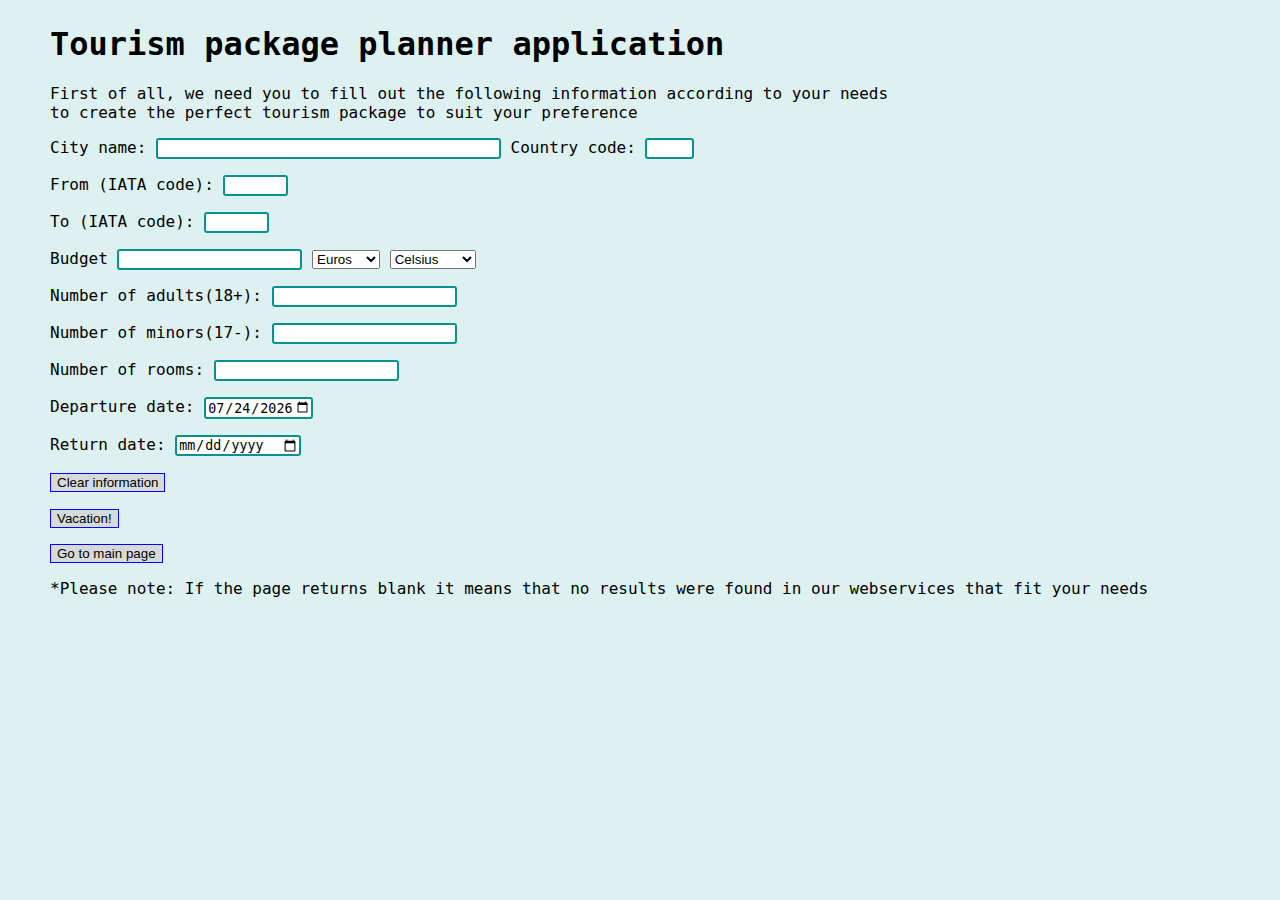
<file: TourismPackagePlannerApp/web/index.html>
<!DOCTYPE html>
<!--
To change this license header, choose License Headers in Project Properties.
To change this template file, choose Tools | Templates
and open the template in the editor.
-->
<html>
    <head>
        <title>Tourism package planner application</title>
        <meta charset="UTF-8">
        <meta name="viewport" content="width=device-width, initial-scale=1.0">
        <link rel="stylesheet" type="text/css" href="style.css">
    </head>
    <body>
        
        <div>
            <h1>Tourism package planner application</h1>
            <p>First of all, we need you to fill out the following information according to your needs<br>
               to create the perfect tourism package to suit your preference
            </p>
        </div>

        <form action="VacationServlet" method="get">
            <p>City name: <input type="text" name="city" size="40" required>  Country code: <input type="text" name="countryCode" size="3" required></p>

            <p>From (IATA code): <input type="text" name="from" size="5" required></p>
            <p>To (IATA code): <input type="text" name="to" size="5" required></p>

            <p>Budget <input type="number" name="budget" min="0" required>
                <select id="currency" name="currency">
                    <option value="Euros">Euros</option>
                    <option value="Dollars">Dollars</option>
                    <option value="Pounds">Pounds</option>
                </select>
                <select id="unit" name="unit">
                    <option value="C">Celsius</option>
                    <option value="F">Fahrenheit</option>
                </select></p>

            <p>Number of adults(18+): <input type="number" name="adults" min="1" required></p>
            <p>Number of minors(17-): <input type="number" name="minors" min="0" required></p>

            <p>Number of rooms: <input type="number" name="rooms" min="1" required></p>

            <p><label for="start">Departure date:</label>
            <input type="date" id="viajeIda" name="departureDate" required>
                <script>
                //set actual day like the first option in the calendar
                document.getElementById('viajeIda').value = new Date().toISOString().substring(0, 10);
                //set the min day until today
                document.getElementById("viajeIda").setAttribute("min", new Date().toISOString().substring(0, 10));
                //set max day until 1 month later
                var today = new Date();
                var dd = today.getDate();
                var mm = today.getMonth()+2; //January is 0!
                var yyyy = today.getFullYear();
                 if(dd<10){
                        dd='0'+dd;
                    } 
                    if(mm<10){
                        mm='0'+mm;
                    } 

                today = yyyy+'-'+mm+'-'+dd;
                document.getElementById("viajeIda").setAttribute("max", today);
                </script>
            <p>


            <p><label for="start">Return date:</label>
                <input type="date" id="viajeVuelta" name="returnDate" required>
                <!-- <script>
                //set actual day like the first option in the calendar
                document.getElementById('viajeVuelta').value = new Date().toISOString().substring(0, 10);
                //set the min day until today
                document.getElementById("viajeVuelta").setAttribute("min", new Date().toISOString().substring(0, 10));
                //set max day until 1 month later
                var today = new Date();
                var dd = today.getDate();
                var mm = today.getMonth()+2; //January is 0!
                var yyyy = today.getFullYear();
                 if(dd<10){
                        dd='0'+dd;
                    } 
                    if(mm<10){
                        mm='0'+mm;
                    } 

                today = yyyy+'-'+mm+'-'+dd;
                document.getElementById("viajeVuelta").setAttribute("max", today);
                </script> -->
            </p>

            <p><input type="reset" value="Clear information"></p>

            <p><input type = "submit" value = "Vacation!" /></p>
        </form>
        
        <form action="./main.html">
            <input type="submit" value="Go to main page" />
        </form>
        
        <p>*Please note: If the page returns blank it means that no results were found in our webservices that fit your needs</p>
    </body>
</html>
</file>
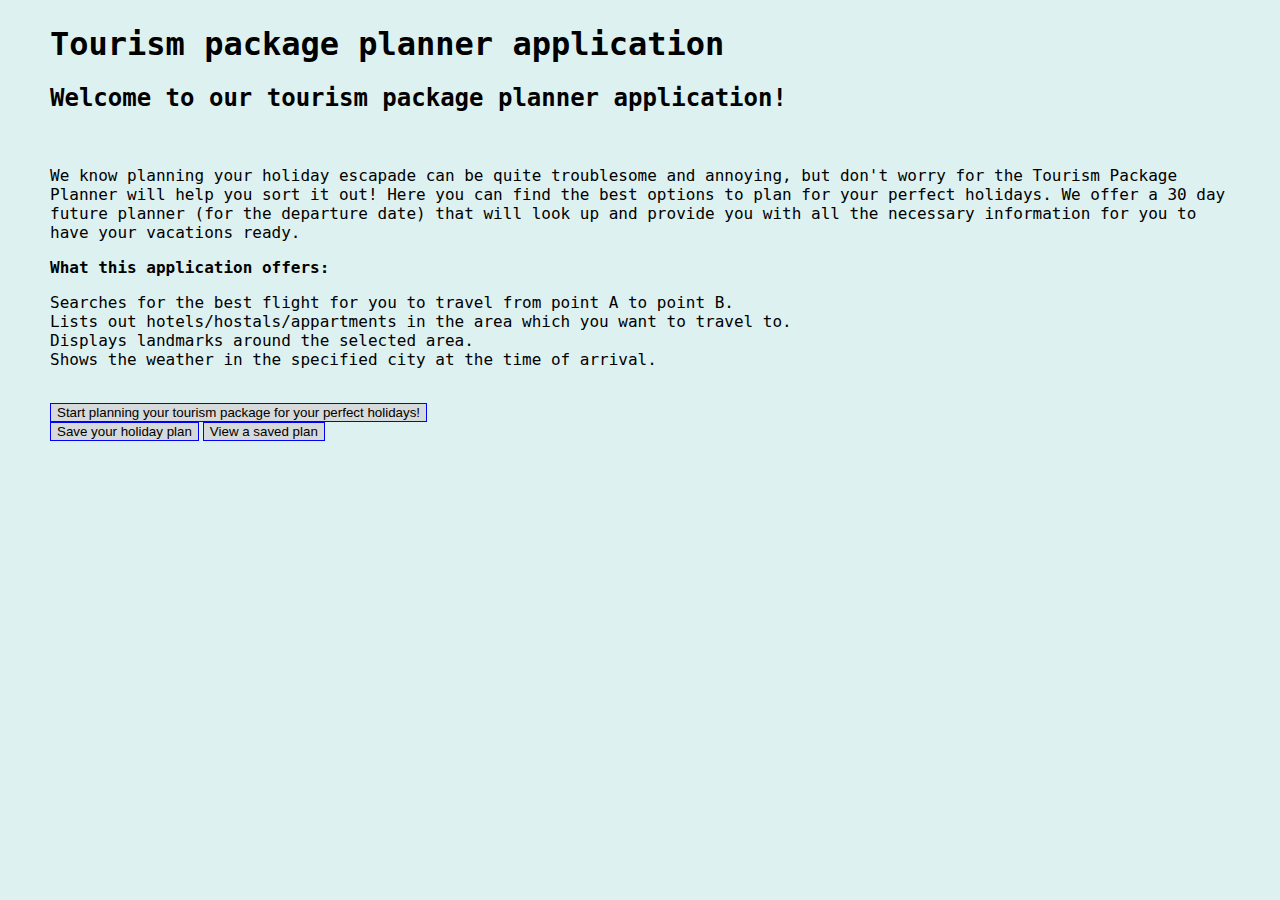
<file: TourismPackagePlannerApp/web/main.html>
<!DOCTYPE html>
<!--
To change this license header, choose License Headers in Project Properties.
To change this template file, choose Tools | Templates
and open the template in the editor.
-->
<html>
    <head>
        <title>Tourism package planner application</title>
        <meta charset="UTF-8">
        <meta name="viewport" content="width=device-width, initial-scale=1.0">
        <link rel="stylesheet" type="text/css" href="style.css">
    </head>
    <body>
        <div>
            <h1>Tourism package planner application</h1>
            <h2>Welcome to our tourism package planner application!</h2><br>
                <p>We know planning your holiday escapade can be quite troublesome and annoying, but don't worry for the Tourism Package Planner will help you sort it out!
                Here you can find the best options to plan for your perfect holidays.
                We offer a 30 day future planner (for the departure date) that will look up and provide you with all the necessary information for you to have your vacations ready.</p>
                <h3>What this application offers:</h3>
                <ul>
                    <li>Searches for the best flight for you to travel from point A to point B.</li>
                    <li>Lists out hotels/hostals/appartments in the area which you want to travel to.</li>
                    <li>Displays landmarks around the selected area.</li>
                    <li>Shows the weather in the specified city at the time of arrival.</li>
                </ul>
                <br>
                <p>
                <form action="./index.html">
                    <input type="submit" value="Start planning your tourism package for your perfect holidays!"/>
                </form>
                <br>
                <form action="./planner.html">
                    <input type="submit" value="Save your holiday plan"/>
                </form>
                <form action="./viewPlanner.html">
                    <input type="submit" value="View a saved plan"/>
                </form>                
        </div>
    </body>
</html>
</file>
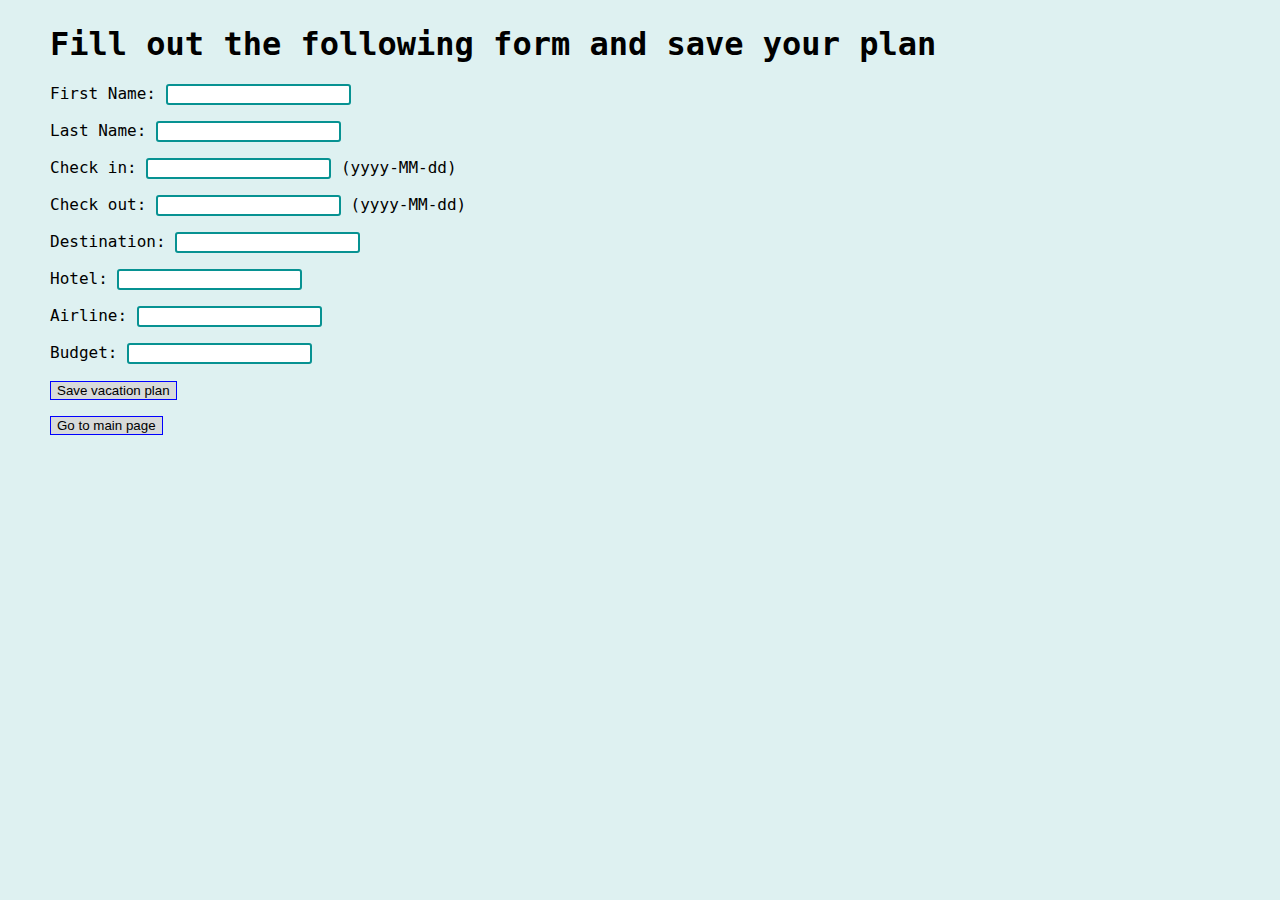
<file: TourismPackagePlannerApp/web/planner.html>
<!DOCTYPE html>
<!--
To change this license header, choose License Headers in Project Properties.
To change this template file, choose Tools | Templates
and open the template in the editor.
-->
<html>
    <head>
        <title>Save in planner</title>
        <meta charset="UTF-8">
        <meta name="viewport" content="width=device-width, initial-scale=1.0">
        <link rel="stylesheet" type="text/css" href="style.css">
    </head>
    <body>
        <form name="TourPackage" method="post" action="PlannerAddDB">
            <h1>Fill out the following form and save your plan</h1>
            <p>First Name: <input type="text" name="firstName"></p>
            <p>Last Name: <input type="text" name="lastName"></p>
            <p>Check in: <input type="text" name="checkIn"> (yyyy-MM-dd)</p>
            <p>Check out: <input type="text" name="checkOut"> (yyyy-MM-dd)</p>
            <p>Destination: <input type="text" name="destination"></p>
            <p>Hotel: <input type="text" name="hotel"></p>
            <p>Airline: <input type="text" name="flight"></p>
            <p>Budget: <input type="text" name="budget"></p>
            <p><input type="submit" value="Save vacation plan" name="clientbutton">
        </form>
        <form action="./main.html">
            <input type="submit" value="Go to main page" name="clientbutton"/> 
        </form>
    </body>  
</html>
</file>
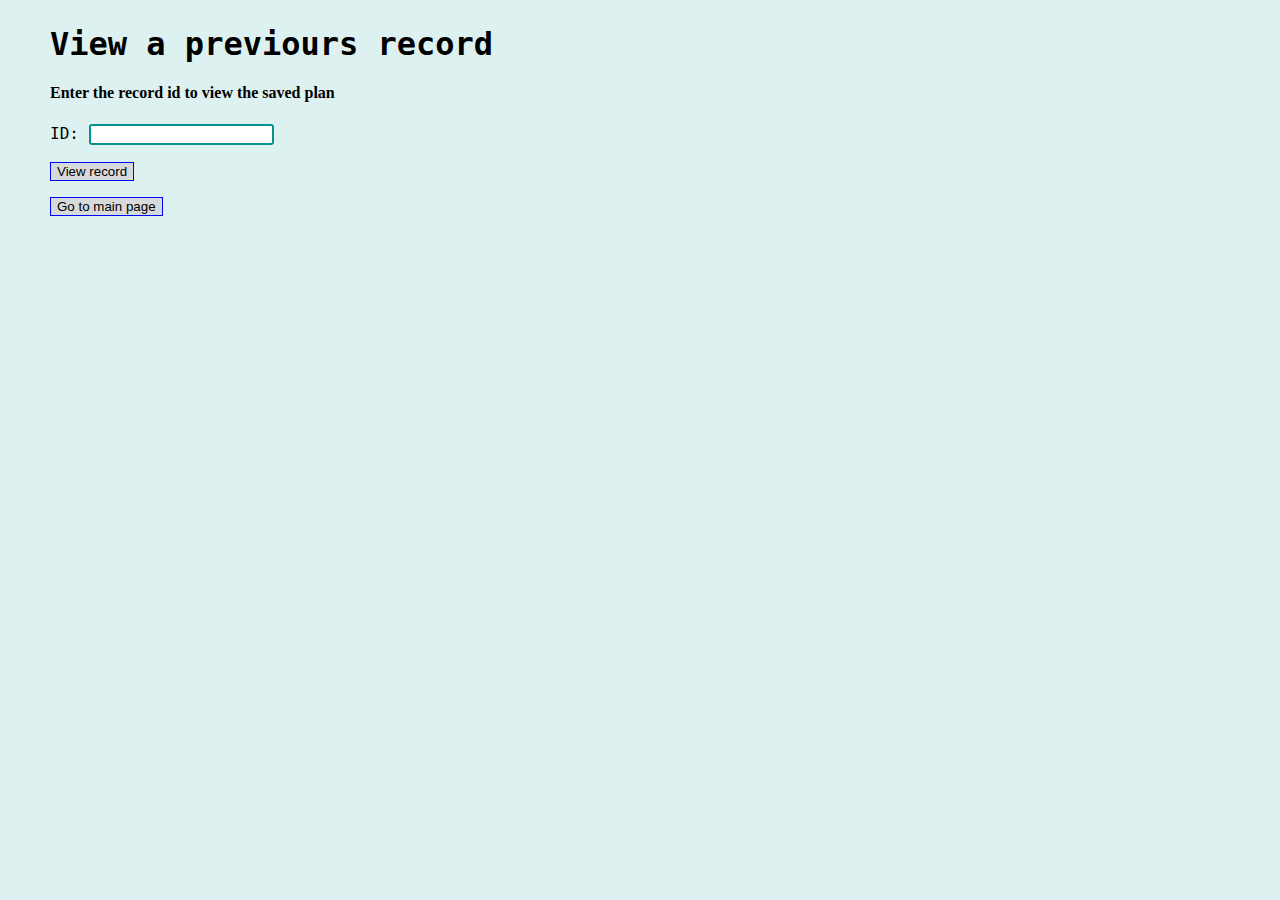
<file: TourismPackagePlannerApp/web/viewPlanner.html>
<!DOCTYPE html>
<!--
To change this license header, choose License Headers in Project Properties.
To change this template file, choose Tools | Templates
and open the template in the editor.
-->
<html>
    <head>
        <title>View planner</title>
        <meta charset="UTF-8">
        <meta name="viewport" content="width=device-width, initial-scale=1.0">
        <link rel="stylesheet" type="text/css" href="style.css">
    </head>
    <body>
        <h1>View a previours record</h1>
        <h4>Enter the record id to view the saved plan</h4>
        <form name="ViewPlanner" method="post" action="ViewPlanner">
        <p>ID: <input type="text" name="id"></p>
        <p><input type="submit" value="View record" name="clientbutton">
        </form>
        <form action="./main.html">
            <input type="submit" value="Go to main page" />
        </form>
    </body>
</html>
</file>
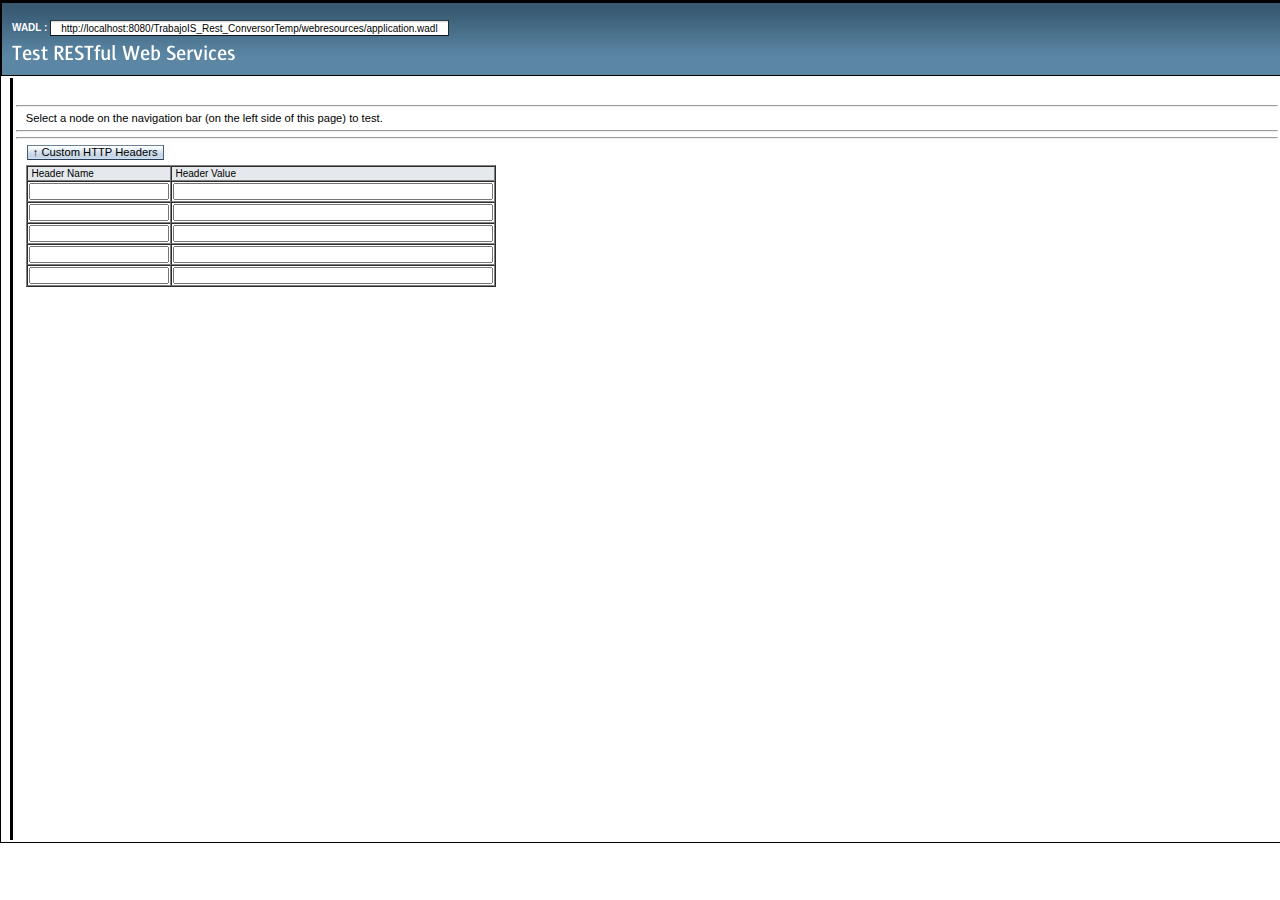
<file: TrabajoIS_Rest_ConversorTemp/web/test-resbeans.html>
<?xml version="1.0" encoding="UTF-8"?>
<!DOCTYPE html PUBLIC "-//W3C//DTD XHTML 1.0 Transitional//EN"
"http://www.w3.org/TR/xhtml1/DTD/xhtml1-transitional.dtd">

<html xmlns="http://www.w3.org/1999/xhtml">
    <head>
        <title>Test RESTful Web Services</title>
        <meta http-equiv="Content-Type" content="text/html; charset=UTF-8" />
        <link rel="stylesheet" href="test-resbeans.css" type="text/css"/>
        <link rel="stylesheet" href="css_master-all.css" type="text/css"/>
        <script type="text/javascript">
            //___ BASE_URL ___ will get replaced by the base url of application
            //whose resource beans needs to be tested For eg:- http://localhost:8080/SimpleServlet/
            var baseURL = "http://localhost:8080/TrabajoIS_Rest_ConversorTemp/||/webresources";
        </script>
        <script type="text/javascript" src="test-resbeans.js"></script>
    </head>
    <body>
        <div class="outerBorder">
            <div class="header">
                <div id="subheader" class="subheader"></div> <!-- sub-header -->
                <div class="banner"><img src="./images/pname.png" alt="Test RESTful Web Services banner"/></div>
            </div> <!-- header -->
            <div id="main" class="main hide">
                <table style="width:100%;">
                    <tr>
                        <td id="leftSidebar" style="vertical-align:top;"></td>
                        <td class="seperator" style="vertical-align:top;"></td>
                        <td id="content" class="content" style="vertical-align:top;">
                            <div id="navigation" class="details"></div><hr/>
                            <div id="request">Select a node on the navigation bar (on the left side of this page) to test.</div><hr/>
                            <div id="testaction" class="ConMgn_sun4"></div>
                            <div id="testinput" class="ConMgn_sun4"></div>
                            <hr/>
                            <div id="req_headers" class="ConMgn_sun4">
                                <input id = "headers_btn" class="Btn1_sun4 Btn1Hov_sun4" type="button" name="" value="&uarr; Custom HTTP Headers" 
                                       onclick="toggleHeadersBlock('headers_block', 'headers_btn', 'Custom Request Headers');"/>
                                <div id = "headers_block" style="padding-top: 5px;">
                                    <table id="headers_tbl" cellspacing="0" border="1">
                                      <thead>
                                        <tr>
                                          <th style="font-size:10px;text-align: left; background-color: #E5E9ED;">&nbsp;Header Name</th>
                                          <th style="font-size:10px; text-align: left; background-color: #E5E9ED;">&nbsp;Header Value</th>
                                        </tr>
                                      </thead>
                                      <tbody>
                                        <tr>
                                            <td><input style="font-size:10px;" id="req_hdr_1" type="text" size="20"></input></td>
                                            <td><input style="font-size:10px;" id="req_hdr_val_1" type="text" size="50"></input></td>
                                        </tr>
                                        <tr>
                                            <td><input style="font-size:10px;" id="req_hdr_2" type="text" size="20" value=""></input></td>
                                            <td><input style="font-size:10px;" id="req_hdr_val_2" type="text" size="50" value=""></input></td>
                                        </tr>
                                        <tr>
                                            <td><input style="font-size:10px;" id="req_hdr_3" type="text" size="20" value=""></input></td>
                                            <td><input style="font-size:10px;" id="req_hdr_val_3" type="text" size="50" value=""></input></td>
                                        </tr>
                                        <tr>
                                            <td><input style="font-size:10px;" id="req_hdr_4" type="text" size="20" value=""></input></td>
                                            <td><input style="font-size:10px;" id="req_hdr_val_4" type="text" size="50" value=""></input></td>
                                        </tr>
                                        <tr>
                                            <td><input style="font-size:10px;" id="req_hdr_5" type="text" size="20" value=""></input></td>
                                            <td><input style="font-size:10px;" id="req_hdr_val_5" type="text" size="50" value=""></input></td>
                                        </tr>
                                      </tbody>
                                    </table>
                                </div>
                            </div>
                            <div class="ConMgn_sun4">
                                <table class="details">
                                    <tr><td><div id="result"></div></td></tr><tr><td style="height:10px;">&nbsp;</td></tr>
                                    <tr><td><div id="resultheaders" class="ml20"></div></td></tr><tr><td style="height:10px;">&nbsp;</td></tr>
                                </table>
                            </div>
                        </td>
                    </tr>
                </table>
            </div> <!-- main -->
        </div> <!-- outerborder -->
	<!--<script type="text/javascript">
            var rjsConfig = {
                    isDebug: true
            };
	</script>-->
        <script type="text/javascript">
            var ts = new TestSupport();
            ts.init();
            
            // global request headers section toggle function (hiding and opening headers table)
            function toggleHeadersBlock(id, buttonId, buttonText) {
              var o = toggleHeadersBlock.cache;
              var obj = document.getElementById(id);
              var tbdy = obj.getElementsByTagName('table')[0];
              if (obj) {
                if (!o) {
                  o = toggleHeadersBlock.cache = {
                    tbdy: tbdy
                  };
                }
                if (tbdy) {
                  ts.storeRequestHeaders();
                  obj.removeChild(o.tbdy);
                  document.getElementById(buttonId).value = '\u2193 '+buttonText;
                } else {
                  obj.appendChild(o.tbdy);
                  document.getElementById(buttonId).value = '\u2191 '+buttonText;
                }
              }
            }
            
            ts.restoreRequestHeaders();
            toggleHeadersBlock('headers_block', 'headers_btn', 'Custom Request Headers');
            document.getElementById("req_headers").style.visibility="hidden";
            
        </script>
    </body>
</html>
</file>
<file: TourismPackagePlannerApp/web/style.css>
/*
To change this license header, choose License Headers in Project Properties.
To change this template file, choose Tools | Templates
and open the template in the editor.
*/
/* 
    Created on : 01-may-2021, 14:53:06
    Author     : Lab-DIS
*/
body {
    background-color: #DEF1F1;
    margin: 25px 50px 25px;
}

h1{
    font-family: "Moncao", Monospace;
}

h2{
    font-family: "Moncao", Monospace;
}

h3 {
    font-family: "Moncao", Monospace;
    font-size: 1em;
}

p {
    font-family: "Moncao", Monospace;
}

input[type=text] {
  border: 2px solid #079292;
  border-radius: 3px;
  transition: width 0.2s ease-in-out;
}

ul {
  list-style-type: none;
  margin: 0;
  padding: 0;
  overflow: hidden;
  border-radius: 5px;
}

li {
    font-family: "Moncao", Monospace;
}

li a {
  display: block;
  color: white;
  text-align: center;
  padding: 14px 16px;
  text-decoration: none;
}

li a:hover {
  background-color: #09D3ED;
  opacity: 0.8;
}

input[type=text]:focus {
    /*width: 30%;*/
}

input[type=number] {
  border: 2px solid #079292;
  border-radius: 3px;
  transition: width 0.2s ease-in-out;
}

input[type=number]:focus {
    /*width: 30%;*/
}

input[type=date] {
  border: 2px solid #079292;
  border-radius: 3px;
  transition: width 0.2s ease-in-out;
}

input[type=date]:focus {
    /*width: 30%;*/
}

form {
    border: none;
    margin-top: 10px;
    margin-bottom: 20px;
    display: inline;
}

input[type=submit] {
    background-color: #D7DADA;
    border: 1px solid blue;
}

input[type=reset] {
    background-color: #D7DADA;
    border: 1px solid blue;
}
</file>
<file: TrabajoIS_Rest_ConversorTemp/web/test-resbeans.css>
/*
DO NOT ALTER OR REMOVE COPYRIGHT NOTICES OR THIS HEADER.

Copyright (c) 2007, 2016 Oracle and/or its affiliates. All rights reserved.

Oracle and Java are registered trademarks of Oracle and/or its affiliates.
Other names may be trademarks of their respective owners.

The contents of this file are subject to the terms of either the GNU
General Public License Version 2 only ("GPL") or the Common
Development and Distribution License("CDDL") (collectively, the
"License"). You may not use this file except in compliance with the
License. You can obtain a copy of the License at
http://www.netbeans.org/cddl-gplv2.html
or nbbuild/licenses/CDDL-GPL-2-CP. See the License for the
specific language governing permissions and limitations under the
License.  When distributing the software, include this License Header
Notice in each file and include the License file at
nbbuild/licenses/CDDL-GPL-2-CP.  Oracle designates this
particular file as subject to the "Classpath" exception as provided
by Oracle in the GPL Version 2 section of the License file that
accompanied this code. If applicable, add the following below the
License Header, with the fields enclosed by brackets [] replaced by
your own identifying information:
"Portions Copyrighted [year] [name of copyright owner]"

If you wish your version of this file to be governed by only the CDDL
or only the GPL Version 2, indicate your decision by adding
"[Contributor] elects to include this software in this distribution
under the [CDDL or GPL Version 2] license." If you do not indicate a
single choice of license, a recipient has the option to distribute
your version of this file under either the CDDL, the GPL Version 2 or
to extend the choice of license to its licensees as provided above.
However, if you add GPL Version 2 code and therefore, elected the GPL
Version 2 license, then the option applies only if the new code is
made subject to such option by the copyright holder.

Contributor(s):
 */

body{
    /*font: 10pt Verdana, sans-serif;*/
    font-family: Arial,Helvetica,sans-serif;
    font-size: 12pt;
    color: navy;
}
.category{
    cursor: pointer;
    display: block;
}
.item{
    display: none;
    margin-left: 16px;
    color: #000000;
}

/*div#testinput*/ div#navigation, div#request {
    overflow: auto;
    /*width: 500px;*/
}

/*div#testinput {
    height: 20px;
}*/

.fxdHeight {
    height: 150px;
    overflow: auto;
}

div#navigation {
    height: 20px;
    margin-left:10px;
}

div#request {
    width: 520px;
    margin-left:10px;
}

.outerBorder {
    width: 100%;
    border: 1px solid #000000;
}

.header {
    height:30%;
    border: 1px solid #000000;
    background-image: url(images/masthead.png);
}

.banner {
    vertical-align:middle;
    padding: 10px;
}

.subheader {
    clear:both;
    height: 10px;
    color: #FFFFFF;
    font-size:10px;
    padding: 10px;
}

.subheader div {
    float:right;
}

.main {
    position: relative;
    width: 100%;
}

.content {
    margin: 0 0 0 0px;
    height: 760px;
    background-color: #FFFFFF;
    color: #000000;
    overflow: auto;
}

.seperator {
    background-color: #000000;
    width: 1px;
}

.details {
    /*margin: 0 0 0 20px;*/
    width: 100%;
}

.leftSidebar {
    float: left;
    height: 760px;
    font-size: 10px;
    background-color: #FFFFFF;
    color: #000000;
    overflow: auto;
}       

.tableheader {
    background-color: #54809D;
    color: #FFFFFF;
}

.col
{
    width: 21%;
    float: left;
    margin-top: 0px;
}

.resultHeader
{
    background-color: #164A78;
    color: #FF9933;
    font-family: Arial, Verdana, Helvetica;
    font-size: 11px;
}

.results
{
    width: 720px;
    margin-left: 0%;
    border: 1px solid #e0e7ec;
    font-family: verdana, arial;
    background-color: #ffffff;
    cellpadding: 10px;
    font-size:12px;
}

.stext
{
    color: #000000;
}

a.tab {
  background-image: url(images/tbuns.png);
  border: 1px solid #000000;
  border-color: #000000 #000000 #ffffff #000000;
  text-decoration: none;
  z-index: 100;
  position: relative;
  top: 2px;
}

a.tab, a.tab:visited {
  color: #8060b0;
}

a.tab:hover {
  background-color: #a080d0;
  border-color: #c0a0f0 #8060b0 #8060b0 #c0a0f0;
  color: #ffe0ff;
}

a.tab.activeTab, a.tab.activeTab:hover, a.tab.activeTab:visited {
  background-image: url(images/tbsel.png);
  border-color: #000000 #000000 #ffffff #000000;
  color: #ffe0ff;
}

a.tab.activeTab {
  padding-bottom: 1px;
  z-index: 102;
}

.menu
{
    margin-top: 0px;
}

div.tabMain {
  z-index: 101;
  /*padding: 0.5em;*/
  border-style: solid;
  border-width: 1px;
  border-color: #80929B;
  /*width: 540px;*/
  width: 100%;
  height: 300px;
}

.frame {
  z-index: 101;
  /*padding: 0.5em;*/
  border-style: solid;
  border-width: 1px;
  border-color: #80929B;
  /*width: 540px;*/
  width: 100%;
  height: 300px;
  overflow: hidden;
}

div.tabMain {
  background-color: #ffffff;
  position: relative;
}

/*.frame
{
    background-color: #FFFFFF;
    border: 8px solid #000000;
    border-color: #9070c0;
    position: absolute;
    margin-left: -9px;
    margin-top: -6px;
}*/

div.button {
  background-image: url(images/pbena.png);
  background-repeat:  repeat-x;
  color: #000000;
  border: 1px solid #000000;
  text-decoration: none;
  width: 50px;
  text-align: center;
}

div.button:hover {
  background-image: url(images/pbmou.png);
}

div.button:visited {
  background-image: url(images/pbsel.png);
  color: #ffffff;
}

div#tableContent, div#headerInfo, div#structureInfo, div#rawContent, div#monitorContent{
    background-color: #ffffff;
    height: 300px;
    overflow: auto;
}

.item1, .item2
{
   font-size: 12px;
   margin-top: -16px;
}

.item1
{
   margin-left: 50px;
}

.item2 {
    margin-left: 45px;
}

.font10
{
    font-size: 10px;
}

.ml20
{
    margin-left:20px;
}

.nodisp
{
    display: none;
}

.hide
{
    visibility: hidden;
}

.wht 
{
   color: #FFFFFF
}

.bld
{
   font-weight: bold
}
</file>
<file: TrabajoIS_Rest_ConversorTemp/web/css_master-all.css>
/*
 * DO NOT ALTER OR REMOVE COPYRIGHT NOTICES OR THIS HEADER.
 *
 * Copyright (c) 2008, 2016 Oracle and/or its affiliates. All rights reserved.
 *
 * Oracle and Java are registered trademarks of Oracle and/or its affiliates.
 * Other names may be trademarks of their respective owners.
 *
 * The contents of this file are subject to the terms of either the GNU
 * General Public License Version 2 only ("GPL") or the Common
 * Development and Distribution License("CDDL") (collectively, the
 * "License"). You may not use this file except in compliance with the
 * License. You can obtain a copy of the License at
 * http://www.netbeans.org/cddl-gplv2.html
 * or nbbuild/licenses/CDDL-GPL-2-CP. See the License for the
 * specific language governing permissions and limitations under the
 * License.  When distributing the software, include this License Header
 * Notice in each file and include the License file at
 * nbbuild/licenses/CDDL-GPL-2-CP.  Oracle designates this
 * particular file as subject to the "Classpath" exception as provided
 * by Oracle in the GPL Version 2 section of the License file that
 * accompanied this code. If applicable, add the following below the
 * License Header, with the fields enclosed by brackets [] replaced by
 * your own identifying information:
 * "Portions Copyrighted [year] [name of copyright owner]"
 *
 * If you wish your version of this file to be governed by only the CDDL
 * or only the GPL Version 2, indicate your decision by adding
 * "[Contributor] elects to include this software in this distribution
 * under the [CDDL or GPL Version 2] license." If you do not indicate a
 * single choice of license, a recipient has the option to distribute
 * your version of this file under either the CDDL, the GPL Version 2 or
 * to extend the choice of license to its licensees as provided above.
 * However, if you add GPL Version 2 code and therefore, elected the GPL
 * Version 2 license, then the option applies only if the new code is
 * made subject to such option by the copyright holder.
 *
 * Contributor(s):
 */
/* CSS Document */

body {
	margin:0;
}
.form_sun4 {
	margin:0;
}
.hidden_sun4 {
	display:none;
}

.clear_sun4 {
	clear:both;
}
.float_sun4 {
	float:left;
}

.ConMgn_sun4 {
	margin:0px 10px;
}
/*---*/
/* SKIP NAVIGATION LINK */
.SkpWht_sun4, .SkpMedGry1_sun4 {
	height:0px;
}
/*---*/
/* ADDREMOVE [originalName: ADD-REMOVE-IDIOM]*/
.AddRmvBtnTbl_sun4 .Btn1_sun4, .AddRmvBtnTbl_sun4 .Btn1Hov_sun4, .AddRmvBtnTbl_sun4 .Btn1Dis_sun4,
.AddRmvBtnTbl_sun4 .Btn2_sun4, .AddRmvBtnTbl_sun4 .Btn2Hov_sun4, .AddRmvBtnTbl_sun4 .Btn2Dis_sun4 {
	width:100%;
	margin:0px;
}
.AddRmvVrtDiv_sun4 .Btn1_sun4, .AddRmvVrtDiv_sun4 .Btn1Hov_sun4, .AddRmvVrtDiv_sun4 .Btn1Dis_sun4,
.AddRmvVrtDiv_sun4 .Btn2_sun4, .AddRmvVrtDiv_sun4 .Btn2Hov_sun4, .AddRmvVrtDiv_sun4 .Btn2Dis_sun4 {
	width:9em;
	margin:0px;
}
.AddRmvBtnTbl_sun4 {
	margin-top:1.6em;
}
.AddRmvVrtFst_sun4 {
	margin:5px 0px 10px 5px;
	float:left;
}
.AddRmvVrtWin_sun4 {
	margin:5px 0px 10px 5px;
	float:left;
}
.AddRmvVrtBwn_sun4 {
	margin:5px 0px 10px 10px;
	float:left;
}
.AddRmvHrzWin_sun4 {
	margin-top:3px;
	min-width:100px;
}
.AddRmvHrzBwn_sun4 {
	margin-top:8px;
	min-width:100px;
}
.AddRmvHrzDiv_sun4 {
	margin:5px 7px 10px 0px;
}
.AddRmvVrtDiv_sun4 {
	clear:left;
}
.AddRmvHrzLst_sun4 {
	clear:both;
}
.AddRmvVrtBtn_sun4 {
	width:120px;
}
.AddRmvLbl_sun4 {
	margin-left: 0px;
}
.AddRmvLbl2_sun4 {
	padding-left: 5px;
	display: block;
}
.AddRmvLbl2ReadOnly_sun4 {
	padding-left: 0px;
}
.AddRmvLbl2_sun4, .AddRmvLbl2ReadOnly_sun4 {
	height: 1.6em;
}
/*---*/

/* BREADCRUMBS */
.BcmWhtDiv_sun4 {
	margin:10px 10px 0px 10px;
        padding: 0px;  /* must nullify BcmGryDiv.padding */
}
.BcmGryDiv_sun4 {
	padding:13px 10px 10px 10px;
        margin: 0px;  /* must nullify BcmWhtDiv.margin */
}
.BcmSep_sun4 {
	margin:0px 5px;
}
/*---*/

/* CHECKBOXES AND RADIO BUTTONS */
.RbSpn_sun4 input, .RbSpnDis_sun4 input {
	vertical-align: -1px;
}
.CbSpn_sun4 input, .CbSpnDis_sun4 input {
	vertical-align: -1px;
}

.CbReadOnly_sun4, .RbReadOnly_sun4 {
        opacity:.45;  -moz-opacity: 0.45;
}

.CbDis_sun4, .RbDis_sun4 {
        opacity:.40;  -moz-opacity: 0.4;    
}
.RbLbl_sun4, .RbLblDis_sun4 {
	vertical-align: 1px;
}
.CbLbl_sun4, .CbLblDis_sun4 {
	vertical-align: 4px;
}
.RbImg_sun4, .RbImgDis_sun4 {
	vertical-align: -5px
}
.CbImg_sun4, .CbImgDis_sun4 {
	vertical-align: -3px
}
.CbGrp_sun4 td, .RbGrp_sun4 td {
	text-align: left;
}
.CbGrp_sun4 label, .RbGrp_sun4 label {
	vertical-align: 6px;
}

/* DnD styles */

.dojoDndItem { 
	padding:3px; 
}

.dndOuterSpan_sun4 {
    position: relative;
}

.dndContainer_sun4 {
    position:relative; 
    top:0px; 
    right:0px; 
    bottom:0px; 
    left:0px;
}
/* HORIZONTAL AND VERTICAL CHECKBOX GROUP AND RADIO BUTTON GROUP */
.RBGRPVert_sun4, .RBGRPHoriz_sun4, .CBGRPVert_sun4, .CBGRPHoriz_sun4 {
    padding:0;
}
.RBGRPVert_sun4 ul, .RBGRPHoriz_sun4 ul, .CBGRPVert_sun4 ul, .CBGRPHoriz_sun4 ul {
    clear:left;
    float:left;
    list-style:none;
    margin:0;
    padding:0;
    text-align:left;
}
.RBGRPClear_sun4, .CBGRPClear_sun4  {
    clear:both;
}
.RBGRPCaption_sun4, .CBGRPCaption_sun4 {
    vertical-align:top;
}
.RBGRPHoriz_sun4 ul li, .CBGRPHoriz_sun4 ul li {
    float:left;
    margin:0 10px 0 0;
}

/*---*/

/* EDITABLE LIST */
/* [check overwrite classes on ie.css] */
.EdtLstTbl_sun4 .EdtLstAddLblTd_sun4 {
	padding:2px 10px 0px 0px;
}
.EdtLstTbl_sun4 .EdtLstRmvLblTd_sun4 {
	padding:6px 10px 0px 0px;
	vertical-align:top;
}
.EdtLstTbl_sun4 .EdtLstAddTxtTd_sun4 {
	padding:2px 14px 0px 0px;
	vertical-align:top;
	margin-top: 3px;
}
.EdtLstTbl_sun4 .EdtLstRmvLstTd_sun4 {
	padding:2px 10px 1px 0px;
	vertical-align:top;
}
.EdtLstTbl_sun4 .EdtLstRmvLstTd_sun4 .Lst_sun4,
.EdtLstTbl_sun4 .EdtLstRmvLstTd_sun4 .LstDis_sun4 {
	margin-bottom: 3px;
}
.EdtLstTbl_sun4 .EdtLstAddTxtTd_sun4 .TxtFld_sun4,
.EdtLstTbl_sun4 .EdtLstAddTxtTd_sun4 .TxtFldDis_sun4 {
	height: 1.3em;
}
.EdtLstTbl_sun4 .EdtLstAddBtnTd_sun4 {
	padding:2px 10px 0px 0px;
	vertical-align:top;
	width:100px;
}
.EdtLstTbl_sun4 .EdtLstRmvBtnTd_sun4 {
	padding:2px 10px 1px 0px;
	vertical-align:top;
	width:100px;
}
.EdtLstTbl_sun4 .EdtLstBtnWin_sun4 {
	margin-top:3px;
}
.EdtLstTbl_sun4 .EdtLstBtnBwn_sun4 {
	margin-top:9px;
}
.EdtLstTbl_sun4 .TxtFld_sun4, .EdtLstTbl_sun4 .TxtFldDis_sun4,
.EdtLstTbl_sun4 .Btn1_sun4, .EdtLstTbl_sun4 .Btn1Hov_sun4, .EdtLstTbl_sun4 .Btn1Dis_sun4,
.EdtLstTbl_sun4 .Btn2_sun4, .EdtLstTbl_sun4 .Btn2Hov_sun4, .EdtLstTbl_sun4 .Btn2Dis_sun4 {
	width:100%;
	margin:0px;
}
/*---*/

/* BUTTONS */
.Btn1_sun4, .Btn1Hov_sun4, .Btn1Mni_sun4, .Btn1MniHov_sun4, .Btn2_sun4, .Btn2Hov_sun4, .Btn2Mni_sun4, .Btn2MniHov_sun4, .Btn1Dis_sun4, .Btn2Dis_sun4, .Btn1MniDis_sun4, .Btn2MniDis_sun4 {
	border-style:solid;
	border-width:1px;
}
.Btn1_sun4, .Btn1Hov_sun4, .Btn1Mni_sun4, .Btn1MniHov_sun4, .Btn2Mni_sun4, .Btn2MniHov_sun4, .Btn2_sun4, .Btn2Hov_sun4 {
	background-repeat:repeat-x;
	background-position:center center;
}
.Btn1_sun4, .Btn1Hov_sun4, .Btn1Dis_sun4, .Btn1Mni_sun4, .Btn1MniHov_sun4, .Btn1MniDis_sun4, .Btn2_sun4, .Btn2Hov_sun4, .Btn2Dis_sun4, .Btn2Mni_sun4, .Btn2MniHov_sun4, .Btn2MniDis_sun4 {
	padding:0 5px 1px 5px;
	margin:0 2px 0 1px;
}

/* for arrays where buttons need to be of equal width */
.BtnTbl_sun4 .Btn1_sun4, .BtnTbl_sun4 .Btn1Hov_sun4, .BtnTbl_sun4 .Btn1Dis_sun4, .BtnTbl_sun4 .Btn2_sun4, .BtnTbl_sun4 .Btn2Hov_sun4, .BtnTbl_sun4 .Btn2Dis_sun4 {
	width:100%;
	margin:0px
}
.BtnAryDiv_sun4 {
	margin:5px 8px;
}
/*revised borders for masthead  */
.MstDiv_sun4 .Btn1_sun4, .MstDiv_sun4 .Btn1Mni_sun4, .MstDiv_sun4 .Btn1Hov_sun4, .MstDiv_sun4 .Btn1MniHov_sun4, .MstDiv_sun4 .Btn2_sun4, .MstDiv_sun4 .Btn2Mni_sun4, .MstDiv_sun4 .Btn2Hov_sun4, .MstDiv_sun4 .Btn2MniHov_sun4 {
	border-width:0;
	vertical-align:middle;
	margin:0;
	padding-bottom:1px;
}
.mastheadButton_4_sun4 a:link, .mastheadButton_4_sun4 a:visited, .mastheadButton_4_sun4 a:hover {
	padding:1px 7px 1px 9px;
}
.mastheadButton_4_sun4 {
	display:inline;
	border-style:solid;
	border-top-width:1px;
	border-right-width:0;
	border-bottom-width:1px;
	border-left-width:0;
	margin:0;
	padding:0 1px 2px 1px;
	text-align:center;
}
/*---*/

/* FILE CHOOSER */
/* [check overwrite classes on ie.css] */
.ChoNavBtnGrpDiv_sun4 {
	float: left;
	margin-top: 5px;
	margin-bottom: 5px;
}
.ChoImgBtn_sun4 {
	padding-right: 6px;
}
.ChoSortByDiv_sun4 {
	margin-top: 5px;
	margin-bottom: 11px;
	float: right;
}
.ChoFltHlpDiv_sun4 {
	float: left;
	margin-bottom: 5px;
	margin-left: 7em;
}
.ChoSortByDiv_sun4 .LblLev2Txt_sun4 {
	padding-right: 35px;
}
.ChoMultiHlpDiv_sun4 {
	float: left;
	margin-top: 0px;
	margin-bottom: 0px;
}
.ChoLev2Div_sun4 {
	float: left;
	width: 7em;
}
.ChoLookinDiv_sun4 {
	float: left;
	margin-top: 2px;
	margin-bottom: 2px;
}
.ChoFltDiv_sun4 {
	float: left;
	margin-top: 2px;
	margin-bottom: 2px;
}
.ChoSelFileDiv_sun4 {
	float: left;
	margin-top: 8px;
	margin-bottom: 7px;
}
.ChoSelFileLev2Div_sun4 {
	float: left;
	width: 8.7em;
}
.ChoSrvDiv_sun4 {
	float: left;
	margin-top: 10px;
	margin-bottom: 2px;
}
.ChoFltDiv_sun4 .TxtFld_sun4, .ChoLookinDiv_sun4 .TxtFld_sun4, .ChoSelFileDiv_sun4 .TxtFld_sun4, .ChoSrvDiv_sun4 .ChoSrvTxt_sun4, .ChoFltHlpDiv_sun4 .inlineFieldHelp_sun4 {
	margin-left: 10px;
}
.ChoLookinDiv_sun4 .TxtFld_sun4, .ChoSelFileDiv_sun4 .TxtFld_sun4 {
	width: 32em;
}
.ChoFltHlpDiv_sun4 .inlineFieldHelp_sun4 {
	padding-top: 4px;
}
.ChoLstHdr_sun4 {
	margin-bottom: 0px;
	height: 1.6em;
	line-height: 1.6em;
}
.ChoLstHdr_sun4 .ChoNameHdr_sun4 {
	height: 1.6em;
	padding-left: 5px;
	width: 56%;
	float: left;
}
.ChoLstHdr_sun4 .ChoSizeHdr_sun4 {
	height: 1.6em;
	padding-left: 5px;
	width: 16%;
	float: left;
}
.ChoLstHdr_sun4 .ChoDateTimeHdr_sun4 {
	height: 1.6em;
	padding-left: 5px;
	float: left;
}
.ChoLstDiv_sun4 .LstMno_sun4 {
	margin-bottom: 0;
}
/*---*/

/* HELP WINDOW */
.HlpStpTab_sun4 {
	margin:0px 0px 5px 0px;
}
.HlpTtlDiv_sun4 {
	margin:15px 0px 0px 10px;
}
.HlpSchDiv_sun4, .HlpIdxDiv_sun4 {
	margin:5px 5px 5px 10px;
}
.HlpRltDiv_sun4 {
	margin-top:6px;
}
body.HlpBdy_sun4 {
	border-left-style:solid;
	border-left-width:1px;
	padding:10px;
}
body.HlpBdy_sun4 h1 {
	margin-bottom:-3px;
}
body.HlpBdy_sun4 h2, body.HlpBdy_sun4 h3, body.HlpBdy_sun4 h4, body.HlpBdy_sun4 h5, H6 {
	margin-bottom:-5px;
}
.HlpBtnDiv_sun4 {
	padding:7px 10px 1px 0;
	vertical-align:middle;
}
/*---*/

/* PAGEALERT [originalName: FULL ALERTS]*/
.FulAlrtHdrDiv_sun4 {
	margin:7px 10px 5px 37px;
}
.FulAlrtMsgDiv_sun4 {
	margin:5px 10px 0px 37px;
}
.FulAlrtFrmDiv_sun4 {
	margin:10px 10px 5px 37px;
}


/*---*/
/* INLINE ALERT */
.inlineAlert_4_sun4 {
	margin:0 20px 0 20px;
	text-align:center;
}
.inlineAlert_4_sun4 table {
	display: inline;	
}
.inlineAlert_4_sun4 .topLeftCorner_sun4, .inlineAlert_4_sun4 .topRightCorner_sun4, .inlineAlert_4_sun4 .bottomLeftCorner_sun4, .inlineAlert_4_sun4 .bottomRightCorner_sun4 {
	width:8px;
	height:8px;
}
.inlineAlert_4_sun4 .topMiddle_sun4 {
	height:8px;
}
.inlineAlert_4_sun4 .leftMiddle_sun4 {
	width:7px;
	vertical-align:top;
	border-left-style:solid;
	border-left-width:1px;
} 
.inlineAlert_4_sun4 .middle_sun4 {
	padding:0 13px;
}
.inlineAlert_4_sun4 .middle_sun4 .header_sun4{
	vertical-align:middle;
	text-align:center;
}
.inlineAlert_4_sun4 .middle_sun4 .header_sun4 img{
	vertical-align:middle;
	padding:0 4px 0 0;
}
.inlineAlert_4_sun4 .middle_sun4  .header_sun4 .label_sun4{
	vertical-align:middle;
}
.inlineAlert_4_sun4 .middle_sun4 .details_sun4 {
	margin:7px 0 0 0;
	vertical-align:middle;
	text-align:center;
}
.inlineAlert_4_sun4 .middle_sun4 .details_sun4 img{
	padding:0 1px 0 10px;
}
.inlineAlert_4_sun4 .rightMiddle_sun4 {
	width:7px;
	vertical-align:top;
	border-right-style:solid;
	border-right-width:1px;
}
.inlineAlert_4_sun4 .bottomMiddle_sun4 {
	height:7px;
	border-bottom-style:solid;
	border-bottom-width:1px;
}
/*---*/
/* LEFT PANE HELP */
.LftHlpHlp_sun4 {
	position:absolute;
	top:0px;
	right:70%;
	bottom:34px;
	left:0px;
	overflow:auto;
}
.LftHlpBdy_sun4 {
	position:absolute;
	top:0px;
	bottom:34px;
	left:30%;
	right:0px;
	overflow:auto;
	border-left:1px solid;
}
.LftHlpDiv_sun4 {
	margin:15px 10px 5px;
}
.LftHlpBtm_sun4 {
	position:absolute;
	bottom:0px;
	border-top:1px solid;
	padding:0 13px 0 30%;
	height:33px;
}
.LftHlpBtnBtm_sun4 {
	float:right;
	margin: 7px 0 8px;
	padding: 0 0 0 13px;
	text-align:right;
}
/*---*/
/* LISTS */
.Lst_sun4, .LstDis_sun4, .LstMno_sun4, .LstMnoDis_sun4 {
	border-width:1px;
	border-style:solid;
}
.LstAln_sun4 {
	vertical-align:top;
	padding-right:5px;
} 
/*---*/
/* HELPINLINE [originalName: INLINE HELP]*/
.inlineFieldHelp_sun4 {
	padding:2px 0 0 0;
}
/*---*/

/* PROPERTY SHEET */
.LblRqdDiv_sun4 {
	line-height:1.0em;
}
.ConFldSetDiv_sun4 {
	margin:7px 10px 0px;
}
.ConFldSetLgdDiv_sun4 {
	margin-bottom:10px;
	line-height:1.1em;
}
.ConSubSecDiv_sun4 {
	padding:0px 10px 5px 0px;
}
.ConTblCl1Div_sun4 {
	margin:8px 6px 0px 15px;
}
.ConTblCl2Div_sun4 {
	margin:8px 6px 0px 0px;
	padding:1px 0 0 0;
}
.ConEmbTblCl1Div_sun4 {
	margin:6px 10px 0px 30px;
}
.ConEmbTblCl2Div_sun4 {
	margin:3px 10px 0px 0px;
}
.ConJmpScnDiv_sun4 {
	margin:17px 10px 0px 0;
}
.ConJmpLnkDiv_sun4 {
	margin:0 25px 0 10px;
}
.ConRqdDiv_sun4 {
	text-align:right;
	margin:5px 10px 5px 0px;
}
.ConJmpTopDiv_sun4 {
	line-height:.7em;
	margin:15px 10px 10px 10px;
}
.ConEmbTblCl1Div_sun4 input[type=checkbox], .ConEmbTblCl1Div_sun4 input[type=radio] {
	margin-left:-5px;
	vertical-align:middle;
}
div.ConTblCl2Div_sun4 input, div.ConTblCl2Div_sun4 select {
	vertical-align:middle;
} 
div.ConTblCl2Div_sun4 .CbSpn_sun4 input[type=checkbox] {
	 margin-top:-8px;
}
.ConFldSetLgdDiv_sun4 {
	margin-bottom:10px;
}
.ConSubSecTtlTxt_sun4 {
	margin:15px 0px 0px 15px;
}
/*---*/
/* CONTENTPAGETITLE [originalName: PAGE TITLE]*/
.TtlTxtDiv_sun4 {
	margin:12px 0px 0px 10px;
} 
.TtlTxtDiv_sun4 img {
	vertical-align:text-bottom;
	margin-right:5px;
} 
.TtlTxt_sun4 {
	margin:0px;
}

.TtlActDiv_sun4, .TtlVewDiv_sun4  {
	margin:8px 10px 0px 10px;
}
.TtlHlpDiv_sun4 {
	margin:5px 10px 0px 10px;
}
.TtlBtnDiv_sun4 {
	margin:0px 8px 0px 10px;
}
.TtlBtnBtmDiv_sun4 {
	padding:10px 8px 0px 10px;
}
/*---*/

/* SCHEDULER [originalName: DATE AND TIME]*/
.DatCalDiv_sun4 {
	border-right-width:1px;
	border-right-style:solid;
	border-bottom-width:1px;
	border-bottom-style:solid;
	border-left-width:1px;
	border-left-style:solid;
	text-align:center;
	padding:2px 0 0 0;
	clear:both;
}
.DatCalDiv_sun4 .DatSelDiv_sun4 {
	float:left;
	clear:right;
}
.DatCalDiv_sun4 .DatCalLeft_sun4 {
	float:left;
	clear:none;
}

.DatCalDiv_sun4 .DatCalLeft_sun4 img {
	vertical-align:middle;
}
.DatCalDiv_sun4 .DatCalLeft_sun4 select {
	margin:2px 1px 2px 2px;
	vertical-align:top;
}

.DatCalDiv_sun4 .DatCalRight_sun4 {
	float:right;
	clear:right;
}
.DatCalDiv_sun4 .DatCalRight_sun4 select {
	margin:2px 1px 2px 0;
	vertical-align:top;
}

.DatCalDiv_sun4 .DatCalDiv_sun4 {
	border:0;
	padding:0;
	margin:0 2px 2px 3px;
}
.DatCalDiv_sun4 .DatCalDiv_sun4 table, .DatCalTbl_sun4 {
	border-collapse:collapse;
}
a.DatLnk_sun4:link, a.DatLnk_sun4:visited, a.DatLnk_sun4:hover, a.DatBldLnk_sun4:link, a.DatBldLnk_sun4:visited, a.DatCurLnk_sun4:link, a.DatCurLnk_sun4:visited,
a.DatCurLnk_sun4:hover, a.DatOthLnk_sun4:link, a.DatOthLnk_sun4:visited, a.DatOthLnk_sun4:hover, a.DatOthBldLnk_sun4:link, a.DatOthBldLnk_sun4:visited,
.DatCalTbl_sun4 td, .DatCalTbl_sun4 th {
	border-style:solid;
	border-width:1px;
}
a.DatLnk_sun4:link, a.DatLnk_sun4:visited {
	display:block;
	padding:5px 0px 3px;
}
a.DatBldLnk_sun4:link, a.DatBldLnk_sun4:visited {
	display:block;
	padding:5px 0px 3px;
}
a.DatCurLnk_sun4:link, a.DatCurLnk_sun4:visited {
	display:block;
	padding:5px 0px 3px;
}
a.DatOthLnk_sun4:link, a.DatOthLnk_sun4:visited {
	display:block;
	padding:5px 0px 3px;
}
a.DatOthBldLnk_sun4:link, a.DatOthBldLnk_sun4:visited {
	display:block;
	padding:5px 0px 3px;
}
.DateSelContainer_sun4 {
	border-top-style:solid;
	border-left-style:solid;
	border-right-style:solid;
	border-top-width:1px;
	border-left-width:1px;
	border-right-width:1px;
}
.DatSelTopMiddle_sun4 {
	border-top-width:1px;
	border-top-style:solid;
	height:4px;
}
.DatSelContent_sun4 {
	border-right-width:1px;
	border-right-style:solid;
	border-left-width:1px;
	border-left-style:solid;
	padding:0 0 6px 8px;
	line-height:.9em;
}
.DatSelDiv_sun4 {
	text-align:left;
	padding:0 1px
}
.DatSelDiv_sun4 span {
	/* no attributes specified */
}
.DatSelDiv_sun4 input {
	padding-top:1px;
}
.DatDayHdrTxt_sun4 {
	display:block;
	padding:2px 0px;
}
.DatCalTbl_sun4 td, .DatCalTbl_sun4 th {
	width:29px;
}
.DatFieldTable_sun4 td {
	padding:1px 0;
}
/*---*/
/*CALENDAR */
.CalPopDiv_sun4 {
	padding:0 4px 0 0;
	display:block;
	position:relative;
	float:left;
	top:0;
	left:0;
}
.CalPopDiv_sun4 .DatCalDiv_sun4 {
	position:relative;
	top: -3px;	
	padding:0 0 0 0;
	margin-bottom:0;
}
.CalPopShdDiv_sun4 {
	display:none;
	position:absolute;
	z-index:1000;
	margin:-9px 0 0 -22px;
	width:20em;
        left:5px;
        top:24px;
}
.CalPopShd2Div_sun4 {
}
.CalPopDiv_sun4 .DatSelContent_sun4 {
	border-right-width:1px;
	border-right-style:solid;
	border-left-width:1px;
	border-left-style:solid;
	position:relative;
	float:left;
	top: -3px;
	left:0;
	padding:0 0 3px 0;
}
.CalPopDiv_sun4 .DatCalTbl_sun4 {
	border-left-style:solid;
	border-left-width:1px;
	border-right-style:solid;
	border-right-width:1px;
}
.CalPopDiv_sun4 .DatCalTbl_sun4 th {
	border-bottom-style:solid;
	border-bottom-width:1px;
	border-left:none;
	border-right:none;
	border-top-style:solid;
	border-top-width:1px;
}
.CalPopDiv_sun4 .DatCalTbl_sun4 td.CalPopFtr_sun4, .CalPopDiv_sun4 .CalPopFtr_sun4Div_sun4 {
	border:0;
}
.CalPopDiv_sun4  a.DatCurLnk_sun4:link, .CalPopDiv_sun4 a.DatCurLnk_sun4:visited,.CalPopDiv_sun4  a.DatLnk_sun4:link,.CalPopDiv_sun4 a.DatLnk_sun4:visited,.CalPopDiv_sun4 a.DatBldLnk_sun4:link,.CalPopDiv_sun4 a.DatBldLnk_sun4:visited,
.CalPopDiv_sun4 a.DatOthLnk_sun4:link,.CalPopDiv_sun4 a.DatOthLnk_sun4:visited,.CalPopDiv_sun4 a.DatOthBldLnk_sun4:link,.CalPopDiv_sun4 a.DatOthBldLnk_sun4:visited {
	display:block;
	padding:2px 0px 2px;
}
.CalPopDiv_sun4 .DatSelDiv_sun4 {
	margin:0 0 5px 0;
	text-align:left;
	padding: 2px 1px 0 0;
}
.CalPopDiv_sun4 .DatDayHdrTxt_sun4 {
	display:block;
	padding:2px 0px;
}
.CalPopDiv_sun4 .DatCalTbl_sun4 {
	border-collapse:collapse;
}
.CalPopDiv_sun4 .DatCalTbl_sun4 td, .CalPopDiv_sun4 .DatCalTbl_sun4 th {
	width:25px;
}
.CalPopDiv_sun4 .DatCalTbl_sun4 th {
	padding-top:2px;
}
.CalPopDiv_sun4 .DatSelContent_sun4 .closeBtn_sun4 {
	display:block;
	float:right;
	margin: 0 3px 0 0;
}
.CalPopDiv_sun4 .DatSelContent_sun4 .DatSelDate_sun4 {
	float:left;
	line-height:.9em;
	padding:3px 0 3px 8px;
}
.CalPopDiv_sun4 .DatCalTbl_sun4 td.CalPopFtr_sun4 {
	width:auto;
}
.CalPopDiv_sun4 .CalPopFtrDiv_sun4 {
	float:left;
	width:100%;
}
.CalPopDiv_sun4 .CurDayTxt_sun4 {
	float:left;
	clear:right;
	padding:4px 0px 4px 4px;
}
.CalPopFldLbl_sun4 {
	display:block;
	margin-right:8px;
	padding-top:3px;
}
.CalPopFldImg_sun4 img {
	margin-left:5px;
}
/* Override pluto portal server rule */
.CalRootTbl_sun4 {
	width: auto;
 }
.CalPopBtnDiv_sun4 {
        position: relative;
}
.CalPopTxt_sun4 {
        width:12em;
        padding-left:4px;
}
/*---*/


/* TEXT, TEXTAREAS AND PASSWORD FIELDS */
.TxtFld_sun4, .TxtFldDis_sun4, .TxtAra_sun4, .TxtAraDis_sun4 {
	border-style:solid;
	border-width:1px;
	padding:1px 0 0 2px;
}
.TxtFld_ReadOnly_sun4, .TxtAra_ReadOnly_sun4{
	border: none;
	border-width:0px;
}
.TxtAra_sun4, .TxtAraDis_sun4 {
	padding-left:2px;
}


.TxtAraLabel_sun4 span , .TxtAraLabel_sun4 span > img { vertical-align: top; }



/*---*/

/* EDITABLE FIELDS */
.EdtFld_Edt_sun4 {
	border: none;
	border-width:0px;
	padding:1px 0 0 2px;
        background-color: #CCCCEE;        
}
.EdtFldDis_sun4 {
	border: none;
	border-width:0px;
	padding:1px 0 0 2px;
        background-color: #CCCCEE;        
}
.EdtFld_ReadOnly_sun4 {
	border: none;
	border-width:0px;
	padding:1px 0 0 2px;
        background-color: #DDDDDD;        
}

/*---*/


/* MENUS */
.MnuJmpOpt_sun4:hover {text-decoration:underline;}
.MnuJmp_sun4, .MnuStd_sun4, .MnuJmp_sun4Dis, .MnuStdDis_sun4 {

	border-width:1px;

	border-style:solid;
}
.MnuJmpOptSel_sun4 {font-weight:normal;}
.MnuJmpOptGrp_sun4, .MnuStdOptGrp_sun4 {font-weight:normal;font-style:normal;}
/*---*/

/* MASTHEAD */
a.MstLnk_sun4:link, a.MstLnk_sun4:visited, a.MstLnkRt_sun4:link, a.MstLnkRt_sun4:visited {
	border-width:1px;
	border-style:solid;
}
a.MstLnkLft_sun4:link, a.MstLnkLft_sun4:visited, a.MstLnkCen_sun4:link, a.MstLnkCen_sun4:visited {
	border-top-width:1px;
	border-top-style:solid;
	border-bottom-width:1px;
	border-bottom-style:solid;
	border-left-width:1px;
	border-left-style:solid;
}
td.MstTdTtl_sun4 {
	padding:0px 10px 0px 10px;
	vertical-align:top;
	white-space:nowrap;
}
td.MstTdAlm_sun4 {
	vertical-align:top;
}
td.MstTdLogo_sun4 {
	vertical-align:top;
	padding:6px 13px 8px 20px;
}
div.MstDivTtl_sun4 {
	padding-top:4px;
}
.MstFooter_sun4 {
	padding:3px 10px 3px 0;
	border-style:solid;
	border-width:1px;
	min-width:590px;
}
.MstSec_sun4 {
	height:54px;
	border-style:solid;
	border-width:1px;
	min-width:600px;
}
.MstSec_sun4 div {
	padding:15px 0 16px 0;
	vertical-align:middle;
}
.MstSec_sun4 td {
	padding:0 10px;
}
div.MstDivUsr_sun4 {
	padding:4px 0 0 0;
}
.MstLbl_sun4, .MstTxt_sun4, 
.MstUsrLnk_sun4, .MstAlmLnk_sun4, 
span.MstAlmDwnTxt_sun4, span.MstAlmCrtTxt_sun4,
span.MstAlmMajTxt_sun4, span.MstAlmMinTxt_sun4 {
	vertical-align:top;
	line-height:1.0em;
}
a.MstLnk_sun4:link, a.MstLnk_sun4:visited {
	background-repeat:repeat-x;
	background-position:center center;
	padding:2px 10px 1px;
	vertical-align:middle
}
a.MstLnk_sun4:hover,a.MstLnkLft_sun4:hover, a.MstLnkRt_sun4:hover, a.MstLnkCen_sun4:hover {
	background-repeat:repeat-x;
	background-position:center center;
}
.MstSpcImg_sun4 {
	display:none;
}
.MstBdy_sun4 {
	margin:0px;
}
.MstDiv_sun4 {
	border-style:solid;
	border-width:1px;
	min-width:600px;
}
.MstTblTop_sun4 td {
	padding:6px 10px 4px;
}
.MstTblTop_sun4 .TxtFld_sun4, .MstTblTop_sun4 .MnuStd_sun4 {
	margin:0 6px 0 0;
	vertical-align:middle;
}
.MstTblTop_sun4 img {
	vertical-align:middle;
}
.MstTblEnd_sun4 {
	background-repeat:repeat-x;
	background-position:left top;
}
.MstTblEnd_sun4  td {
	padding:1px 0 2px 0;
}
td.MstTblEnd_sun4 {
	padding-left:10px;
}
.MstTblBot_sun4 .hrule_sun4 {
	margin:0 0 1px 0;
	border-top-style:solid;
	border-top-width:1px;
	height:1px;
}	
.MstStatDiv_sun4 a, .MstTmeDiv_sun4 span, .MstAlmDiv_sun4 a {
	vertical-align:top;
	line-height:1.0em;
}
a.MstLnkLft_sun4:link, a.MstLnkLft_sun4:visited, a.MstLnkRt_sun4:link, a.MstLnkRt_sun4:visited, a.MstLnkCen_sun4:link, a.MstLnkCen_sun4:visited {
	background-repeat:repeat-x;
	background-position:center center;
	padding:2px 10px 1px;
	vertical-align:middle;
	white-space:nowrap;
}

/*---*/

/* TABSET [originalName: LEVEL TABS]*/
.Tab1Div_sun4 td {
	border-style:solid;
	border-width:1px;
}
.Tab1Div_sun4 {
	padding:6px 10px 0px;
} 
a.Tab1Lnk_sun4:link, a.Tab1Lnk_sun4:visited  {
	display:block;
	padding:8px 15px 7px;
	text-align:center;
}
.Tab1Div_sun4 table {
	border-collapse:collapse;
}
.Tab1Div_sun4 td.Tab1TblSpcTd_sun4 {
	border:none;
}
.Tab1Div_sun4 td.Tab1TblSelTd_sun4 {
	background-repeat:repeat-x;
	background-position:left top;
	border-bottom:none;
}
.Tab1Div_sun4 .Tab1SelTxtLeft_sun4 {
	position: absolute;
	width: 2px;
	height: 2.8em;
	background-position: top left;
	background-repeat: no-repeat;
}
.Tab1Div_sun4 .Tab1SelTxtNew_sun4 {
	display:block;
	padding:0px 13px 2px 13px;
	text-align:center;
	background-position: top right;
	background-repeat: no-repeat;
}
.Tab1Div_sun4 td a.TabPad_sun4 {
	padding:8px 20px 7px;
}
.Tab1Div_sun4 td.Tab1TblSelTd_sun4 div.TabPad_sun4 {
	padding:8px 20px 7px;
}
/* LEVEL 2 TABS */
.Tab2Div_sun4 td {
	border-style:solid;
	border-width:1px;
}
table.Tab2TblNew_sun4 td.Tab2TblSelTd_sun4 {
	border-top-width:1px;
	border-top-style:solid;
	border-right-width:1px;
	border-right-style:solid;
	border-left-width:1px;
	border-left-style:solid;
}
table.Tab2Tbl3New_sun4 td.Tab2TblSelTd_sun4 {
	border-top-width:1px;
	border-top-style:solid;
	border-right-width:1px;
	border-right-style:solid;
	border-left-width:1px;
	border-left-style:solid;
}
.Tab2Div_sun4 {
	padding:6px 0px 0px 10px;
}
a.Tab2Lnk_sun4:link, a.Tab2Lnk_sun4:visited {
	display:block;
	padding:5px 15px 4px;
	text-align:center;
}
.Tab2Div_sun4 table {
	border-collapse:collapse;
}
.Tab2Div_sun4 .Tab2SelTxtLeft_sun4 {
	position: absolute;
	width: 2px;
	height: 2.1em;
	background-position: top left;
	background-repeat: no-repeat;
}
.Tab2Div_sun4 .Tab2SelTxt_sun4 {
	display:block;
	padding:5px 15px 4px;
	text-align:center;
	background-position: top right;
	background-repeat: no-repeat;
}
.Tab2Div_sun4 td.Tab2TblSelTd_sun4 {
	border-bottom:none;
}
.Tab2Div_sun4 td a.TabPad_sun4, .Tab2Div_sun4 td.Tab2TblSelTd_sun4 div.TabPad_sun4 {
	padding:5px 20px 4px;
}
/* LEVEL 3 TABS*/
.Tab3Div_sun4 {
	padding:6px 0px 0px 10px;
}
.Tab3Div_sun4 td {
	border-style:solid;
	border-width:1px;
}
a.Tab3Lnk_sun4:link,a.Tab3Lnk_sun4:visited {
	display:block;
	padding:4px 15px 3px;
	text-align:center;
}
table.Tab3TblNew_sun4 td {
	border-bottom-style:solid;
	border-bottom-width:1px;
}
table.Tab3TblNew_sun4 div.Tab3SelTxt_sun4 {
	padding:4px 15px 3px;
	text-align:center;
}
table.Tab3TblNew_sun4 td.Tab3TblSelTd_sun4 {
	border-top-width:1px;
	border-top-style:solid;
	border-right-width:1px;
	border-right-style:solid;
	border-left-width:1px;
	border-left-style:solid;
	border-bottom:none;
}
.Tab3Div_sun4 td a.TabPad_sun4, .Tab3Div_sun4 td.Tab3TblSelTd_sun4 div.TabPad_sun4 {
	padding:5px 20px 4px;
}
/* Hide Styles */
.Tab1Div_sun4 td.hidden_sun4, .Tab2Div_sun4 td.hidden_sun4, .Tab3Div_sun4 td.hidden_sun4 {
	display:none;
}
/* MINI-TABS */
.MniTabDiv_sun4 {
	padding:7px 0px 0px 10px;
}
.MniTabDiv_sun4 td.hidden_sun4 {
	display:none;
}
table.MniTabTbl_sun4 {
	border-collapse:collapse;
}
table.MniTabTbl_sun4 td {
	border-style:solid;
	border-width:1px;
}
a.MniTabLnk_sun4:link,a.MniTabLnk_sun4:visited {
	display:block;
	padding:5px 15px 4px;
}
table.MniTabTbl_sun4 td.MniTabTblSelTd_sun4 {
	border-top-width:1px;
	border-top-style:solid;
	border-right-width:1px;
	border-right-style:solid;
	border-left-width:1px;
	border-left-style:solid;
	border-bottom:none;
}
.MniTabSelTxt_sun4 {
	display:block;
	padding:5px 15px 4px;
}
/* MINI-TABS - LIGHTWEIGHT */
.TabGrp_sun4 .TabGrpBox_sun4 {
	border-right-width:1px;
	border-right-style:solid;
	border-bottom-width:1px;
	border-bottom-style:solid;
	border-left-width:1px;
	border-left-style:solid;
	border-top:none;
	padding:10px;
}
.TabGrp_sun4 a.MniTabLnk_sun4:link, .TabGrp_sun4 a.MniTabLnk_sun4:visited, .TabGrp_sun4 .MniTabSelTxt_sun4 {
	padding:4px 10px 3px;
}
.TabGrp_sun4 .MniTabDiv_sun4 td.hidden_sun4 {
	display:none;
}

/*---*/
/* TABLE [originalName: ACTION TABLE] */
table.Tbl_sun4 {
	border-style:solid;
	border-width:1px;
	padding:6px;
	width:100%;
	empty-cells:show;
}
table.Tbl_sun4 td, table.Tbl_sun4 th {
	border-right:none;
	border-top:none;
	padding:3px 5px 1px 5px;
	border-left-style:solid;
	border-left-width:1px;
	border-bottom-style:solid;
	border-bottom-width:1px; 
	margin:0;
}
/* Table Caption/Title */
table.Tbl_sun4 caption.TblTtlTxt_sun4 {
	text-align:left;
	background-position:3px 3px;
	-moz-border-radius-topleft:5px;
	-moz-border-radius-topright:5px;
	padding:3px 10px 2px 10px;
}
.TblTtlTxtSpn_sun4 {
	padding:0;
	float:left;
}
.TblTtlMsgSpn_sun4 {
	padding:0 0 0 3px;
	float:right;
}
/* Action Bar */
table.Tbl_sun4 td.TblActTdLst_sun4 {
	border-top-style:solid; 
	border-top-width:1px;
}
table.Tbl_sun4 td.TblActTd_sun4 {
	border-left:none;
	border-bottom:none;
	padding:0px 0px 6px 0px;
	vertical-align:middle;
}
table.Tbl_sun4 td.TblActTdLst_sun4 {
	border-left:none;
	border-bottom:none;
	padding:6px 0px 2px 0px;
	vertical-align:middle;
}
.TblPgnTxtBld_sun4 {
	margin:0px 5px 0px 10px;
}
.TblPgnTxt_sun4 {
	margin:0px 3px 0px 3px;
}
.TblPgnLftBtn_sun4 {
	margin:0px;
}
.TblPgnRtBtn_sun4 {
	margin-right:10px;
}
.TblPgnGoBtn_sun4 {
	margin-right:8px;
}
/* Selection Column - Headers */
table.Tbl_sun4 th.TblColHdrSel_sun4 {
	border-top-width:1px; 
	border-top-style:solid;
	border-left-width:1px; 
	border-left-style:solid; 
	border-bottom-width:1px; 
	border-bottom-style:solid;
	vertical-align:bottom;
	padding:0;
}
table.Tbl_sun4 th.TblColHdrSel_sun4 a.TblHdrLnk_sun4:link {
	display:block;
	padding:3px 0px;
}
table.Tbl_sun4 th.TblColHdrSel_sun4 a.TblHdrLnk_sun4:visited {
	display:block;
	padding:3px 0px;
}
table.Tbl_sun4 th.TblColHdrSrtSel_sun4 {
	border-top-width:1px; 
	border-top-style:solid;
	border-left-width:1px; 
	border-left-style:solid; 
	border-bottom-width:1px; 
	border-bottom-style:solid; 
	text-align:center;
	border-right:none;
	padding:0px;
	vertical-align:bottom;
}
table.Tbl_sun4 th.TblColHdrSrtSel_sun4 a.TblHdrImgLnk_sun4:link, 
table.Tbl_sun4 th.TblColHdrSrtSel_sun4 a.TblHdrImgLnk_sun4:visited {
	border-left-width:1px; 
	border-left-style:solid;
}
table.Tbl_sun4 th.TblColHdrSrtSel_sun4 a.TblHdrImgLnk_sun4:link, 
table.Tbl_sun4 th.TblColHdrSrtSel_sun4 a.TblHdrImgLnk_sun4:visited {
	display:block;
	text-align:left;
	padding-bottom:1px;
	width:21px;
}
table.Tbl_sun4 th.TblColHdrSrtSel_sun4 a.TblHdrImgLnk_sun4:hover {
	width:21px;
}
table.Tbl_sun4 th.TblColHdrSrtSel_sun4 a.TblHdrLnk_sun4:link,
table.Tbl_sun4 th.TblColHdrSrtSel_sun4 a.TblHdrLnk_sun4:visited {
	display:block;
	padding:3px 0px 2px;
}
/* Selection Column - Cells */
table.Tbl_sun4 td.TblTdSel_sun4, 
table.Tbl_sun4 td.TblTdSrtSel_sun4 {
	text-align:center;
	vertical-align:middle;
	padding:0px 3px;
}
/* Regular Column Headers */
table.Tbl_sun4 th.TblColHdr_sun4 {
	border-top-width:1px; 
	border-top-style:solid;
	border-left-width:1px; 
	border-left-style:solid; 
	border-bottom-width:1px; 
	border-bottom-style:solid; 
	vertical-align:bottom;
	padding:0;
}
table.Tbl_sun4 a.TblHdrImgLnk_sun4:link, 
table.Tbl_sun4 a.TblHdrImgLnk_sun4:visited {
	border-left-width:1px; 
	border-left-style:solid;
}
.TblHdrTxt_sun4 {
	display:block;
	padding:4px 5px 3px;
	min-height:11px;
}
table.TblHdrTbl_sun4 {
	width:100%;
	border:0;
	height:1.7em;
}
table.TblHdrTbl_sun4 td, 
table.TblHdrTbl_sun4 th {
	border:0;
	padding:0;
	vertical-align:bottom;
	width:100%;
}
table.TblHdrTbl_sun4 img {
	margin:0;
	padding-right:5px;
	padding-left:5px;
}
table.Tbl_sun4 a.TblHdrLnk_sun4:link, 
table.Tbl_sun4 a.TblHdrLnk_sun4:visited {
	display:block;
	padding:3px 0 3px 5px;
}
table.Tbl_sun4 a.TblHdrImgLnk_sun4:link, 
table.Tbl_sun4 a.TblHdrImgLnk_sun4:visited {
	display:block;
	white-space:nowrap;
	padding:4px 2px 2px 0px;
	width:21px;
}
table.Tbl_sun4 a.TblHdrImgLnk_sun4:hover {
	white-space:nowrap;
	width:21px;
}
table.Tbl_sun4 a.TblHdrImgLnk_sun4 img {
	padding-right:2px;
}
/* Current Sort Column */
table.Tbl_sun4 th.TblColHdrSrt_sun4 {
	border-top-width:1px; 
	border-top-style:solid;
	border-left-width:1px; 
	border-left-style:solid; 
	border-bottom-width:1px; 
	border-bottom-style:solid;
}
table.Tbl_sun4 th.TblColHdrSrt_sun4 a.TblHdrImgLnk_sun4:link,
table.Tbl_sun4 th.TblColHdrSrt_sun4 a.TblHdrImgLnk_sun4:visited {
	border-left-width:1px; 
	border-left-style:solid;
}
table.Tbl_sun4 span.TblColHdrSrtDis_sun4 {
	border-left-width:1px; 
	border-left-style:solid;
}
table.Tbl_sun4 span.TblColHdrSelDis_sun4 {
	border-left-width:1px; 
	border-left-style:solid;
}
table.Tbl_sun4 th.TblColHdrSrt_sun4 {
	vertical-align:bottom;
	padding:0px;
}
table.Tbl_sun4 th.TblColHdrSrt_sun4 table.TblHdrTbl_sun4 {
	width:100%;
	border:none;
}
table.Tbl_sun4 th.TblColHdrSrt_sun4 a.TblHdrLnk_sun4:link, 
table.Tbl_sun4 th.TblColHdrSrt_sun4 a.TblHdrLnk_sun4:visited {
	display:block;
	padding:4px 5px 3px 5px;
}
table.Tbl_sun4 th.TblColHdrSrt_sun4 a.TblHdrImgLnk_sun4:link,
table.Tbl_sun4 th.TblColHdrSrt_sun4 a.TblHdrImgLnk_sun4:visited {
	display:block;
	border-left-style:solid;
	border-left-width:1px;
	padding-bottom:1px;
	width:21px;
}
table.Tbl_sun4 .TblHdrSrtNum_sun4 {
	margin-left:-1px;
	width:21px;
}
table.Tbl_sun4 span.TblColHdrSrtDis_sun4 {
	display:block;
	text-align:left;
	padding:0px 2px 0px 0px;
}
table.Tbl_sun4 span.TblColHdrSrtDis_sun4 img, 
span.TblColHdrSelDis_sun4 img {
	padding-right:2px;
}
table.Tbl_sun4 span.TblColHdrSelDis_sun4 {
	display:block;
	white-space:nowrap;
	padding:4px 2px 2px 0px;
	width:21px;
}
/* Multi-Column Headers */ 
table.Tbl_sun4 th.TblMultColHdr_sun4 {
	border-top:none;
	border-left-style:solid;
	border-left-width:1px;
	border-bottom-style:solid; 
	border-bottom-width:1px;
	padding:0px;
	margin:0px;
	vertical-align:bottom;
}
table.Tbl_sun4 th.TblMultHdr_sun4 {
	border-bottom:none;
	border-top-width:1px;
	border-top-style:solid;
	border-left-width:1px;
	border-left-style:solid;
	text-align:center;
	padding:0 5px;
}
table.Tbl_sun4 th.TblMultColHdr_sun4 a.TblHdrLnk_sun4:link, 
table.Tbl_sun4 th.TblMultColHdr_sun4 a.TblHdrLnk_sun4:visited {
	border-top:none;
}
table.Tbl_sun4 th.TblMultColHdr_sun4 a.TblHdrLnk_sun4:link img, 
table.Tbl_sun4 th.TblMultColHdr_sun4 a.TblHdrLnk_sun4:visited img, 
table.Tbl_sun4 th.TblMultColHdr_sun4 .TblHdrTxt_sun4 img, 
table.Tbl_sun4 th.TblMultColHdrSrt_sun4 a.TblHdrLnk_sun4:link img, 
table.Tbl_sun4 th.TblMultColHdrSrt_sun4 a.TblHdrLnk_sun4:visited img {
	margin:1px 0px;
}
table.Tbl_sun4 th.TblMultColHdr_sun4 a.TblHdrLnk_sun4:hover {
	border-top:none;
}
table.Tbl_sun4 th.TblMultColHdrSrt_sun4 {
	border-top:none;
	border-left-width:1px; 
	border-left-style:solid; 
	border-bottom-width:1px; 
	border-bottom-style:solid;
	padding:0px;
	margin:0px;
	vertical-align:bottom;
}
table.Tbl_sun4 th.TblMultColHdrSrt_sun4 a.TblHdrImgLnk_sun4:link, 
table.Tbl_sun4 th.TblMultColHdrSrt_sun4 a.TblHdrImgLnk_sun4:visited {
	border-left-width:1px; 
	border-left-style:solid;
}
/* Sorted Cells */
table.Tbl_sun4 .TblColFtrSpc_sun4 {
	border-left:none;
	border-bottom-style:solid; 
	border-bottom-width:1px;
	border-top-width:2px; 
	border-top-style:solid;
}
table.Tbl_sun4 .TblColFtrSpc_sun4 {
	padding:4px 5px 1px 5px;
}
/* Spacer Colums */
table.Tbl_sun4 th.TblTdSpc_sun4 {
	border-top-width:1px; 
	border-top-style:solid;
	border-left:none; 
	border-bottom-width:1px; 
	border-bottom-style:solid;
	vertical-align:bottom;
	padding:0;
}
table.Tbl_sun4 td.TblTdSpc_sun4 { 
	border-left:none;
}
/*Table Sub-Grouping */
table.Tbl_sun4 .TblGrpRow_sun4 {
	border-left-style:solid;
	border-left-width:1px;
	border-bottom-style:solid; 
	border-bottom-width:1px;
	border-top-width:0px;
	border-top-style:solid;
}
table.Tbl_sun4 .TblGrpRow_sun4 {
	vertical-align:bottom;
}
table.Tbl_sun4 .TblGrpLft_sun4 input {
	margin:2px 1px 1px 2px;
}
table.Tbl_sun4 .TblGrpLft_sun4 {
	float:left;
}
table.Tbl_sun4 .TblGrpCbImg_sun4 img {
	margin-left:-4px;
	margin-bottom:-3px;
}
table.Tbl_sun4 .TblGrpRt_sun4 {
	float:right;
}
table.Tbl_sun4 .TblGrpRow_sun4 {
	vertical-align:bottom;
	min-height:12px;
	padding:4px 5px 3px;
}
/* Table Footers */
/* Table Column-level Footer */
table.Tbl_sun4 .TblColFtr_sun4 {
	border-bottom-style:solid;
	border-bottom-width:1px;
	border-top-width:2px;
	border-top-style:solid;
}
table.Tbl_sun4 .TblColFtrSrt_sun4 {
	border-bottom-style:solid;
	border-bottom-width:1px;
	border-top-width:2px;
	border-top-style:solid;
}
/*Table Group Column-Level Footer */
table.Tbl_sun4 .TblGrpColFtr_sun4 {
	border-bottom-style:solid;
	border-bottom-width:1px;
}
table.Tbl_sun4 .TblGrpColFtrSrt_sun4 {
	border-bottom-style:solid;
	border-bottom-width:1px;}
table.Tbl_sun4 .TblColFtr_sun4 {
	padding:4px 5px 1px 5px;
}
/* Embedded Table Panels */
.TblPnlLytDiv_sun4 {
	border-top-width:1px; 
	border-top-style:solid;
}
.TblPnlShd1Div_sun4 {}
.TblPnlDiv_sun4 {}
.TblMgn_sun4 {
	margin:0px 10px;
}
/*Other Table Content Styles*/
table.Tbl_sun4 .TblTdLyt_sun4 img, 
table.Tbl_sun4 .TblTdSrt_sun4 img, 
table.Tbl_sun4 .TblTdAlm_sun4 img,  
table.Tbl_sun4 .TblTdSrtAlm_sun4 img {
	vertical-align:middle;
	margin-bottom:2px;
}
table.Tbl_sun4 .TblTdSel_sun4 img, 
table.Tbl_sun4 .TblTdSrtSel_sun4 img {
	vertical-align:middle;
	margin:3px 0px 0px 8px;
}
.TblTdLyt_sun4 {} 
/* Mouseover and Row Selection Styles */
table.Tbl_sun4 tr.TblHovRow_sun4 td {}
table.Tbl_sun4 tr.TblHovRow_sun4 th {}
/* Table Overall Footer */ 
table.Tbl_sun4 td.TblFtrRow_sun4 {
	padding:6px 3px 3px 0px;
	border-left:none;
	border-bottom:none;
	vertical-align:middle;
	text-align:center;
}
table.Tbl_sun4 .TblFtrLft_sun4 {
	float:left;
}
table.Tbl_sun4 .TblFtrMsgSpn_sun4 {
	float:right;
}
/* Table Group Overall Footer */
table.Tbl_sun4 .TblGrpFtrRow_sun4 {
	padding:4px 5px 3px;
}
/* Embedded Table Panels */
table.Tbl_sun4 td.TblPnlTd_sun4 {
	border:none;
	padding:0px;
	vertical-align:middle;
}
.TblPnlLytDiv_sun4 {
	display:none;
	padding:4px 0px;
	margin-left:-3px;
}
.TblPnlShd3Div_sun4 {}
.TblPnlShd2Div_sun4 {}
.TblPnlShd1Div_sun4 {
	border-width:1px;
	border-style:solid;
	margin: 0 0 10px 0;
}
.TblPnlDiv_sun4 {
	border-top-width:1px;
	border-top-style:solid;
	padding:1px 15px 1px 15px;
}
table.Tbl_sun4 div.TblPnlDiv_sun4 td {
	border:none;
	padding-left:0px;
}
.TblPnlTtl_sun4 {
	margin:8px 0 0 0;
	padding:0 0px 5px;
}
.TblPnlBtnDiv_sun4 {
	text-align:left;
	margin:10px 0;
	padding-top:8px;
	margin-right:3px;
	border-top-width:1px;
       	border-top-style:solid;
}
.TblPnlHlpTxt_sun4 {
	margin:10px 0;
	padding:7px 12px;
        border-style:solid;
   	border-width:1px;
	white-space:normal;
   	-moz-border-radius-topleft:5px;
   	-moz-border-radius-topright:5px;
   	-moz-border-radius-bottomleft:5px;
   	-moz-border-radius-bottomright:5px; 
}
.TblPnlSrtTbl_sun4 td {
	padding:3px;
}
/* For when appearing in titledbox*/
.TtldBoxInrDiv_sun4 .TblMgn_sun4 {
	margin:0px;
}
/*---*/

/* LIGHTWEIGHT TABLE DESIGN */
/* Table Caption/Title 
table.Tbl_sun4 .TblLt_sun4 .TblTtlTxt_sun4 {
	padding:5px 5px 5px 0px;
}
.TblLt_sun4 .TblTtlTxt_sun4 .TblTtlMsgSpn_sun4 {
	margin-top:1px;
}*/
/*---*/

/* LIGHTWEIGHT TABLE DESIGN */
table.TblLt_sun4 {
	width:100%;
	padding:0px;
	border-bottom:none;
	empty-cells:show;
	border-collapse:collapse;
}
/* Table Caption/Title */
table.TblLt_sun4 caption.TblTtlTxt_sun4 {
	text-align:left;
	padding:5px 5px 5px 0px;
	border:none;
}
table.TblLt_sun4 caption.TblTtlTxt_sun4 span.TblTtlTxtSpn_sun4 {
	float:left;
}
table.TblLt_sun4 caption.TblTtlTxt_sun4 span.TblTtlMsgSpn_sun4 {
	float:right;
	margin-top:1px;
}
/* Action Bar */
table.TblLt_sun4 td.TblActTd_sun4 {
	padding:8px 5px;
	vertical-align:middle;
	border-style:solid;
	border-width:1px;
}
table.TblLt_sun4 td.TblActTdLst_sun4 {
	padding:5px 5px;
	vertical-align:middle;
	border-style:solid;
	border-width:1px;
}
/* Selection Column - Headers */
table.TblLt_sun4 th.TblColHdrSel_sun4 {
	border-top-width:1px; 
	border-top-style:solid;
	border-left-width:1px; 
	border-left-style:solid;
	border-bottom-width:1px; 
	border-bottom-style:solid;
}
table.TblLt_sun4 th.TblColHdrSrtSel_sun4 {
	border-top-width:1px; 
	border-top-style:solid;
	border-left-width:1px; 
	border-left-style:solid;
	border-bottom-width:1px; 
	border-bottom-style:solid;
}
/* Regular Column Headers */
table.TblLt_sun4 th.TblColHdr_sun4 {
	border-top-width:1px; 
	border-top-style:solid;
	border-left-width:1px; 
	border-left-style:solid;
	border-bottom-width:1px; 
	border-bottom-style:solid;
}
table.TblLt_sun4 table.TblHdrTbl_sun4 td {
	border:none;
	padding:0px;
	margin:0px;
	vertical-align:
	bottom;width:100%;
}
table.TblLt_sun4 a.TblHdrLnk_sun4:link, 
table.TblLt_sun4 a.TblHdrLnk_sun4:visited {
	padding:5px 5px 3px;
	min-height:12px;
}
table.TblLt_sun4 a.TblHdrImgLnk_sun4:link, 
table.TblLt_sun4 a.TblHdrImgLnk_sun4:visited {
	border-left-width:1px; 
	border-left-style:solid;
}
table.TblLt_sun4 span.TblColHdrSelDis_sun4 {
	border-left-width:1px; 
	border-left-style:solid;
}
/* Current Sort Column */
table.TblLt_sun4 th.TblColHdrSrt_sun4 {
	border-top-width:1px; 
	border-top-style:solid;
	border-left-width:1px; 
	border-left-style:solid;
	border-bottom-width:1px; 
	border-bottom-style:solid;
}
table.TblLt_sun4 th.TblColHdrSrt_sun4 a.TblHdrImgLnk_sun4:link, 
table.Tbl_sun4 th.TblColHdrSrt_sun4 a.TblHdrImgLnk_sun4:visited {
	border-left-width:1px; 
	border-left-style:solid;
}
/* Multi-Column Headers */
table.TblLt_sun4 th.TblMultColHdr_sun4 {
	border-top:none;
	border-left-width:1px; 
	border-left-style:solid;
	border-bottom-width:1px; 
	border-bottom-style:solid;
	padding:0px;margin:0px;
	vertical-align:bottom;
}
table.TblLt_sun4 th.TblMultHdr_sun4 {
	border-bottom:none;
	border-top-width:1px; 
	border-top-style:solid;
	border-left-width:1px; 
	border-left-style:solid;
	text-align:center;
	padding:4px 5px;
}
/*Table Sub-Grouping */
table.TblLt_sun4 .TblGrpRow_sun4 {
	border-left-width:1px; 
	border-left-style:solid; 
	border-top-width:3px; 
	border-top-style:double;
	padding:4px 5px 3px;
}
/* Table Footers */ 
table.TblLt_sun4 td.TblFtrRow_sun4 {
	padding:6px 5px 3px;
	border:none;
	vertical-align:middle;
	text-align:center;
	border-left:none;
	border-right:none;
}
table.TblLt_sun4 .TblColFtr_sun4 {
	border-bottom-width:1px; 
	border-bottom-style:solid;
	border-top-width:3px; 
	border-top-style:double;
}
table.TblLt_sun4 .TblColFtrSrt_sun4 {
	border-bottom-width:1px; 
	border-bottom-style:solid;
	border-top-width:3px; 
	border-top-style:double;
}
table.TblLt_sun4 .TblColFtrSpc_sun4 {
	border-left:none;
	border-bottom-width:1px; 
	border-bottom-style:solid; 
	border-top-width:3px; 
	border-top-style:double;
}
/* Embedded Table Panels */
table.TblLt_sun4 td.TblPnlTd_sun4 {
	padding-left:10px;
	border-top:none;
	border-bottom:none;
}
/*---*/

/* TREE */
.TreBdy_sun4 {	
	margin:0px;
}

.Tree_sun4 {
	/*	width:500px;*/
}

.TreeImg_sun4 {	
	padding-top:2px;
	padding-bottom:1px;
}

.TreeImgHeight_sun4 {
	display:inline;	
	line-height:22px;
}

.TreeContent_sun4 {
	display:inline;	
	vertical-align:middle;	
	padding-left:5px;
	white-space:nowrap;
}

.TreeLinkSpace_sun4 {
	margin-left:3px;
}

.TreeRootRow_sun4, .TreeRootSelRow_sun4 {
	height:28px;
}

.TreeRootRowHeader_sun4 {
	height:9px;}

.TreeRow_sun4 {
	white-space:nowrap;
	clear:both;
}

.TreeRow_sun4 .float_sun4 {
	padding-left:5px;
}


.TreeRootRow_sun4 .float_sun4, .TreeRootSelRow_sun4 .float_sun4 {	padding-left:7px;

}

.TreeSelRow_sun4 {
	white-space:nowrap;
}

.TreeSelRow_sun4 .float_sun4 {
	padding-left:5px;
}

/*---*/
/* VERSION DIALOG */
.VrsMstBdy_sun4 {
	float:left;
	clear:right;
	width:100%;
	clear:both;
	height:109px;
}
.VrsBdy_sun4 {
	position:absolute;
	top:0px;
	bottom:0px;
        width:100%;
}
.VrsMgn_sun4 {
	clear:both;
	width:100%;
	overflow:auto;
}
.VrsTxt_sun4 {
	margin:0px 25px 10px;
}
.VrsBtnAryDiv_sun4 {
	text-align:right;
	padding:10px 15px;
	width:auto;
	height:auto;
}
.VrsPrdDiv_sun4 {
	padding:30px 0px 0px 195px;
}
.VrsLgoDiv_sun4 {
	padding:5px 0 0 0;
}
.VrsPrdTd_sun4 {
	float:left;
	clear:none;
	vertical-align:top;
	padding:10px 0px 0px 5px;
}
.VrsLgoTd_sun4 {
	float:right;
	clear:right;
	text-align:right;
	vertical-align:top;
	padding:12px 10px 0px 10px;
}
.VrsHdrTxt_sun4 {
	margin:20px 25px 7px;
}
/*---*/
/* WIZARD */
.WizBar_sun4 {
	height:30px;
	border-bottom-style:solid;
	border-bottom-width:1px;
}
.WizStpTab_sun4 {
	position:relative;
}
.WizTtlBar_sun4 {
	position:relative;
	height:41px;
	border-bottom-style:solid;
	border-bottom-width:1px;
	line-height:41px;
	padding:0 0 0 15px;
}
.WizStp_sun4 {
	position:absolute;
	top:72px;
	right:70%;
	bottom:34px;
	left:0px;
	overflow:auto;
	padding:18px 10px 0 4px;
}
.WizHlpDiv_sun4 {
	position:absolute;
	top:73px;
	right:70%;
	bottom:34px;
	left:0px;
	overflow:auto;
	padding:15px 10px 0 10px;
}
.WizBdy_sun4 {
	position:absolute;
	top:72px;
	bottom:34px;
	left:30%;
	right:0px;
	overflow:auto;
	border-left-style:solid;
	border-left-width:1px;
	padding:18px 10px 0 15px;
}
.WizBtm_sun4 {
	position:absolute;
	bottom:0px;
	border-top-style:solid;
	border-top-width:1px;
	padding:0 13px 0 30%;
	height:33px;
}
.WizBtnBtm_sun4 {
	float:right;
	margin: 7px 0 8px;
	padding: 0 0 0 13px;
	text-align:right;
}
.WizBtnBtm_sun4 .left_sun4 {
	float:left;
	clear:none;
}
.WizBtnBtm_sun4 .right_sun4 {
	float:right;
	clear:none;
}
.WizStpNumDiv_sun4 {
	margin:0 5px 20px 15px;
}
.WizStpArwDiv_sun4 {
	margin:0 5px 20px 0;
}
.WizStpArwDiv_sun4 span {
	vertical-align:middle;
}
.WizStpArwDiv_sun4 img {
	vertical-align:middle;
	padding:0 1px 0 0;
}
.WizStpTxtDiv_sun4 {
	margin:0 0 20px 4px;
}
.WizStpCurTxt_sun4 {
	vertical-align:top;
}
.WizSubTtlDiv_sun4 {
	margin:0 0 20px 0;
}
.WizStpTitle_sun4 {
	padding:4px 0 21px 10px;
}
.WizSubStpTtlDiv_sun4 {
	padding:2px 0 0 10px;
}
.WizCntHlpTxt_sun4 {
	margin:0 0 20px 0;
}
.WizTtl_sun4 .TtlTxtDiv_sun4 {
	margin:10px 0 3px 10px;
} 
.WizStpsPnTtlDiv_sun4 {
	padding:7px 0 7px 10px;
}
/*---*/

/* BUBBLE */
.BubbleDiv_sun4 {
    position:absolute;
    width:20em;
    z-index:99;    
}

.BubbleShadow_sun4 {
    display: block;
}

.Bubble_sun4 {
    position: relative; 
    padding: 0px;
    left: -5px;
    top: -5px;
}

.Bubble_sun4 .topLeftArrow_sun4, 
.Bubble_sun4 .topRightArrow_sun4 {
    margin: 0px;
    width: 44px;
    height: 15px;
    position: relative;
    display: none;
}

.Bubble_sun4 .bottomLeftArrow_sun4,
.Bubble_sun4 .bottomRightArrow_sun4 {
    margin: 0px;
    width: 53px;
    height: 20px;
    position: relative;
    display: none;
}

.Bubble_sun4 .bottomLeftArrow_sun4 {
    top:0px;
    left:5px;
    float:left;
}

.Bubble_sun4 .bottomRightArrow_sun4 {
    top:0px;
    left:-5px;
    float:right;
}

.Bubble_sun4 .topLeftArrow_sun4 {
    left:5px;
    float:left;
}

.Bubble_sun4 .topRightArrow_sun4 {
    left:-5px;
    float:right;
}

.BubbleHeader_sun4 {  /* Note override for IE6 in ie.css */
    overflow: auto;
    margin-right: 1px;
}

.BubbleTitle_sun4 {
    float: left;
    width: 75%;
    padding: 0;
    margin-top: 4px;
    margin-bottom: 4px;
    margin-left: 10px;
    margin-right: 10px;
}

.BubbleCloseBtn_sun4, .NoBubbleCloseBtn_sun4 {
    float: right;
    margin-top: 4px;
    margin-bottom: 4px;
    margin-right: 4px;
    width: 15px;
    height: 14px;
}

.BubbleContent_sun4 {
    margin:10px;
}

.BubbleContent_sun4 {
    clear: both;
}
/*---*/

/* ACCORDION */
.Accordion_sun4 {
    padding: 0;
    width: 100%;  /* default, can be overridden by supplying a style attribute */
    overflow: hidden;
}

.AccdHeader_sun4 {
    border-style: none solid solid solid;
    border-width: 1px;
    overflow: hidden;
    height: 25px;
}

.AccdHeader_sun4 .AccdRefreshBtn_sun4 img, .AccdHeader_sun4 .AccdOpenAllBtn_sun4 img, .AccdHeader_sun4 .AccdCloseAllBtn_sun4 img {
    float:right;
    margin-top: 2px;
    margin-right: 2px;
    margin-left: 2px;
}

.AccdDivider_sun4 {
    float: right;
    height:15px;
    width:1px;
    margin-top: 4px;
    margin-right: 2px;
    margin-left: 2px;
}

.AccdTabExpanded_sun4, .AccdTabCollapsed_sun4 {
    border-style: none solid solid solid;
    border-width: 1px;
}

.AccdTabExpanded_sun4 a, .AccdTabCollapsed_sun4 a {
    display: block;
    padding: 3px 6px 3px 6px;
}

.AccdDownTurner_sun4, .AccdRightTurner_sun4 {
    display: block;
    margin-top:3px;
    margin-left:1px;
    margin-right:1px;
    float: left;
    width: 16px;
    height: 15px;
}

.AccdTabMenuCue_sun4 {
    margin-top: 0px;
    margin-right: 2px;
    float: right;
    height: 16px;
    width: 16px;
}

.AccdTabContent_sun4 {
    border-style: solid solid solid solid;
    border-width: 1px;
    padding: 5px;
    overflow: auto;
    height: 100px;   /* default height, but can be overridden */
 }
/*---*/

/* PROGRESS BAR */
.progressBar_4_sun4 {
	margin:12px 11px;
}
.progressBar_4_sun4 .operationLabel_sun4 {
	margin:0 0 9px 1px;
	line-height:1.0;
}
.progressBar_4_sun4 .barContainer_sun4 {
	display:block;
	float:left;
	position:relative;
	margin-bottom:6px;
	padding:.09em;
	border-style:solid;
	border-width:1px;
	width:16.9em;
}
.progressBar_4_sun4 .barDeterminate_sun4, .progressBar_4_sun4 .barIndeterminate_sun4, .progressBar_4_sun4 .barIndeterminatePaused_sun4 {
	width:0%;
	height:.8em;
}
.progressBar_4_sun4 .failure_sun4{
	
	float:left;
	margin-bottom:7px;
	padding:1px;
	width:17.1em;
}
.progressBar_4_sun4 .failureLabel_sun4 {
	padding:0 0 0 1.3em;
	line-height:1.0;
}
.progressBar_4_sun4 .barIndeterminate_sun4, .progressBar_4_sun4 .barIndeterminatePaused_sun4{
	width:100%
}
.progressBar_4_sun4 .barLabel_sun4 {
	position:absolute;
	line-height:.9;
	top:.09em;
	left:0;
	width:16.9em;
	height:.9em;
	text-align:right;
}
.progressBar_4_sun4 .statusLabel_sun4 {
	padding:0 0 0 1px ;
	line-height:1.0;
	width:16.9em;
	margin-bottom:20px;
}
.progressBar_4_sun4 .buttonsBottom_sun4 {
	margin: 11px 0 20px -1px;
}
.progressBar_4_sun4 .buttonsRight_sun4 {
	float:left;
	clear:right;
	margin: -2px 0 0 0;
	padding-left:.9em;
}
.progressBar_4_sun4 .log_sun4 {
	margin:20px 0;
}
.progressBar_4_sun4 .busy_sun4 {
	margin:10px;
}
/*---*/

/* MENU */
.MenuDiv_sun4 {
    position: absolute;
    z-index: 99;
}

.MenuShadow_sun4 {
    display:block;
}

.Menu_sun4 {
    position: relative; 
    padding: 1px 0px;

    /* If you change these, then you MUST change the defaults in the javascript
       to be the absolute values of these */
    left: -5px;  /* horizontal offset from shadow */
    top: -5px;   /* vertical offset from shadow */
}

ul.MenuItems_sun4, ul.MenuItems_sun4 ul {
    margin: 0;
    padding: 0;
    list-style: none;
}

ul.MenuItems_sun4 {
    position: relative;
    top: 0px;
    left: 0px;
}

ul.MenuItems_sun4 li .MenuItemSeparator_sun4 {
    margin:0 0.5em;
}

ul.MenuItems_sun4 ul li {
    padding:0;
}

ul.MenuItems_sun4 li .MenuItem_sun4,          /* 1st-level menu item */ 
ul.MenuItems_sun4 li .MenuItemDisabled_sun4,
ul.MenuItems_sun4 ul li .MenuItem_sun4,       /* 2nd-level menu item in 1st-level optgroup */
ul.MenuItems_sun4 ul li .MenuItemDisabled_sun4,
ul.MenuItems_sun4 li .MenuOptGroupHeader_sun4 {  /* 1st-level optgroup header */
    margin: 0.3em 0;
    height: 1.3em;
}

ul.MenuItems_sun4 li .MenuItem_sun4,             /* 1st-level menu item */
ul.MenuItems_sun4 li .MenuItemDisabled_sun4,
ul.MenuItems_sun4 li .MenuOptGroupHeader_sun4 {  /* 1st-level optgroup header */
    padding: 0px 5px;
}

.MenuItemWidget_sun4, .NoMenuItemWidget_sun4 {
    margin-top: 0.15em;  /* depends on final image height */
    width: 12px;
    float: left;
}

.MenuItemWidget_sun4 {
    height: 14px;
}

.NoMenuItemWidget_sun4 {
    height: 1px;
}

.MenuItemLabel_sun4 {
    display: block;
    margin-left: 5px;
    float: left;
}

.MenuItemAccel_sun4 {  /* Accelerators not currently supported */
    float: right;
}

.MenuItemSubmenu_sun4, .NoMenuItemSubmenu_sun4 {
    margin-top: .3em;
    margin-left: 5px;
    width: 7px;
    float: right;
}

.MenuItemSubmenu_sun4 {
    height: 7px;
}

.NoMenuItemSubmenu_sun4 {
    height: 1px;
}

ul.MenuItems_sun4 ul li .MenuItem_sun4 .MenuItemLabel_sun4,  /* 2nd-level menu item label under 1st-level optgroup header */
ul.MenuItems_sun4 ul li .MenuItemDisabled_sun4 .MenuItemLabel_sun4 {
    margin: 0 1.0em;
}

/* COMMON TASKS */
.commonTaskSection_4_sun4 {
	width: 100%;
}
.commonTaskSection_4_sun4 .TskScnTpBx_sun4 .header_sun4 {
	margin: 17px 0px 0px 20px;
}
.commonTaskSection_4_sun4 .TskScnTpBx_sun4 .help_sun4 {
	margin: 3px 0 23px 21px;
}
.commonTaskGroup_4_sun4 {
	margin:0 0 20px 20px;
}
.commonTaskSection_4_sun4 .header_sun4 {
	padding-bottom: 5px;
	display: block;
}
.commonTask_4_sun4 {
	margin:0 22px 20px;
}
.commonTaskGroup_4_sun4 .commonTask_4_sun4 {
	margin:0 0 2px 0;
}
.commonTask_4_sun4 .left_sun4 {
	border-top-style:solid;
	border-top-width:1px;
	border-bottom-style:solid;
	border-bottom-width:1px;
	border-left-style:solid;
	border-left-width:1px;
}
.commonTask_4_sun4 .center_sun4 {
	border-top-style:solid;
	border-top-width:1px;
	border-bottom-style:solid;
	border-bottom-width:1px;
}
.commonTask_4_sun4 .right_sun4 {
	border-top-style:solid;
	border-top-width:1px;
	border-bottom-style:solid;
	border-bottom-width:1px;
	border-right-style:solid;
	border-right-width:1px;
}
.commonTask_4_sun4 a.TskScnTxtBg_sun4,.commonTask_4_sun4  a.TskScnTxtBgOvr_sun4 {
	display: block;
	position: relative;
	width: 100%;
	min-height:21px;
}
.commonTask_4_sun4 .infoPanel_sun4 {
	border-style:solid;
	border-width:1px;
	position:absolute;
	height: 20em;
	width: 10em;
	z-index:2;
}
.commonTask_4_sun4 .infoPanel_sun4 .closeButton_sun4 {
	float: right;
}
.commonTask_4_sun4 .infoPanel_sun4 .info_sun4 {
	padding: 0 18px 0 0;
	margin: 21px 3px 15px 12px;
	height:14.2em;
	overflow:auto;
}
.commonTask_4_sun4 .infoPanel_sun4 .more_sun4 {
	height:1.5em;
	margin:5px 5px 0 5px;
	border-top-style:solid;
	border-top-width:1px;
	padding:2px 0 0 5px;
	overflow:hidden;
}
.commonTask_4_sun4 .bullet_sun4 {
	margin-right:.4em;
}
.commonTask_4_sun4 a.TskScnTxtBg_sun4, .commonTask_4_sun4 a.TskScnTxtBgOvr_sun4 {
	border-left-style:solid;
	border-left-width:1px;
}
.commonTask_4_sun4 .TskScnTskPdng_sun4 {
	padding: 0px 7px;
	display: block;
	padding-top: 4px;
	padding-bottom: 3px;
}
.commonTask_4_sun4 .TskScnTskLftBtm_sun4, .commonTask_4_sun4 .TskScnTskLftTp_sun4, .commonTask_4_sun4 .TskScnTskRghtBtm_sun4, .commonTask_4_sun4 .TskScnTskRghtTp_sun4 {
	position: absolute;
	width: 8px;
	height: 11px;
	cursor: pointer;
	background-position: top left;
	background-repeat: no-repeat;
}
.commonTask_4_sun4 .TskScnTskLftBtm_sun4 {
	bottom: -1px;
	left: -1px;
}     
.commonTask_4_sun4 .TskScnTskLftTp_sun4 {
	top: -1px;
	left: -1px;
}             
.commonTask_4_sun4 .TskScnTskRghtBtm_sun4 {
	bottom: -1px;
	right: 0px;
	z-index:1;
}     
.commonTask_4_sun4 .TskScnTskRghtTp_sun4 {
	position: absolute;
	top: -1px;
	right: 0px;
	z-index:1;
} 
.commonTask_4_sun4 .TskScnTskRghtBrdr_sun4 {
	display: block;
	position: absolute;
	height: 100%;
	right: 0px;
	width: 1px;
	cursor: pointer;
}
/*---*/

/* TABLE2 */
.table2_sun4 .center_sun4 {
	text-align:center !important;
}
.table2_sun4 .clear_sun4 {
	clear:both;
	height:0;
}
.table2_sun4 .clear_sun4.spacer_sun4 {
	clear:both;
	height:6px;
}
form {
	margin:0;
}
.table2_sun4 input {
	margin:0;
	padding:0;
}
.table2_sun4 {
	empty-cells:show;
	-moz-border-radius-topleft:5px;
	-moz-border-radius-topright:5px;
	padding:3px 0 0 0;
	position:relative;
	text-align:left;
        clear:both;
        float:left;
        width:100%;
}
.table2_sun4 .header_sun4, .table2_sun4 .footer_sun4 {
	clear:both;
	float:left;
	position:absolute;
	border-left-style:solid;
	border-left-width:1px;
	margin:0 0 0 -1px;
}
.table2_sun4 .header_sun4 th, .table2_sun4 .footer_sun4 th {
	border-bottom-style:solid;
	border-bottom-width:1px;
	padding:0;
}
.table2_sun4 .header_sun4 th, .table2_sun4 .footer_sun4 th {
	border-bottom-style:solid;
	border-bottom-width:1px;
	padding:0;
}
.table2_sun4 .header_sun4 th span, .table2_sun4 .footer_sun4 th span {
	display:block;
	padding:3px 5px 1px 5px;
}
.table2_sun4 .header_sun4 th a.hyperlink_sun4:link,
.table2_sun4 .header_sun4 th a.hyperlink_sun4:hover,
.table2_sun4 .header_sun4 th a.hyperlink_sun4:visited {
	display:block;
	padding:3px 5px 1px 5px;
}
.table2_sun4 .header_sun4 th a span {
	display:block;
	padding:0;
}
.table2_sun4 .bg_sun4 {
	border-width:1px;
	border-style:solid;
	border-top:none;
	float:left;
	padding:6px 5px 6px;
        height:100%;
}
.table2_sun4 .title_sun4 {
	padding:2px 10px 2px 10px;
}
.table2_sun4 .actionBar_sun4 {
	border-left:none;
	border-bottom:none;
	padding:0 0 6px 0;
	vertical-align:middle;
}
.table2_sun4 .actionBar_sun4 button, .table2_sun4 .actionBar_sun4 select {
	margin:0 5px;
}
.table2_sun4 .actionBar_sun4 .actionList_sun4 {
	float:left;
	margin:0;
	padding:0;
}
.table2_sun4 .actionBar_sun4 .controlsList_sun4 {
	float:right;
	margin:0;
	padding:0;
	text-align:right;
}
.table2_sun4 .group_sun4 {
	clear:left;
}
.table2_sun4 .tableScroller_sun4 {
	border-left-style:solid;
	border-left-width:1px;
	border-bottom-width:1px;
	border-bottom-style:solid;
	border-top-width:1px;
	border-top-style:solid;
	float:left;
	height:100px;
	overflow:auto;
	overflow-x: hidden;
	width:100%;
}
.table2_sun4 .tableScroller_sun4 table {
	clear:left;
	float:left;
	width:100%;
}
.table2_sun4 tr {
	border-right-style:solid;
	border-right-width:1px;
}
.table2_sun4 th a.hyperlink_sun4 {
	display:block;
	padding:3px 0 2px;
}
.table2_sun4 td, .table2_sun4 th  {
	border-right-style:solid;
	border-right-width:1px;
	padding:3px 5px 1px 5px;
	text-align:left;
}
.table2_sun4 td {
	border-bottom-style:solid;
	border-bottom-width:1px;
}
.table2_sun4 .groupHeader_sun4 {
	border-style:solid;
	border-width:1px;
	margin:0;
}
.table2_sun4 .groupHeader_sun4 button {
	vertical-align:middle;
}
.table2_sun4 .groupHeader_sun4 input {
	vertical-align:middle;
}
.table2_sun4 .groupHeader_sun4 th {
	padding:6px 5px 5px 5px;
	border:none;
}
.table2_sun4 .groupHeader_sun4 .groupControls_sun4 {
	float:left;
}
.table2_sun4 .groupHeader_sun4 .groupLabel_sun4 {
	margin:0 0 0 .5em;
	vertical-align:middle;
}
.table2_sun4 .groupHeader_sun4 .paginationControls_sun4 {
	float:right;
}
.table2_sun4 .groupHeader_sun4 .rowSelectionCount_sun4 {
	vertical-align:middle;
}
.table2_sun4 .groupHeader_sun4 .paginationButtons_sun4 {
	margin:0 0 0 .5em;
}
.table2_sun4 .groupHeader_sun4 table {
	width:100%;
}
/*---*/
/* CSS Document */

body {
	font-family:Arial, Helvetica, sans-serif;
	font-size:70%;
}
TABLE, TH, TD, P, DIV, SPAN, INPUT, BUTTON, SELECT, TEXTAREA, FORM, B, STRONG, LABEL, I, U, H1, H2, H3, H4, H5, H6, DL, DD, DT, UL, LI, OL, OPTION, OPTGROUP, A {
	font-size:100%;
}
H1, H2, H3, H4, H5, H6 {
	font-weight:bold;
}
H1 {
	font-size:1.7em;
}
H2 {
	font-size:1.4em;
}
H3 {
	font-size:1.3em;
}
H4 {
	font-size:1.2em;
}
H5, H6 {
	font-size:1.0em;
}
input, select {
	font-size:1.0em;
}
strong {
	font-size:1.0em;
	font-weight:bold;
}

/* ADDREMOVE [originalName: ADD-REMOVE-IDIOM]*/
.AddRmvLbl_sun4, .AddRmvLbl2_sun4 {
	font-size:1.0em;
	font-weight:bold;
}
/*---*/

/* BREADCRUMBS */
a.BcmLnk_sun4 {
	font-size:1.0em;
}
/*---*/

/* BUTTONS */
.Btn1_sun4, .Btn1Hov_sun4, .Btn1Dis_sun4, .Btn2_sun4, .Btn2Hov_sun4, .Btn2Dis_sun4, .Btn1Mni_sun4, .Btn1MniHov_sun4, .Btn1MniDis_sun4, .Btn2Mni_sun4, .Btn2MniHov_sun4, .Btn2MniDis_sun4 {
	font-size:1.0em;
}
/*---*/

/* FILE CHOOSER */
.ChoLstHdr_sun4 {
	font-size:1.0em;
	font-weight: bold;
}
.ChoSrvTxt_sun4 {
	font-size:1.0em;
}
/*---*/

/* PAGEALERT [originalName: FULL ALERTS]*/
.FulAlrtHdrTxt_sun4, .FulAlrtMsgTxt_sun4 {
	font-size:1.0em;
}
.FulAlrtHdrTxt_sun4 {
	font-weight:bold;
} 
/*---*/

/* INLINE ALERT */
.inlineAlert_4_sun4 .middle_sun4 .details_sun4 {
	font-size:1.0em;
}
.inlineAlert_4_sun4 .middle_sun4 .header_sun4 .label_sun4 {
	font-size:1.2em;
	font-weight:bold;
}
/*---*/

/* HELP WINDOW */
body.HlpBdy_sun4 h1, body.HlpBdy_sun4 h2, body.HlpBdy_sun4 h3, body.HlpBdy_sun4 h4, body.HlpBdy_sun4 h5, body.HlpBdy_sun4 h6 {
	font-family:sans-serif;
	font-weight:bold;
}
body.HlpBdy_sun4 h1 {
	font-size:1.5em;
}
body.HlpBdy_sun4 h2 {
	font-size:1.3em;
}
body.HlpBdy_sun4 h3 {
	font-size:1.2em;
}
body.HlpBdy_sun4 h4 {
	font-size:1.1em;
}
body.HlpBdy_sun4 h5, H6 {
	font-size:1.0em;
}
/*---*/


/** DnD avatar class */
.dojoDndAvatar {
	font-size: 75%;
}


/* HELPINLINE [originalName: INLINE HELP] */
.inlineFieldHelp_sun4, a.HlpFldLnk_sun4 {
	font-size:1.0em;
}
/*---*/

/* EDITABLE LIST */
table.EdtLstTbl_sun4 td.EdtLstRmvLblTd_sun4 span.LblLev2Txt_sun4,
table.EdtLstTbl_sun4 td.EdtLstAddLblTd_sun4 span.LblLev2Txt_sun4 {
	font-weight: bold;
	font-size:1.0em;
}
/*---*/
/* LABEL [originalName: GENERIC FIELD LABELS]*/

.LblLev2Txt_sun4, .LblLev2smTxt_sun4, .LblRqdDiv_sun4, .LblLev3Txt_sun4, .LblLev3TxtDis_sun4 {
	font-size:1.0em;
}
.LblLev1Txt_sun4 {
	font-size:1.3em;
}
.LblLev1Txt_sun4, .LblLev2Txt_sun4, .LblLev2smTxt_sun4,
.LblLev1TxtDis_sun4, .LblLev2TxtDis_sun4, .LblLev2smTxtDis_sun4, .LblLev3Txt_sun4, .LblLev3TxtDis_sun4 {
	font-weight:bold;
}
/*---*/

/* LEFT PANE HELP */
.LftHlpDiv_sun4 {
	font-size:1.0em;
}
/*---*/

/* LISTS */
.LstOptSel_sun4, 
.LstOptSep_sun4, 
.LstOptGrp_sun4, 
.LstDis_sun4 .LstOptGrp_sun4 {
	font-size:1.0em;
}

/* Use fixed font size in listboxes with mono-spaced fonts */
.LstMno_sun4 .LstOptGrp_sun4, 
.LstMnoDis_sun4 .LstOptGrp_sun4, 
.LstMno_sun4, 
.LstMno_sun4 option, 
.LstMno_sun4 .LstOptGrp_sun4, 
.LstMnoDis_sun4, 
.LstMnoDis_sun4 option, 
.LstMnoDis_sun4 .LstOptGrp_sun4  {
	font-size:11px;
}

.LstOptGrp_sun4, .LstDis_sun4 .LstOptGrp_sun4, .LstMno_sun4 .LstOptGrp_sun4, .LstMnoDis_sun4 .LstOptGrp_sun4 {
	font-weight:normal;
	font-style:normal;
}
.LstMno_sun4, .LstMno_sun4 option, .LstMno_sun4 .LstOptGrp_sun4, .LstMnoDis_sun4, .LstMnoDis_sun4 option, .LstMnoDis_sun4 .LstOptGrp_sun4  {
	font-family:monospace;
}
/*---*/

/* PROPERTY SHEET */
.ConFldSetLgdDiv_sun4 {
	font-size:1.1em;
}
.ConSubSecTtlTxt_sun4 {
	font-size:1.5em;
	font-weight:bold;
}
.ConFldSetLgdDiv_sun4, .ConErrLblTxt_sun4, .ConWrnLblTxt_sun4 {
	font-weight:bold;
}
.ConJmpTopDiv_sun4, a.JmpLnk_sun4 {
	font-size:1.0em;
}
/*---*/

/* CONTENTPAGETITLE [originalName: PAGE TITLE]*/
.TtlVewLbl_sun4 {
	font-weight:bold;
}
.TtlTxt_sun4 {
	font-size:1.5em;
	font-weight:bold;
}
/*---*/

/* TEXTAREA and TEXTFIELDS*/
.TxtAra_sun4, .TxtAraDis_sun4, .TxtAra_ReadOnly_sun4, 
.TxtFld_sun4, .TxtFldDis_sun4, .TxtFld_ReadOnly_sun4, 
.EdtFld_Edt_sun4, .EdtFldDis_sun4, .EdtFld_ReadOnly_sun4{
	font-family:Arial, Helvetica, sans-serif;
	font-size:1.0em;
}
/*---*/

/* TABSET [originalName: LEVEL TABS]*/
.Tab1Div_sun4, .Tab2Div_sun4, .Tab3Div_sun4, .MniTabDiv_sun4, .TabGrpBox_sun4 {
	font-size:1.0em;
}
.Tab1Div_sun4, .Tab2Div_sun4, .Tab3Div_sun4, .MniTabDiv_sun4 {
	font-weight:bold;
}
/*---*/

/* SCHEDULER/POPUP CALENDAR*/
a.DatLnk_sun4:hover, a.DatOthLnk_sun4:hover, .DatLblTxt_sun4, a.DatBldLnk_sun4:link, a.DatBldLnk_sun4:visited, a.DatCurLnk_sun4:link,
 a.DatCurLnk_sun4:visited, a.DatCurLnk_sun4:hover, a.DatOthBldLnk_sun4:link, a.DatOthBldLnk_sun4:visited, .DatSelContent_sun4 {
	font-weight:bold;
}
.DatDayHdrTxt_sun4 {
	font-weight:normal;
}
a.DatLnk_sun4, a.DatBldLnk_sun4, a.DatOthLnk_sun4, a.DatOthBldLnk_sun4, a.DatCurLnk_sun4, .DatDayHdrTxt_sun4, .DatSelContent_sun4 {
	font-size:1.1em;
}
.DatZonTxt_sun4 {
	font-size:1.0em;
}
.CalPopDiv_sun4 a.DatLnk_sun4, .CalPopDiv_sun4 a.DatBldLnk_sun4, .CalPopDiv_sun4 a.DatOthLnk_sun4, .CalPopDiv_sun4 a.DatOthBldLnk_sun4,
.CalPopDiv_sun4 a.DatCurLnk_sun4, .CalPopDiv_sun4 .DatDayHdrTxt_sun4, .CalPopDiv_sun4 .DatSelContent_sun4 {
	font-size:1.0em;
}
.CalPopDiv_sun4  a.DatCurLnk_sun4:link,.CalPopDiv_sun4 a.DatCurLnk_sun4:visited, .CalPopDiv_sun4 a.DatBldLnk_sun4:link,.CalPopDiv_sun4 a.DatBldLnk_sun4:visited,
.CalPopDiv_sun4 a.DatOthBldLnk_sun4:link,.CalPopDiv_sun4 a.DatOthBldLnk_sun4:visited, .CalPopDiv_sun4 .DatDayHdrTxt_sun4 {
	font-weight:bold;
}
/*---*/

/* MASTHEAD */
span.MstLbl_sun4, span.MstUsrRole_sun4 {
	font-weight:bold;
	font-size:1.0em;
}
span.MstTxt_sun4 {
	font-weight:normal;
	font-size:1.0em;
}
a.MstPrgLnk_sun4, a.MstAlmLnk_sun4 {
	font-size:1.0em;
	font-weight:bold;
}
/*---*/

/* TABLE [originalName: ACTION TABLE] */
.TblTtlTxt_sun4 {
	font-size:1.0em;
	font-weight:bold;
}
.TblTtlMsgSpn_sun4 {
	font-weight:normal;
}
.TblHdrTxt_sun4, .TblMultHdrTxt_sun4, .TblGrpTxt_sun4 {
	font-weight:bold;
}
table.Tbl_sun4 th {font-weight:normal}
table.Tbl_sun4 th.TblMultColHdr_sun4 a.TblHdrLnk_sun4:link, table.Tbl_sun4 th.TblMultColHdr_sun4 a.TblHdrLnk_sun4:visited {font-weight:normal;}
table.Tbl_sun4 th.TblMultColHdr_sun4 .TblHdrTxt_sun4 {font-weight:normal;}
table.Tbl_sun4 th.TblMultColHdrSrt_sun4 a.TblHdrLnk_sun4:link, table.Tbl_sun4 th.TblMultColHdrSrt_sun4 a.TblHdrLnk_sun4:visited {font-weight:normal;}
.TblActLbl_sun4 {font-weight:bold;}
table.Tbl_sun4 th.TblColHdrSrtSel_sun4 a.TblHdrImgLnk_sun4:link, th.TblColHdrSrtSel_sun4 a.TblHdrImgLnk_sun4:visited {font-weight:bold;}
table.Tbl_sun4 a.TblHdrLnk_sun4:link, table.Tbl_sun4 a.TblHdrLnk_sun4:visited {font-weight:bold;}
table.Tbl_sun4 a.TblHdrLnk_sun4:hover {font-weight:bold;}
table.Tbl_sun4 th.TblColHdrSrt_sun4 a.TblHdrLnk_sun4:link, table.Tbl_sun4 th.TblColHdrSrt_sun4 a.TblHdrLnk_sun4:visited {font-weight:bold;}
table.Tbl_sun4 th.TblColHdrSrt_sun4 a.TblHdrLnk_sun4:hover {font-weight:bold;}
table.Tbl_sun4 th.TblColHdrSrt_sun4 a.TblHdrImgLnk_sun4:link, table.Tbl_sun4 th.TblColHdrSrt_sun4 a.TblHdrImgLnk_sun4:visited {font-weight:bold;}
table.Tbl_sun4 .TblHdrSrtNum_sun4 {font-size:.9em;font-weight:normal;}
.TblGrpTxt_sun4 {font-weight:bold;}
.TblColFtrTxt_sun4 {font-weight:bold;}
table.Tbl_sun4 .TblFtrRowTxt_sun4 {font-weight:bold;}
table.Tbl_sun4 .TblFtrLft_sun4 {font-weight:bold;}
.TblGrpColFtrTxt_sun4 {font-weight:bold;}
.TblGrpFtrRowTxt_sun4 {font-weight:bold;}
.TblPnlTtl_sun4 {
	font-size:1.2em;
	font-weight:bold;
}
.TblPnlHlpTxt_sun4 {font-size:1.0em;}
/*---*/

/* LIGHTWEIGHT TABLE DESIGN */
/* Table Caption/Title */
table.TblLt_sun4 caption.TblTtlTxt_sun4 {font-weight:bold;font-size:1.0em;}
table.TblLt_sun4 caption.TblTtlTxt_sun4 span.TblTtlTxtSpn_sun4 {font-weight:bold;font-size:1.0em;}
table.TblLt_sun4 caption.TblTtlTxt_sun4 span.TblTtlMsgSpn_sun4 {font-weight:normal;font-size:1.0em;}
/* Table Footers */ 
table.TblLt_sun4 .TblFtrRowTxt_sun4 {font-weight:normal;}
/*---*/

/* TREE */
.Tree_sun4 {
	font-size:1.0em;
}
.TreTtl_sun4 {
	font-weight:bold;
}
a.TreeParentLink_sun4:link, a.TreeParentLink_sun4:visited {
	font-weight:bold;
}
a.TreeParentLink_sun4:hover {
	font-weight:bold;
}
a.TreeSelLink_sun4:link, a.TreeSelLink_sun4:visited {
	font-weight:bold;
}
a.TreeSelLink_sun4:hover {
	font-weight:bold;
}
.TreeSelText_sun4 {
	font-weight:bold;
}
/*---*/

/* VERSION DIALOG */
.VrsHdrTxt_sun4 {
	font-size:1.3em;
	font-weight:bold;
} 
.VrsTxt_sun4 {
	font-size:1.1em;
} 
/*---*/

/* WIZARD */
.WizStpTitle_sun4, .WizStpTxt_sun4, .WizHlpTxt_sun4, .WizStpCurTxt_sun4, a.WizStpLnk_sun4, .WizSubStpTtlTxt_sun4, .WizCntHlpTxt_sun4 {
	font-size:1.0em;
}
.WizTtlBar_sun4 {
	font-size:1.3em;
	font-weight:bold;
}
.WizStpTxt_sun4 {
	font-weight:normal;
}
.WizStpTitle_sun4 {
        font-weight:bold;
}
.WizSubStpTtlTxt_sun4, .WizStpCurTxt_sun4 {
	font-weight:bold;
}
.WizSubTtlTxt_sun4 {
	font-weight:bold;
	font-size:1.4em;
}
/*---*/

/* BUBBLE */
.Bubble_sun4 {
    font-weight: normal;
}
.BubbleTitle_sun4 {
    font-size: 1.0em;
    font-weight: bold;
}
/*---*/

/* ACCORDION */
.AccdTabTitle_sun4 {
    font-weight: bold;
}
/*---*/

/* PROGRESS BAR */
.progressBar_4_sun4 {
	font-size:1.0em;
}
.progressBar_4_sun4 .operationLabel_sun4, .progressBar_4_sun4 .failureLabel_sun4 {
	font-weight:bold;
}
/*---*/
/* MENU */
.Menu_sun4 {
    font-weight: normal;
}

ul.MenuItems_sun4 li div.MenuItem_sun4:hover{    /* standard hover */
    font-weight: bold;
}
/*---*/
/* COMMON TASKS */
.commonTaskSection_4_sun4 .header_sun4 {
	font-size:1.8em;
}
.commonTaskGroup_4_sun4 .header_sun4 {
	font-size: 1.3em;
}
.commonTask_4_sun4 .infoPanel_sun4 .header_sun4, .commonTaskSection_4_sun4 .help_sun4 {
	font-size:1.2em;
}
.commonTask_4_sun4 .TskScnTskPdng_sun4, .commonTask_4_sun4 .infoPanel_sun4 .content_sun4,.commonTask_4_sun4 .infoPanel_sun4 .more_sun4 a:link,
.commonTask_4_sun4 .infoPanel_sun4 .more_sun4 a:visited, .commonTask_4_sun4 .infoPanel_sun4 .more_sun4 a:hover {
	font-size: 1.1em;
} 
.commonTaskSection_4_sun4 .header_sun4, .commonTaskGroup_4_sun4 .header_sun4, .commonTask_4_sun4 .infoPanel_sun4 .header_sun4 {
	font-weight: bold;
}
/*---*/

/* TABLE2 */
.baseFont_sun4 {
	font-family:Arial, Helvetica, sans-serif;
	font-size:70%;
}
.boldface_sun4 {
	font-weight:bold;
}
.actionBar_sun4 button, .actionBar_sun4 select {
	font-size:.95em;
}
td, th  {
	font-weight:normal;
}
/*---*/
/* CSS Document */

body {
	color:#000;
}

a.Hyp_sun4:link, a.Hyp_sun4:visited, a.Anc_sun4:link, a.Anc_sun4:visited {
	color:#003399;
        text-decoration:none;
}
a.Hyp_sun4:hover, a.Anc_sun4:hover {
	color:#003399;
	text-decoration:underline;
}

a.HypDis_sun4:link, a.HypDis_sun4:visited, a.AncDis_sun4:link,a.AncDis_sun4:visited {
    color:#000000;
    text-decoration:none;
    cursor:default;
}

a.HypDis_sun4:hover, a.AncDis_sun4:hover {
   color:#000000;
   text-decoration:none;
}
/* SKIP NAVIGATION LINK */
.SkpWht_sun4 {
	background-color:#FFFFFF;
}
.SkpMedGry1_sun4 {
	background-color:#E5E9ED
}
/*---*/

/* ADDREMOVE [originalName: ADD-REMOVE-IDIOM]*/

.AddRmvLbl_sun4 {
	color:#000;
}

.AddRmvLbl2_sun4 {
	background: #f7f8fb url(images/addremove/add-rem_header.gif) repeat-x top;
	border-top: 1px solid #a4aaaf;
	border-right: 1px solid #a4aaaf;
	border-bottom: 1px solid #686b6e;
	border-left: 1px solid #a4aaaf;
}

.AddRmvLbl2_sun4, .AddRmvLbl2ReadOnly_sun4 {
	color:#000;
}

/*---*/
/* BREADCRUMBS */
.BcmWhtDiv_sun4 {
	background-color:#FFF;
}
.BcmGryDiv_sun4 {
	background-color:#E5E9ED;
}
.BcmGryBackColor_sun4 {
	background-color:#E5E9ED;  /* MUST match BcmGryDiv.background-color */
}
a.BcmLnk_sun4:link, a.BcmLnk_sun4:visited, a.BcmLnk_sun4:hover, .BcmSep_sun4 {
	color:#003399;
}
a.BcmLnk_sun4:link, a.BcmLnk_sun4:visited {
	text-decoration:none;
}
a.BcmLnk_sun4:hover {
	text-decoration:underline;
}
/*---*/

/* BUTTONS */

.Btn1_sun4, .Btn1Mni_sun4 {
	background:#ABD2EB url(images/primary-enabled.gif) repeat-x top;
	border-top-color:#6C8197;
	border-right-color:#4E647A;
	border-bottom-color:#263E5A;
	border-left-color:#4E647A;
}

.Btn1Hov_sun4, .Btn1MniHov_sun4 {
	background:#E2F1FF url(images/primary-roll.gif) repeat-x top;
	border-top-color:#6D8197;
	border-right-color:#475D75;
	border-bottom-color:#273E5A;
	border-left-color:#475D75;
}

.Btn2_sun4, .Btn2Mni_sun4, .Btn2Hov_sun4, .Btn2MniHov_sun4 {
	border-top-color:#83858C;
	border-right-color:#62656B;
	border-bottom-color:#44464C;
	border-left-color:#62656B;
}

.Btn2_sun4, .Btn2Mni_sun4 {
	background:#E0E3EB url(images/secondary-enabled.gif) repeat-x top;
}

.Btn2Hov_sun4, .Btn2MniHov_sun4 {
	background: #F4F7FE url(images/secondary-roll.gif) repeat-x top;
}

.Btn1Dis_sun4, .Btn1MniDis_sun4 {
	background:#BAC4D1 url(images/primary-disabled.gif) repeat-x top;
	color:#777E86;
	border-top-color:#B5BDC6;
	border-right-color:#A7AFB8;
	border-bottom-color:#99A0A8;
	border-left-color:#A7AFB8;
}

.Btn2Dis_sun4, .Btn2MniDis_sun4 {
	background:#D1D4DB url(images/secondary-disabled.gif) repeat-x top;
	color:#7C7D82;
	border-top-color:#CCCDD0;
	border-right-color:#BEBFC2;
	border-bottom-color:#AEAFB2;
	border-left-color:#BEBFC2;
}

.Btn1Hov_sun4, .Btn1MniHov_sun4, .Btn2Hov_sun4, .Btn2MniHov_sun4 {
	cursor:pointer;
}



/* DnD styles -----------*/

/* style for dragItem - item that is activated for dragging 
    Note that due to dojo implementation, this style will stay with the element
    even after it is dropped into Target that is not a Source. In this case
    item is not armed to be dragged, but style misleadingly remains there.
 */
.dojoDndItem { 
	cursor:pointer; 
}


/* CONTAINER styles ---------------------------------------------
    apply to source/target containers
 */

/* container ( source or target) takes on this style when dragItem is dragged
  over it 
 */
.dojoDndContainerOver {
	 border:2px dotted #aaa; 
}

/* horizontal container is marked with .dojoDndHorizontal 
 * although it is anticipated to be used alone but only as part of descendant selector ( see below)
 
 */
.dojoDndHorizontal {
	
}


/* SELECTOR styles ----------------------------------------------
    applied to individual items within containers( selectors)
*/

/* this style is added to dojoDndItem when cursor is over the potential selectable item */
.dojoDndItemOver {
	background: #99ccff; 
}
/* item(s) selected within a source(container) are marked with this style.
   Drag operation will drag all of the selected items
   */
.dojoDndItemSelected {
	background: #90C0FD;         
}
/*  item is selected and an anchor for a "shift" selection, usually  
    presented along with dojoDndItemSelected
*/
.dojoDndItemAnchor {
	background: #9ACAFF; color: black;
}

/* TARGET styles -------------------------------------------------*/
/** 
 This following styles are used to indicate an insertion point in the target. Insertion point is 
 'anchored' to existing nodes ( i.e. if no nodes are present in the list, no insertion point 
 will be displayed ). Thus the element in the target container will be assigned
 both dojoDndItemOver AND dojoDndItemBefore-or-dojoDndItemAfter.
 
 dojoDndItemBefore - The drop insertion point is located just above of the target item that is 
 currently under the cursor. 

 dojoDndItemAfter - The drop insertion point is located just under of the target item that is 
 currently under the cursor. 
 */
.dojoDndItemBefore {
	border-top: 4px dotted #369;
}

.dojoDndItemAfter {
	border-bottom:  4px dotted #369;
}
/* children of horizontal container present border differently */
.dojoDndHorizontal > .dojoDndItemBefore {
	border-left: 2px solid #369;
	border-top: none;
	border-bottom: none;
}
.dojoDndHorizontal > .dojoDndItemAfter {
	border-right: 2px solid #369;
	border-top: none;
	border-bottom: none;
}

/* AVATAR styles ------------------------------------------------
    these styles are hardcoded into default avatar implementation.
    if implementation is changed, they may be irrelevant.
 */
 

/* avatar header */	
.dojoDndAvatarHeader {
	background: #aaa;
}

/* avatar item */
.dojoDndAvatarItem {
	background: #fff;
	border-bottom:1px solid #666;
}
/* avatar is ready to be dropped */
.dojoDndAvatarCanDrop {
	background: #aaf;
	
}

.dojoDndMove .dojoDndAvatarHeader	{background-image: url(images/dnd/dndNoMove.png); background-repeat: no-repeat;}
.dojoDndCopy .dojoDndAvatarHeader	{background-image: url(images/dnd/dndNoCopy.png); background-repeat: no-repeat;}
.dojoDndMove .dojoDndAvatarCanDrop .dojoDndAvatarHeader	{background-image: url(images/dnd/dndMove.png); background-repeat: no-repeat;}
.dojoDndCopy .dojoDndAvatarCanDrop .dojoDndAvatarHeader	{background-image: url(images/dnd/dndCopy.png); background-repeat: no-repeat;}

.dojoDndWebuiItemDragged {
    opacity:.50; -moz-opacity: 0.5; 
}


.MstDiv_sun4 .Btn1_sun4, .MstDiv_sun4 .Btn1Mni_sun4, .MstDiv_sun4 .Btn2_sun4, .MstDiv_sun4 .Btn2Mni_sun4, .MstDiv_sun4 .Btn1Hov_sun4, .MstDiv_sun4 .Btn1MniHov_sun4, .MstDiv_sun4 .Btn2Hov_sun4, .MstDiv_sun4 .Btn2MniHov_sun4,
.mastheadButton_4_sun4 a:link, .mastheadButton_4_sun4 a:visited, .mastheadButton_4_sun4 a:hover {
	color:#FFF;
	vertical-align:middle;
}.MstDiv_sun4 .Btn1_sun4, .MstDiv_sun4 .Btn1Mni_sun4, .MstDiv_sun4 .Btn2_sun4, .MstDiv_sun4 .Btn2Mni_sun4,
.mastheadButton_4_sun4 a:link, .mastheadButton_4_sun4 a:visited {
	background:#7595AB url(images/masthead/masthead_button.gif) repeat-x bottom;
}.mastheadButton_4_sun4 a:link, .mastheadButton_4_sun4 a:visited, .mastheadButton_4_sun4 a:hover {
	text-decoration:none;
}
.mastheadButton_4_sun4 a:hover,
.MstDiv_sun4 .Btn1Hov_sun4, .MstDiv_sun4 .Btn1MniHov_sun4, .MstDiv_sun4 .Btn2Hov_sun4, .MstDiv_sun4 .Btn2MniHov_sun4 {
	background:#99B0C4 url(images/masthead/masthead_button_over.gif) repeat-x bottom;
}

.mastheadButton_4_sun4 {
	background-color:#374154;
	border-top-color:#4a5467;
	border-right-color:#374154;
	border-left-color:#374154;
	border-bottom-color:#7ea0b8;
}
/*---*/
/* SCHEDULER [originalName: DATE AND TIME]*/
.DatCalDiv_sun4 {
	border-left-color: #5F6466;
	border-right-color:#5F6466;
	border-bottom-color:#5F6466;
}
.DatSelTopMiddle_sun4 {
	background-color:#3D6079;
	border-top-color:#5F6466;
}

.DatSelContent_sun4 {
	border-left-color: #5F6466;
	border-right-color:#5F6466;
	background:#3D6079 url(images/scheduler/header-short.gif) bottom left repeat-x;
	color:#FFFFFF;
}

.DatCalDiv_sun4 {
	border-left-color: #5F6466;
	border-right-color:#5F6466;
	border-bottom-color:#5F6466;
}

.DatCalDiv_sun4, .DatCalTbl_sun4 th {
	background-color:#E3E7EA;
}

.DatCalTbl_sun4 th {
	border-color:#E3E7EA;
}

.DatCalTbl_sun4 td {
	border-color:#E1E5E8;
}

.DatDayHdrTxt_sun4, .DatZonTxt_sun4 {
	color:#000000;
}
.DatZonTxt_sun4 {
	color:#707277;
}
.DatLblTxt_sun4 {
	color:#666;
}

a.DatLnk_sun4:link, a.DatLnk_sun4:visited {
	color:#000000;
	background-color:#fff;
	text-decoration:none;
	border-color:#fff;
}

a.DatLnk_sun4:hover {
	text-decoration:underline;
	border-color:#fff;
}

a.DatBldLnk_sun4:link, a.DatBldLnk_sun4:visited {
	color:#000000;
	background-color:#90B7D0;
	border-top-color:#242E34;
	border-right-color:#90B7D0;
	border-bottom-color:#90B7D0;
	border-left-color:#242E34;
	text-decoration:none;
}

a.DatBldLnk_sun4:hover {
	text-decoration:underline;
}

a.DatCurLnk_sun4:link, a.DatCurLnk_sun4:visited {
	color:#000;
	background-color:#fff;
	text-decoration:none;
	border-color:#fff;
}

a.DatCurLnk_sun4:hover {
	text-decoration:underline;
	border-color:#fff;
}

a.DatOthLnk_sun4 {
	color:#000;
	background-color:#ECF0F3;
	text-decoration:none;
	border-color:#ECF0F3;
}

a.DatOthLnk_sun4:hover {
	text-decoration:underline;
}

a.DatOthBldLnk_sun4:link, a.DatOthBldLnk_sun4:visited {
	color:#000000;
	background-color:#90B7D0;
	border-top-color:#242E34;
	border-right-color:#90B7D0;
	border-bottom-color:#90B7D0;
	border-left-color:#242E34;
	text-decoration:none;
}

a.DatOthBldLnk_sun4:hover {
	text-decoration:underline;
}
/*---*/

/*CALENDAR */
.CalPopDiv_sun4 {
	background:transparent url(images/calendar/calpop_dropshadow.png) bottom right no-repeat;
}
.CalPopDiv_sun4  a.DatCurLnk_sun4:hover, .CalPopDiv_sun4  a.DatLnk_sun4:hover, .CalPopDiv_sun4 a.DatBldLnk_sun4:hover, .CalPopDiv_sun4 a.DatOthBldLnk_sun4:hover {
	text-decoration:underline;
}
.CalPopDiv_sun4 .DatCalDiv_sun4 {
	background-color:#E5E9ED;
}
.CalPopDiv_sun4 a.DatOthLnk_sun4 {
	background-color:#E5E9ED;
	border-color:#E5E9ED;
}
.CalPopDiv_sun4 a.DatOthLnk_sun4:hover {
	text-decoration:underline;
}
.DatCalDiv_sun4, .DatCalTbl_sun4 th {
	background-color:#E3E7EA;
}
.CalPopDiv_sun4 .DatCalTbl_sun4 {
	border-color:#D6DCE1;
}
.CalPopDiv_sun4 .DatCalTbl_sun4 td {
	border-color:#D6DCE1;
}
.CalPopDiv_sun4 .DatCalTbl_sun4 th {
	border-color:#D6DCE1;
	background-color:#E5E9ED;
}
.CalPopDiv_sun4 a.CalPopClsLnk_sun4:link, .CalPopDiv_sun4 a.CalPopClsLnk_sun4:active {
	color:#333;
	border-color:#A8B8C3;
	text-decoration:none;
}
.CalPopDiv_sun4 a.CalPopClsLnk_sun4:hover {
	text-decoration:underline;
}
.CalPopDiv_sun4 .CalPopFtrDiv_sun4 {
	background:#EEF1F4 url(images/calendar/calpop_footer_grad.gif) bottom left repeat-x;
}
.CalPopDiv_sun4 .CurDayTxt_sun4 {
	color:#333;
}
/*---*/

/* FILE CHOOSER */
.ChoLblTxt_sun4 {
	color:#5F6466;
}
.ChoSrvTxt_sun4 {
	color:#333;
}
.ChoHr_sun4 {
	background-color: #98a0a5;
}
.ChoLstHdr_sun4 {
	background: #f7f8fb url(images/file-chooser/column_hdr_gradient.gif) repeat-x top;
	border-top: 1px solid #9ca4aa;
	border-bottom: 1px none #686b6e;
	border-left: 1px solid #9ca4aa;
	border-right: 1px solid #9ca4aa;
}
.ChoLstHdr_sun4 .ChoSizeHdr_sun4 {
	border-right: 1px solid #ced0d3;
	border-left: 1px solid #ced0d3;
}

/*---*/
/* PAGEALERT [originalName: FULL ALERTS]*/
.FulAlrtHdrTxt_sun4, .FulAlrtMsgTxt_sun4 {
	color:#000;
}


/* INLINE ALERT */
.inlineAlert_4_sun4 .topLeftCorner_sun4 {
	background:transparent url(images/inlineAlert/alertbackground_top_left.gif) no-repeat;
}
.inlineAlert_4_sun4 .topMiddle_sun4 {
	background:transparent url(images/inlineAlert/alertbackground_top.gif) top repeat-x;
}
.inlineAlert_4_sun4 .topRightCorner_sun4 {
	background:transparent url(images/inlineAlert/alertbackground_top_right.gif) no-repeat;
}
.inlineAlert_4_sun4 .middleRow_sun4 {
	background-color:#FFF7C8;
}
.inlineAlert_4_sun4 .leftMiddle_sun4 {
	background:#FFF7C8 url(images/inlineAlert/alertbackground_middle.gif) top left repeat-x;
	border-left-color:#EDE18D;
} 
.inlineAlert_4_sun4 .middle_sun4 {
	background:#FFF7C8 url(images/inlineAlert/alertbackground_middle.gif) top left repeat-x;
} 
.inlineAlert_4_sun4 .middle_sun4 .details_sun4 a {
	color:#003399;
	text-decoration:none;
}
.inlineAlert_4_sun4 .middle_sun4 .details_sun4 a:hover {
	text-decoration:underline;
}
.inlineAlert_4_sun4 .rightMiddle_sun4 {
	background:#FFF7C8 url(images/inlineAlert/alertbackground_middle.gif) top left repeat-x;
	border-right-color:#EDE18D;
}
.inlineAlert_4_sun4 .bottomLeftCorner_sun4 {
	background:transparent url(images/inlineAlert/alertbackground_bottom_left.gif) no-repeat;
}
.inlineAlert_4_sun4 .bottomMiddle_sun4 {
	background-color:#FFF7C8;
	border-bottom-color:#E6DDA2;
}
.inlineAlert_4_sun4 .bottomRightCorner_sun4 {
	background:transparent url(images/inlineAlert/alertbackground_bottom_right.gif) no-repeat;}
/*---*/

/* HELP WINDOW */
body.HlpBdy_sun4 {
	background-color:#FFF;
	color:#000000;
	border-left-color:#A8B0B5;
}
.HlpMstTtlBdy_sun4 {
	background-color:#E5E9ED;
}
.HlpBtnDiv_sun4 {
	background:#E5E9ED url(images/tabs/background_border_bottom.gif) bottom left repeat-x;
}
/*---*/

/* HELPINLINE [originalName: INLINE HELP]*/
.inlinePageHelp_sun4, .inlineFieldHelp_sun4 {
	color:#707277;
}
 .inlinePageHelp_sun4 a, a.HlpPgeLnk_sun4:link, a.HlpPgeLnk_sun4:visited, a.HlpFldLnk_sun4:link, a.HlpFldLnk_sun4:visited {
	color:#003399;
	text-decoration:none;
}
.inlinePageHelp_sun4 a:hover, a.HlpPgeLnk_sun4:hover, a.HlpFldLnk_sun4:hover {
	color:#003399;
	text-decoration:underline;
}
/*---*/

/* CHECKBOXES AND RADIO BUTTONS */
.CbDis_sun4, .RbDis_sun4 {
	color:#848687;
}
/*---*/

/* Editable Field*/
    
.EdtInvld_sun4 {
    background-color: #FFF7C8 !important;    
} 

.EdtVld_sun4  {
}

/*---*/

/* LABEL [originalName: GENERIC FIELD LABELS]*/

.LblLev1Txt_sun4, .LblLev2Txt_sun4, .LblLev2smTxt_sun4, .LblLev3Txt_sun4 {
	color:#000000;
}
.LblLev1TxtDis_sun4, .LblLev2TxtDis_sun4, .LblLev2smTxtDis_sun4, .LblLev3TxtDis_sun4 {
	color:#7E7E7E;
}
.LblRqdDiv_sun4 {
	color:#707277;
}

/*---*/
/* LEFT PANE HELP */
.LftHlpMst_sun4 {
	background:#E5E9ED;
}
.LftHlpHlp_sun4 {
	background:#E5E9ED url(images/leftpane/left-pane-background.gif) left top repeat-x;
}
.LftHlpBdy_sun4 {
	background-color:#FFFFFF;
}
.LftHlpBtm_sun4, .LftHlpBtnBtm_sun4 {
	background-color:#E5E9ED;
}
.LftHlpTxt_sun4, .LftHlpHlp_sun4, .LftHlpBdy_sun4 {
	color:#000000;
}
.LftHlpBdy_sun4, .LftHlpBtm_sun4, .LftHlpBtnBtm_sun4, .LftHlpMst_sun4 {
	border-color:#A8B0B5;
}
/*---*/
/* LISTS */
/* Regular List */
.Lst_sun4, .LstMno_sun4 {
	background:#FFFFFF url(images/bg_gradient.gif) repeat-x top;
}
.LstDis_sun4, .LstMnoDis_sun4 {
	background:#EAEDF0 url(images/bg_gradient_disabled.gif) repeat-x top;
}
.Lst_sun4, .LstDis_sun4, .LstMno_sun4, .LstMnoDis_sun4 {
	border-top-color:#686B6E;
	border-right-color:#CDCDCF;
	border-bottom-color:#CDCDCF;
	border-left-color:#CDCDCF;
}
.Lst_sun4, .LstOpt_sun4, .LstOptSel_sun4, .LstOptGrp_sun4, .LstMno_sun4, .LstMno_sun4 .LstOptGrp_sun4 {
	color:#333;
}
.LstOptSep_sun4, .LstOptDis_sun4 {
	color:#848687;
}
.LstDis_sun4, .LstDis_sun4 option, .LstDis_sun4 .LstOptGrp_sun4, .LstMnoDis_sun4, .LstMnoDis_sun4 option, .LstMnoDis_sun4 .LstOptGrp_sun4 {
	background-color:#EAEDF0;
	color:#848687;
}
/*---*/

/* MESSAGE AND MESSAGE GROUPS */
.MsgFldSumTxt_sun4 {
    color:#C00;
}
.MsgFldTxt_sun4 {
    color:#C00;
}
.MsgGrpTbl_sun4 {
    border:solid 1px #C00;
    margin-top:10px;
}
.MsgGrpTbl_sun4 td {
    background-color:#FAEDED;
}
.MsgGrpTblTtl_sun4 {
    color:#000;
    background-color:#FAEDED;
}
.MsgGrpDiv_sun4 ul {
    color:#C00;
    list-style-type:square;
}
.MsgGrpSumTxt_sun4 {
    color:#000;
}
.MsgGrpTxt_sun4 {
    color:#333;
}
/*---*/

/* PROPERTY SHEET */
/* [check overwrite classes on css_ie55up.css] */
.ConLin_sun4 {
	margin:10px 0 10px 10px;
	background-color:#92A2AA;
	width:100%;
}
.ConFldSetLgdDiv_sun4, .ConSubSecTtlTxt_sun4, .ConFldSetLgd_sun4 {
	color:#000000;
}
.ConDefTxt_sun4, .ConRqdTxt_sun4 {
	color:#707277;
}
.ConErrLblTxt_sun4 {
	color:#C00;
}
.ConWrnLblTxt_sun4 {
	color:#C90;
}
a.JmpLnk_sun4, a.JmpTopLnk_sun4 {
	color:#003399;
}
a.JmpLnk_sun4:link, a.JmpLnk_sun4:visited {
	text-decoration:none;
	vertical-align:top;
}
a.JmpLnk_sun4:hover {
	text-decoration:underline;
	vertical-align:top;
}
a.JmpTopLnk_sun4:link, a.JmpTopLnk_sun4:visited {
	text-decoration:none;
}
a.JmpTopLnk_sun4:hover {
	text-decoration:underline;
}
/*---*/
/* CONTENTPAGETITLE [originalName: PAGE TITLE]*/
.TtlLin_sun4 {
	background-color:#81939B;
}
span.TtlTxt_sun4, h1.TtlTxt_sun4 {
	color:#000;
}
.TtlVewLbl_sun4 {
	color:#5F6466;
}
/*---*/
/* TABSET [originalName: LEVEL TABS]*/
.Tab1Div_sun4, .Tab1Div_sun4 .Tab1TblSpcTd_sun4 {
	background:#FFFFFF url(images/background_border_bottom.gif) left bottom repeat-x;
} 
a.Tab1Lnk_sun4:link, a.Tab1Lnk_sun4:visited  {
	color:#000;
	text-decoration:none;
}
a.Tab1Lnk_sun4:hover {
	text-decoration:underline;
}
.Tab1Div_sun4 td {
	border-color: #80929B;
	background:#FCFFFF url(images/level1_deselect.jpg) left top repeat-x;
}.Tab1Tbl2New_sun4 .Tab1SelTxtLeft_sun4 {
	background-image:url(images/level1_selected-left.jpg);
}.Tab1Tbl2New_sun4 .Tab1SelTxtNew_sun4{
	background-image:url(images/level1_selected-right.jpg);
}
.Tab1TblNew_sun4 .Tab1TblSelTd_sun4 {
	background-color:#FFFFFF ;
	background-image:url(images/level1_selected-1lvl.jpg);
}
.Tab1Tbl2New_sun4 .Tab1TblSelTd_sun4, .Tab1Tbl3New_sun4 .Tab1TblSelTd_sun4 {
	background-color:#EEF0F4;
	background-image:url(images/level1_selected-middle.jpg);
}
/* LEVEL 2 TABS */
.Tab2Div_sun4 {
	background:#F1F3F6 url(images/background_border_bottom.gif) left bottom repeat-x;
}
a.Tab2Lnk_sun4:link, a.Tab2Lnk_sun4:visited {
	color:#000;
	text-decoration:none;
}
a.Tab2Lnk_sun4:hover {
	text-decoration:underline;
}
.Tab2Div_sun4 td {
	border-color:#80929B;
	background:#FCFFFF url(images/level2_deselect.jpg) left top repeat-x;
}.Tab2Tbl3New_sun4 .Tab2SelTxtLeft_sun4 {
	background-image:url(images/level2_selected-left.jpg);
}.Tab2Tbl3New_sun4 .Tab2SelTxt_sun4 {
	background-image:url(images/level2_selected-right.jpg);
}.Tab2TblNew_sun4 .Tab2TblSelTd_sun4 {
	border-color:#80929B;	background-image:url(images/level2_selected.gif);
}.Tab2Tbl3New_sun4 .Tab2TblSelTd_sun4 {
	border-color:#80929B;
	background:#F8F9FB url(images/level2_selected-middle.jpg) left top repeat-x;
}
.Tab2Div_sun4 {
	padding:6px 0px 0px 10px;
}
.Tab2Div_sun4 table {
	border-collapse:collapse;
}
.Tab2Div_sun4 td.Tab2TblSelTd_sun4 {
	border-bottom:none;
}
/* LEVEL 3 TABS*/
.Tab3Div_sun4 {
	background:#F8F9FA url(images/tabs/background_border_bottom.gif) right bottom repeat-x;
}
.Tab3Div_sun4 td {
	border-color:#80929B;
}
.Tab3Div_sun4 table {
	border-collapse:collapse;
}
a.Tab3Lnk_sun4:link,a.Tab3Lnk_sun4:visited {
	color:#000;
	text-decoration:none;
}
a.Tab3Lnk_sun4:hover {
	text-decoration:underline;
}
table.Tab3TblNew_sun4 {
	background-color:#E2E7EA;
}
table.Tab3TblNew_sun4 td {
	border-bottom-color:#80929B;
	background:#FCFFFF url(images/tabs/level3_deselect.jpg) left top repeat-x;
}.Tab3TblNew_sun4 td.Tab3TblSelTd_sun4 {
	border-color:#80929B;
	background:#FFFFFF url(images/tabs/level3_selected.jpg) left top repeat-x;
}
/* MINI-TABS */
.MniTabDiv_sun4 {
	background:#E5E9ED url(images/tabs/background_border_bottom.gif) bottom left repeat-x;
}
table.MniTabTbl_sun4 td {
	border-color:#80929B;
	background:#FCFFFF url(images/tabs/minitab_deselect.jpg) left top repeat-x;
}
a.MniTabLnk_sun4:link,a.MniTabLnk_sun4:visited {
	color:#000;
	text-decoration:none;
}
a.MniTabLnk_sun4:hover {
	text-decoration:underline;
}
.MniTabSelTxt_sun4 {
	color:#000;
	text-decoration:none;
}
table.MniTabTbl_sun4 td.MniTabTblSelTd_sun4 {
	background:#FFFFFF url(images/tabs/minitab_selected.jpg) left top repeat-x;
	border-color:#80929B;
}
/* MINI-TABS - LIGHTWEIGHT */
.TabGrp_sun4 .TabGrpBox_sun4 {
	border-color:#80929B;
}
.TabGrp_sun4 .MniTabDiv_sun4 {
	background-color:transparent;
	background-image:url(images/tabs/background_border_bottom.gif);
}
/*---*/
/* TEXT AND PASSWORD FIELDS */

.TxtFldDis_sun4, .TxtAraDis_sun4 {
	background:#EAEDF0 url(images/bg_gradient_disabled.gif) repeat-x top;
	color:#7E7E7E;
}

.TxtFld_sun4Sel {
	background:#A0BBD8 url(images/bg_gradient_selected.gif) repeat-x top;
}

.TxtFld_sun4, .TxtFldDis_sun4, .TxtAra_sun4, .TxtAraDis_sun4 {
	border-top-color:#9D9FA1;
	border-right-color:#AEAFB0;
	border-bottom-color:#B9B9BA;
	border-left-color:#AEAFB0;
}
.TxtFldInvld_sun4 , .TxtAraInvld_sun4 {
    background-color: #FFF7C8 !important;    
} 

.TxtFldVld_sun4 , .TxtAraVld_sun4 {
	background:#FFFFFF url(images/bg_gradient.gif) repeat-x top;
}

/*---*/

/* MENUS */

.MnuJmpOptGrp_sun4, .MnuStdOptGrp_sun4 {color:#000;}

.MnuStdOpt_sun4, .MnuStdOptSel_sun4, .MnuStd_sun4 {color:#333;}

.MnuJmpOpt_sun4, .MnuJmpOpt_sun4:hover, .MnuJmp_sun4 {color:#0A3A9C;}

.MnuJmpOptSep_sun4, .MnuJmpOptDis_sun4, .MnuStdOptSep_sun4, .MnuStdOptDis_sun4, .MnuJmpDis_sun4, .MnuStdDis_sun4 {
	color:#848687;
	border-top-color:#9D9FA1;
	border-right-color:#AEAFB0;
	border-bottom-color:#B9B9BA;
	border-left-color:#AEAFB0;
}

.MnuJmpOpt_sun4:hover {text-decoration:underline;}

.MnuJmp_sun4, .MnuStd_sun4 {
	background:#FFFFFF url(images/bg_gradient.gif) repeat-x top;
	border-top-color:#9D9FA1;
	border-right-color:#AEAFB0;
	border-bottom-color:#B9B9BA;
	border-left-color:#AEAFB0;
}

.MnuJmpOptSel_sun4 {font-weight:normal;}

.MnuJmpOptGrp_sun4, .MnuStdOptGrp_sun4 {font-weight:normal;font-style:normal;}

/*---*/

/* MASTHEAD */

span.MstLbl_sun4, span.MstTxt_sun4, span.MstUsrRole_sun4, span.MstAlmDwnTxt_sun4, span.MstAlmCrtTxt_sun4, span.MstAlmMajTxt_sun4, span.MstAlmMinTxt_sun4,
a.MstUsrLnk_sun4:link, a.MstUsrLnk_sun4:visited, a.MstAlmLnk_sun4:link, a.MstAlmLnk_sun4:visited, a.MstPrgLnk_sun4:link, a.MstPrgLnk_sun4:visited {
	color:#FFFFFF;
}

a.MstUsrLnk_sun4:hover, a.MstAlmLnk_sun4:hover, a.MstPrgLnk_sun4:hover,
a.MstUsrLnk_sun4:link, a.MstUsrLnk_sun4:visited, a.MstAlmLnk_sun4:link, a.MstAlmLnk_sun4:visited, a.MstPrgLnk_sun4:link, a.MstPrgLnk_sun4:visited {
	text-decoration:underline;
}

.MstBdy_sun4 {
	background-color:#5B87A5;
}

.MstTblEnd_sun4 {
	background-color:#5B87A5;
}
.MstTblBot_sun4 .hrule_sun4{
	border-top-color:#3E637E;
	background-color:#7196B0;
}	
/*
.MstDiv_sun4 {
	background:#5B87A5 url(images/masthead/masthead-background.jpg) top left repeat-x;
	border-color:#000000;
}
.MstSec_sun4 {
	background:#5B87A5 url(images/masthead/sec-masthead-background.jpg) top left repeat-x;
	border-color:#000000;
}
*/
.MstFooter_sun4 {
	background-color:#5B87A5;
	border-color:#000000;
}

a.MstLnk_sun4:hover, a.MstLnkLft_sun4:hover, a.MstLnkRt_sun4:hover, a.MstLnkCen_sun4:hover {
	background-color:#EAF9FF;
	background-image:url(images/masthead_link_roll.gif);
}

a.MstLnk_sun4:link, a.MstLnk_sun4:visited, a.MstLnkLft_sun4:link, a.MstLnkLft_sun4:visited, a.MstLnkRt_sun4:link, a.MstLnkRt_sun4:visited, a.MstLnkCen_sun4:link, a.MstLnkCen_sun4:visited {
	background-color:#D9E6EC;
	background-image:url(images/masthead_link_enabled.gif);
	color:#000;
	text-decoration:none;
	border-top-color:#2D3C46;
	border-bottom-color:#0E1418;
	border-left-color:#1C262D;
}

a.MstLnk_sun4:link, a.MstLnk_sun4:visited, a.MstLnkRt_sun4:link, a.MstLnkRt_sun4:visited {
	border-right-color:#1C262D;
}
/*---*/


/* TABLE [originalName: ACTION TABLE] */
.Tbl_sun4 {
	border-color:#8C8F91;
	border-top-color:#35556A;
	background-color:#E5E9ED;
	color:#000;
}
table.Tbl_sun4 td, 
table.Tbl_sun4 th {
	border-color:#CAD0D2;
	background-color:#fff;
}
/* Table Caption/Title */
table.Tbl_sun4 caption.TblTtlTxt_sun4 {
	color:#fff;
	background:#36586F url(images/table/table_titlebar_gradient.gif) bottom left repeat-x;
}
caption.TblTtlTxt_sun4 span.TblTtlMsgSpn_sun4 {
	color:#fff;
}
/* Action Bar */
table.Tbl_sun4 td.TblActTdLst_sun4 {
	border-top-color:#e5e5e5;
	background-color:#E5E9ED;
}
table.Tbl_sun4 td.TblActTd_sun4 {
	background-color:#E5E9ED;}
 
/* Selection Column - Headers */
table.Tbl_sun4 th.TblColHdrSel_sun4 {
	border-top-color:#8C8F91;
	border-left-color:#8C8F91;
	border-bottom-color:#8C8F91;
	background-color:#f8f8f9;
}
table.Tbl_sun4 th.TblColHdrSrtSel_sun4 {
	background:#E1E5E8  url(images/table2/column_gradient.png) center top repeat-x;
	border-top-color:#959aa5;
	border-left-color:#959aa5;
	border-bottom-color:#828da4;
}
table.Tbl_sun4 th.TblColHdrSel_sun4 a.TblHdrLnk_sun4:link, 
table.Tbl_sun4 th.TblColHdrSel_sun4 a.TblHdrLnk_sun4:visited, 
table.Tbl_sun4 th.TblColHdrSel_sun4 a.TblHdrLnk_sun4:hover {
	background-color:#fff;
	text-decoration:none;
}
table.Tbl_sun4 th.TblColHdrSrtSel_sun4 a.TblHdrImgLnk_sun4:link,
table.Tbl_sun4 th.TblColHdrSrtSel_sun4 a.TblHdrImgLnk_sun4:visited {
	border-left-color:#C7C8CA;
	color:#336699;text-decoration:none;
}
table.Tbl_sun4 th.TblColHdrSrtSel_sun4 a.TblHdrImgLnk_sun4:hover {
	color:#003399;
}
table.Tbl_sun4 th.TblColHdrSrtSel_sun4 a.TblHdrLnk_sun4:link,
table.Tbl_sun4  th.TblColHdrSrtSel_sun4 a.TblHdrLnk_sun4:visited {
	color:#000000;text-decoration:none;
}
table.Tbl_sun4 th.TblColHdrSel_sun4 a.TblHdrLnk_sun4:link,
table.Tbl_sun4 th.TblColHdrSel_sun4 a.TblHdrLnk_sun4:visited {
	background:#E1E5E8 url(images/table2/column_gradient.png) repeat-x center top;
}
table.Tbl_sun4 th.TblColHdrSel_sun4 a.TblHdrLnk_sun4:hover {
	background:#f1f3f6 url(images/table2/column_gradient.png) repeat-x center top;
}
table.Tbl_sun4 th.TblColHdrSrtSel_sun4 a.TblHdrImgLnk_sun4:hover {
	background-color:#E1E5E8;
	background-image:url(images/table2/column_gradient.png);
}
table.Tbl_sun4 th.TblColHdrSrtSel_sun4 a.TblHdrImgLnk_sun4:hover {
	background-repeat:repeat-x;
	background-position:center top;
}
table.Tbl_sun4 th.TblColHdrSrtSel_sun4 a.TblHdrLnk_sun4:hover {
	background-color:#E1E5E8; 
	background-image:url(images/table2/column_gradient.png);
}
table.Tbl_sun4 th.TblColHdrSrtSel_sun4 a.TblHdrLnk_sun4:hover {
	background-repeat:repeat-x;
	background-position:center top;
}
table.Tbl_sun4 th.TblColHdrSrtSel_sun4 a.TblHdrImgLnk_sun4:link,
th.TblColHdrSrtSel_sun4 a.TblHdrImgLnk_sun4:visited {
	background:none;
}
table.Tbl_sun4 th.TblColHdrSrtSel_sun4 a.TblHdrLnk_sun4:link, 
th.TblColHdrSrtSel_sun4 a.TblHdrLnk_sun4:visited {
	background:none;
}
/* Selection Column - Cells */
table.Tbl_sun4 td.TblTdSel_sun4 {
	background-color:#FFFFFF;
}
table.Tbl_sun4 td.TblTdSrtSel_sun4 {
	background-color:#e5e9ed;
}
/* Regular Column Headers */
table.Tbl_sun4 th.TblColHdr_sun4 {
	border-color:#8C8F91;
	background-color:#FFFFFF;
}
table.Tbl_sun4 .TblHdrTxt_sun4 {
	color:#000000;
	text-decoration:none;
	background:#E1E5E8 url(images/table2/column_gradient.png) repeat-x center top;
}
table.Tbl_sun4 a.TblHdrLnk_sun4:link, 
table.Tbl_sun4 a.TblHdrLnk_sun4:visited {
	background-color:#E1E5E8;
	background-position: center top;
	color:#000000;
	text-decoration:none; 
	background-image:url(images/table2/column_gradient.png);
}
table.Tbl_sun4 a.TblHdrLnk_sun4:link, 
table.Tbl_sun4 a.TblHdrLnk_sun4:visited {
	background-repeat:repeat-x;
	background-position:center top;
}
table.Tbl_sun4 a.TblHdrLnk_sun4:hover {
	color:#000000;
	text-decoration:underline;
	background-color:#f1f3f6; 
	background-image:url(images/table2/column_gradient.png);
}
table.Tbl_sun4 a.TblHdrLnk_sun4:hover {
	background-repeat:repeat-x;
	background-position:center top;
}
table.Tbl_sun4 a.TblHdrImgLnk_sun4:link, 
table.Tbl_sun4 a.TblHdrImgLnk_sun4:visited {
	background-color:#E1E5E8;
	color:#336699;
	text-decoration:none;
	border-left-color:#CAD0D2; 
	background-image:url(images/table2/column_gradient.png);
}
table.Tbl_sun4 a.TblHdrImgLnk_sun4:link, 
table.Tbl_sun4 a.TblHdrImgLnk_sun4:visited {
	background-repeat:repeat-x;
	background-position:center top;
}
table.Tbl_sun4 a.TblHdrImgLnk_sun4:hover {
	color:#336699; 
	background-image:url(images/table2/column_gradient.png);
	background-color:#f1f3f6;
}
table.Tbl_sun4 a.TblHdrImgLnk_sun4:hover {
	background-repeat:repeat-x;
	background-position:center top;
}
table.TblHdrTbl_sun4 {
	background:none;
}
table.TblHdrTbl_sun4 td {
	background:none;
}
/* Current Sort Column */
table.Tbl_sun4 th.TblColHdrSrt_sun4 {
	border-color:#81939B;
	background:#CAD0D2  url(images/table2/column_gradient.png) center top repeat-x; 	
}
table.Tbl_sun4 th.TblColHdrSrt_sun4 a.TblHdrLnk_sun4:link, 
table.Tbl_sun4 th.TblColHdrSrt_sun4 a.TblHdrLnk_sun4:visited {
	color:#000000;
	text-decoration:none;
}
table.Tbl_sun4 th.TblColHdrSrt_sun4 a.TblHdrImgLnk_sun4:link, 
table.Tbl_sun4 th.TblColHdrSrt_sun4 a.TblHdrImgLnk_sun4:visited {
	color:#336699;
	border-left-color:#C7C8CA;
	text-decoration:none;
}
table.Tbl_sun4 th.TblColHdrSrt_sun4 a.TblHdrLnk_sun4:hover {
	color:#000000;
	text-decoration:underline;
	background-color:#E1E5E8;
	background-image:url(images/table2/column_gradient.png);
	background-position:center top;
	background-repeat:repeat-x;
}
table.Tbl_sun4 th.TblColHdrSrt_sun4 a.TblHdrImgLnk_sun4:hover {
	color:#003399;
	background-color:#E1E5E8;
	background-image:url(images/table2/column_gradient.png);
	background-repeat:repeat-x;
	background-position:center top;
}

table.Tbl_sun4 span.TblColHdrSrtDis_sun4 {
	color:#000000;
	text-decoration:none;
	border-left-color:#C7C8CA;
	background:none;
}
table.Tbl_sun4 span.TblColHdrSelDis_sun4 {
	background-color:#E1E5E8;
	color:#000000;
	text-decoration:none;
	border-left-color:#DBE0E3;
	background-image:url(images/table2/column_gradient.png);
	background-repeat:repeat-x;
	background-position:center top;
}
table.Tbl_sun4 th.TblColHdrSrt_sun4 table.TblHdrTbl_sun4 {
	background:none;
}
table.Tbl_sun4 th.TblColHdrSrt_sun4 a.TblHdrLnk_sun4:link, 
table.Tbl_sun4 th.TblColHdrSrt_sun4 a.TblHdrLnk_sun4:visited {
	background:none;
}
table.Tbl_sun4 th.TblColHdrSrt_sun4 a.TblHdrImgLnk_sun4:link, 
table.Tbl_sun4 th.TblColHdrSrt_sun4 a.TblHdrImgLnk_sun4:visited {
	background:none;
	border-left-color:#C7C8CA;
}
/* Multi-Column Headers */ 
table.Tbl_sun4 th.TblMultColHdr_sun4 {
	border-left-color:#81939B;
	border-bottom-color:#81939B;
	background-color:#fff;
}
.TblMultHdrTxt_sun4 {
	color:#000000;
}
table.Tbl_sun4 th.TblMultHdr_sun4 {
	background-color:#fff;
	border-top-color:#81939B;
	border-left-color:#81939B;
}
table.Tbl_sun4 th.TblMultColHdr_sun4 a.TblHdrLnk_sun4:link, 
table.Tbl_sun4 th.TblMultColHdr_sun4 a.TblHdrLnk_sun4:visited {
	color:#000000;
	text-decoration:none;
}
table.Tbl_sun4 th.TblMultColHdr_sun4 a.TblHdrLnk_sun4:hover {
	text-decoration:underline;
}
table.Tbl_sun4 th.TblMultColHdrSrt_sun4 {
	border-left-color:#CAD0D2;
	border-bottom-color:#81939B;
	background-color:#E2E4E9;
	background-image:url(images/table2/column_gradient.png);
	background-repeat:repeat-x;
}
table.Tbl_sun4 th.TblMultColHdrSrt_sun4 a.TblHdrLnk_sun4:link,
table.Tbl_sun4 th.TblMultColHdrSrt_sun4 a.TblHdrLnk_sun4:visited {
	background:none;
	color:#000000;
	text-decoration:none;
}
table.Tbl_sun4 th.TblMultColHdrSrt_sun4 a.TblHdrLnk_sun4:hover {
	background-color:#E1E5E8; 
	color:#000000;
	text-decoration:underline; 
	background-image:url(images/table2/column_gradient.png);
}
table.Tbl_sun4 th.TblMultColHdrSrt_sun4 a.TblHdrImgLnk_sun4:link, 
table.Tbl_sun4 th.TblMultColHdrSrt_sun4 a.TblHdrImgLnk_sun4:visited {
	background:none;
	color:#336699;
	text-decoration:none;
	border-left-color:#C7C8CA;
}
table.Tbl_sun4 th.TblMultColHdrSrt_sun4 a.TblHdrImgLnk_sun4:hover {
	background-color:#E1E5E8;
	color:#003399; 
	background-image:url(images/table2/column_gradient.png);
}
/* Sorted Cells */
table.Tbl_sun4 .TblTdSrt_sun4 {
	background-color:#e5e9ed;
}
table.Tbl_sun4 .TblColFtrSpc_sun4 {
	border-bottom-color:#CAD0D2;
	border-top-color:#E5E9ED;
	background-color:#fff;}
 
/* Spacer Colums */
table.Tbl_sun4 th.TblTdSpc_sun4 {
	border-color:#81939B;
	background-color:#fff;
}
/* Alarm Cells */
table.Tbl_sun4 .TblTdAlm_sun4, 
table.Tbl_sun4 .TblTdSrtAlm_sun4 {
	background-color:#FFFEE7;
}
/*Other Table Content Styles*/
table.Tbl_sun4 a:link, table.Tbl_sun4 a:visited {
	color:#003399;
	text-decoration:none;
}
table.Tbl_sun4 a:hover {
	color:#003399;
	text-decoration:underline;
}
.TblMsgTxt_sun4 {
	color:#000000;
}
/* Mouseover and Row Selection Styles */
table.Tbl_sun4 tr.TblSelRow_sun4 td, 
table.Tbl_sun4 tr.TblSelRow_sun4 th {
	background-color:#90B7D0;
}
/*Table Sub-Grouping */
table.Tbl_sun4 .TblGrpRow_sun4 {
	border-left-color:#98A0A5;
   	border-bottom-color:#98A0A5;
	border-top-color:#98A0A5;
	background:#E1E5E8 url(images/table2/column_gradient.png) center top repeat-x; 
}	
.TblGrpTxt_sun4 {
	color:#000000;
	text-decoration:none;
}
.TblGrpTxt_sun4 {
	color:#000000;
	margin:0px 3px;
}
table.Tbl_sun4 .TblGrpMsgTxt_sun4 {
	color:#000000;
}
/* Table Footers */
/* Table Column-level Footer */
table.Tbl_sun4 .TblColFtr_sun4 {
	border-bottom-color:#CAD0D2;
	border-top-color:#E5E9ED;
	background-color:#fff;}
 
table.Tbl_sun4 .TblColFtrSrt_sun4 {
	background-color:#e5e9ed;
	border-bottom-color:#CAD0D2;
	border-top-color:#E5E9ED;
}
.TblColFtrTxt_sun4 {
	color:#000000;
}
/* Table Overall Footer */ 
table.Tbl_sun4 td.TblFtrRow_sun4 {
	background-color:#E5E9ED;
}
table.Tbl_sun4 .TblFtrRowTxt_sun4 {
	color:#000000;
}
table.Tbl_sun4 .TblFtrLft_sun4 {
	color:#000000;
}
/*Table Group Column-Level Footer */
table.Tbl_sun4 .TblGrpColFtr_sun4 {
	border-bottom-color:#CAD0D2;
	background-color:#fff;
}
table.Tbl_sun4 .TblGrpColFtrSrt_sun4 {
	border-bottom-color:#CAD0D2;
	background-color:#e5e9ed;
}
.TblGrpFtrRowTxt_sun4 {
	color:#000000;
}
/* Embedded Table Panels */
table.Tbl_sun4 td.TblPnlTd_sun4 {
	background-color:#E5E9ED;
}
.TblPnlLytDiv_sun4 {
	border-top-color:#A3AAAC;
}
.TblPnlShd3Div_sun4 {}
.TblPnlShd2Div_sun4 {}
.TblPnlShd1Div_sun4 {
	border-top-color:#4c4f53 ;
	border-right-color:#76797C;
	border-bottom-color:#8C8F91;
	border-left-color:#76797C;
}
.TblPnlDiv_sun4 {
	background-color:#FFFFFF;
	border-top:1px solid #CBCCCD;
}
.TblPnlBtnDiv_sun4 {
   border-top-color:#81939B;
} 
.TblPnlTtl_sun4 {
	color:#000000;
}
.TblCstFltMnu_sun4 {
	background-color:#90B7D0;
	color:#003399;
	border-right-color:#AEAFB0;
	border-bottom-color:#B9B9BA;
}
table.Tbl_sun4 div.TblPnlDiv_sun4 td {
	background:transparent;
}
.TblPnlCnt_sun4 {
	background:none;
}
.TblPnlHlpTxt_sun4 {
	background:#DBE5ED url(images/table2/column_gradient.png) top left repeat-x;
	border-top-color:#758B9B;
	border-right-color:#9CB6C7;
	border-bottom-color:#CADDED;
	border-left-color:#9CB6C7;
} 
/*---*/

/* LIGHTWEIGHT TABLE DESIGN */
table.TblLt_sun4 {
	background-color:#fff;
	color:#000000;
}
/* Table Caption/Title */
table.TblLt_sun4 caption.TblTtlTxt_sun4 {
	color:#000000;
	background:none;
}
table.TblLt_sun4 caption.TblTtlTxt_sun4 span.TblTtlMsgSpn {
	color:#000000;
}
/* Action Bar */
table.TblLt_sun4 td.TblActTd_sun4 {
	background-color:#E5E9ED;
	border-color:#e5e5e5;
}
table.TblLt_sun4 td.TblActTdLst_sun4 {
	background-color:#E5E9ED;
	border-color:#e5e5e5;
}
/* Selection Column - Headers */
table.TblLt_sun4 th.TblColHdrSel_sun4 {
	border-top-color:#8C8F91; 
	border-left-color:#8C8F91; 
	border-bottom-color:#8C8F91; 
	background-color:#FFFFFF;
}
table.TblLt_sun4 th.TblColHdrSrtSel_sun4 {
	background-color:#E1E5E8;
	border-top-color:#959aa5;
	border-left-color:#959aa5;
	border-bottom-color:#828da4; 
	background-image:url(images/table2/column_gradient.png);
}
table.TblLt_sun4 th.TblColHdrSel_sun4 a.TblHdrLnk_sun4:link {
	background-color:#E1E5E8;
	background-image:url(images/table2/column_gradient.png);
	background-position:center top;
}
table.TblLt_sun4 th.TblColHdrSel_sun4 a.TblHdrLnk_sun4:visited {
	background-color:#E1E5E8;
	background-image:url(images/table2/column_gradient.png);
	background-position:center top;
}
table.TblLt_sun4 th.TblColHdrSel_sun4 a.TblHdrLnk_sun4:hover {
	background-color:#f1f3f6; 
	background-image:url(images/table2/column_gradient.png);
	background-position:center top;
}
table.TblLt_sun4 th.TblColHdrSrtSel_sun4 a.TblHdrImgLnk_sun4:hover {
	background-color:#f1f3f7; 
	background-image:url(images/table2/column_gradient.png);
	background-position:center top;
}
table.TblLt_sun4 th.TblColHdrSrtSel_sun4 a.TblHdrLnk_sun4:hover {
	background-color:#f1f3f7; 
	background-image:url(images/table2/column_gradient.png);
}
/* Regular Column Headers */
table.TblLt_sun4 th.TblColHdr_sun4 {
	border-top-color:#81939B;
	border-left-color:#81939B;
	border-bottom-color:#81939B;
	background-color:#E6EBEF;
}
table.TblLt_sun4 table.TblHdrTbl_sun4 td {
	background:none;
}
table.TblLt_sun4 a.TblHdrLnk_sun4:link, 
table.TblLt_sun4 a.TblHdrLnk_sun4:visited {
	background-color:#E1E5E8;
	background-position:center top;
	color:#000000;
	text-decoration:none; 
	background-image:url(images/table2/column_gradient.png);
}
table.TblLt_sun4 a.TblHdrLnk_sun4:hover {
	color:#000000;
	text-decoration:underline;
	background-color:#f1f3f6; 
	background-image:url(images/table2/column_gradient.png);
	background-position:center top;
}
table.TblLt_sun4 a.TblHdrImgLnk_sun4:link, 
table.TblLt_sun4 a.TblHdrImgLnk_sun4:visited {
	background-color:#E1E5E8;
	border-left-color:#CAD0D2;
	color:#336699;
	text-decoration:none; 
	background-image:url(images/table2/column_gradient.png);
	background-position:center top;
}
table.TblLt_sun4 a.TblHdrImgLnk_sun4:hover {
	background-color:#f1f3f6; 
	color:#336699; 
	background-image:url(images/table2/column_gradient.png);
	background-position:center top;
}
table.TblLt_sun4 span.TblColHdrSelDis_sun4 {
	border-left-color:#DBE0E3;
	background-color:#E1E5E8;
	color:#000000;
	text-decoration:none; 
	background-image:url(images/table2/column_gradient.png);
	background-position:center top;
}
table.TblLt_sun4 .TblHdrTxt_sun4 {
	background-color:#E1E5E8;
	color:#000000;
	text-decoration:none;
	background-image:url(images/table2/column_gradient.png);
	background-position:center top;
}
/* Current Sort Column */
table.TblLt_sun4 th.TblColHdrSrt_sun4 {
	border-top-color:#81939B;
	border-left-color:#81939B;
	border-bottom-color:#81939B;
	background-color:#E1E5E8; 
	background-image:url(images/table2/column_gradient.png);
}
table.TblLt_sun4 th.TblColHdrSrt_sun4 a.TblHdrLnk_sun4:hover {
	background-color:#f1f3f7; 
	color:#000000;
	text-decoration:underline; 
	background-image:url(images/table2/column_gradient.png);
}
table.TblLt_sun4 th.TblColHdrSrt_sun4 a.TblHdrImgLnk_sun4:link, 
table.Tbl_sun4 th.TblColHdrSrt_sun4 a.TblHdrImgLnk_sun4:visited {
	border-left-color:#C7C8CA; 
	color:#336699; 
	text-decoration:none;
}
table.TblLt_sun4 th.TblColHdrSrt_sun4 a.TblHdrImgLnk_sun4:hover {
	background-color:#f1f3f7; 
	color:#003399; 
	background-image:url(images/table2/column_gradient.png);
}
/* Multi-Column Headers */
table.TblLt_sun4 th.TblMultColHdr_sun4 {
	border-left-color:#81939B;
	border-bottom-color:#81939B;
	background-color:#E6EBEF;
}
table.TblLt_sun4 th.TblMultHdr_sun4 {
	border-top-color:#81939B;
	border-left-color:#81939B;
	background-color:#E6EBEF;
}
table.TblLt_sun4 th.TblMultColHdrSrt_sun4 a.TblHdrLnk_sun4:hover {
	background-color:#f1f3f7;
	color:#000000;
	text-decoration:underline; 
	background-image:url(images/table2/column_gradient.png);
}
table.TblLt_sun4 th.TblMultColHdrSrt_sun4 a.TblHdrImgLnk_sun4:hover {
	background-color:#f1f3f7;
	color:#003399; 
	background-image:url(images/table2/column_gradient.png);
}
/*Table Sub-Grouping */
table.TblLt_sun4 .TblGrpRow_sun4 {
	background-color:#FFFFFF;
	border-left-color:#CAD0D2;
   	border-bottom-color:#CAD0D2;
   	border-top-color:#E5E9ED;
}
/* Table Footers */ 
table.TblLt_sun4 td.TblFtrRow_sun4 {
	background-color:#fff;
}
table.TblLt_sun4 .TblFtrRowTxt_sun4 {
	color:#5F6466;
}
table.TblLt_sun4 .TblColFtr_sun4 {
	border-bottom-color:#a8b2b6;
	border-top-color:#A9ADB5;
	background-color:#fff;}
 
table.TblLt_sun4 .TblColFtrSrt_sun4 {
	background-color:#e5e9ed;
	border-bottom-color:#a8b2b6;
	border-top-color:#A9ADB5;
}
table.TblLt_sun4 .TblColFtrSpc_sun4 {
	border-bottom-color:#a8b2b6; 
	border-top-color:#A9ADB5; 
	background-color:#fff;
}
/*---*/

/* TREE */
.TreTtl_sun4 {
	color:#000;
}
.Tree_sun4 {
	background-color:#fff;
}
a.TreeLink_sun4:link, a.TreeLink_sun4:visited {
	color:#003399;
	text-decoration:none;
}
a.TreeLink_sun4:hover {
	color:#003399;
	text-decoration:underline;
}
a.TreeParentLink_sun4:link, a.TreeParentLink_sun4:visited {
	color:#003399;
	text-decoration:none;
}
a.TreeParentLink_sun4:hover {
	color:#003399;
	text-decoration:underline;
}
a.TreeSelLink_sun4:link, a.TreeSelLink_sun4:visited {
	color:#000;
	text-decoration:none;
}
a.TreeSelLink_sun4:hover {
	color:#000;
	text-decoration:underline;
}
.TreeRootRow_sun4, .TreeRootRowHeader_sun4 {
	background-color:#e5e9ed;
}
.TreeSelRow_sun4, .TreeRootSelRow  {
	background-color:#90b7d0;
}
.TreeSelText_sun4 {
	color:#000;
}
.TreeContent_sun4 a:link, .TreeContent_sun4 a:visited {
	color:#000;
	text-decoration:none;
}
/*---*/

/* VERSION DIALOG */
.VrsBdy_sun4, .VrsMgn_sun4, .VrsBtnBdy_sun4 {
	background-color:#D2DBE4;
}
.VrsHdrTxt_sun4, .VrsTxt_sun4 {
	color:#000000;
}
.VrsMstBdy_sun4 {
	background:#FFFFFF url(images/version/version_brand.jpg) no-repeat;
}
/*---*/
/* WIZARD */
.WizTtlBar_sun4 {
	background:#5B87A5 url(images/masthead/sec-masthead-background.jpg) top left repeat-x;
	border-color:#000000;
	color:#FFFFFF;
}
.WizBar_sun4 {
        background-color:#E5E9ED;
        border-bottom-color:#80929B;
}
.WizBdy_sun4 {
	border-left-color:#98A0A5;
}
.WizBtm_sun4 {
	background-color:#E5E9ED;
	border-top-color:#98A0A5;
}.WizHlpDiv_sun4 {
	background:#E5E9ED url(images/wizard/left-pane-background.gif) left top repeat-x;
}
.WizSubTtlDiv_sun4, .WizStpsPnTtlDiv_sun4, .WizTtl_sun4 .TtlLin_sun4 {}
a.WizStpLnk_sun4 {
	color:#003399;
	text-decoration:none;
}
a.WizStpLnk_sun4:hover {
	text-decoration:underline;
}
/*---*/

/* BUBBLE */
.BubbleShadow_sun4 {
    background: #BBBBBB;
    border: 1px solid #BBBBBB;
}

.Bubble_sun4 {
    background: #ffffff; 
    border: 1px solid #8c8f91; 
}

.BubbleShadow_sun4, .Bubble_sun4 {
    -moz-border-radius: 5px;
}

.Bubble_sun4 .bottomLeftArrow_sun4 {
    background-image: url(images/bubble/bottomLeftArrow.png);
}

.Bubble_sun4 .bottomRightArrow_sun4 {
    background-image: url(images/bubble/bottomRightArrow.png);
}

.Bubble_sun4 .topLeftArrow_sun4 {
    background-image: url(images/bubble/topLeftArrow.png);
}

.Bubble_sun4 .topRightArrow_sun4 {
    background-image: url(images/bubble/topRightArrow.png);
}

.BubbleHeader_sun4 {
    background-color: #e1e5e8;
    border-bottom: 1px solid #8c8f91;
    -moz-border-radius-topleft: 5px;
    -moz-border-radius-topright: 5px;
}

.BubbleTitle_sun4 {
    color: #36586f;
}

.BubbleCloseBtn_sun4 {
    background-image: url(images/bubble/dismiss_icon.png);
}

.NoBubbleCloseBtn_sun4 {
    background-image: url(images/other/dot.gif);
}
/*---*/

/* ACCORDION */
.Accordion_sun4 {
    border-top: thin solid #8c8f91;
}

.AccdHeader_sun4 {
    border-color: #8c8f91;
    background-image: url(images/accordion/tab_collapsed_gradient.png);
    background-repeat: repeat-x;
    background-color: #e1e5e8;
    background-position: top;
}

.AccdRefreshBtn_sun4, .AccdOpenAllBtn_sun4, .AccdCloseAllBtn_sun4 {
    cursor: pointer;
}

.AccdDivider_sun4 {
    background-color:#C7C8CA;
}

.AccdTabExpanded_sun4, .AccdTabCollapsed_sun4 {
    border-color: #8c8f91;
    cursor: pointer;
}

.AccdTabExpanded_sun4 {
    background: #46708e url(images/accordion/tab_expanded_gradient.png) repeat-x top;
    color: #FFFFFF;
 }
.AccdTabCollapsed_sun4 {
    background: #e1e5e8 url(images/accordion/tab_collapsed_gradient.png) repeat-x top;
 }

.AccdTabExpanded_sun4 a:link,
.AccdTabExpanded_sun4 a:visited,
.AccdTabExpanded_sun4 a:active {
    color: #FFFFFF;
}

.AccdTabCollapsed_sun4 a:link,
.AccdTabCollapsed_sun4 a:visited,
.AccdTabCollapsed_sun4 a:active {
    color: #333333; 
}

.AccdTabExpanded_sun4 a:hover {
    background: #5b87a5 url(images/accordion/tab_expanded_gradient.png) repeat-x top;
}

.AccdTabCollapsed_sun4 a:hover {
    background: #f1f3f6 url(images/accordion/tab_collapsed_gradient.png) repeat-x top;
}

.AccdTabTitle_sun4 a:link,
.AccdTabTitle_sun4 a:visited,
.AccdTabTitle_sun4 a:hover,
.AccdTabTitle_sun4 a:active {
    text-decoration: none;
}

.AccdTabExpanded_sun4 .AccdDownTurner_sun4 {
    background: transparent url(images/accordion/tab_expanded_turner.png);
    cursor: pointer;
}

.AccdTabCollapsed_sun4 .AccdRightTurner_sun4 {
    background: transparent url(images/accordion/tab_collapsed_turner.png);
    cursor: pointer;
}

.AccdTabMenuCue_sun4 {
    cursor: pointer;
}

.AccdTabExpanded_sun4 .AccdTabMenuCue_sun4 {
    background-image: url(images/accordion/tab_expanded_droparrow.png);
}

.AccdTabCollapsed_sun4 .AccdTabMenuCue_sun4 {
    background-image: url(images/accordion/tab_collapsed_droparrow.png);
}

.AccdTabContent_sun4 {
    background-color: #FFFFFF;
    border-color: #8c8f91;
 }
/*---*/

/* PROGRESS BAR */
.progressBar_4_sun4 {
	border-color:#F1F1F1;
}
.progressBar_4_sun4 .barContainer_sun4 {
	background-color:#F2F3F4;
	border-color:#666664;
}
.progressBar_4_sun4 .barIndeterminatePaused_sun4 {
	background: #A0CCE7 url(images/progressBar/still-indeterminate.gif) repeat-x top;
}
.progressBar_4_sun4 .barIndeterminate_sun4 {
	background: #A0CCE7 url(images/progressBar/indeterminate.gif) repeat-x top;
}
.progressBar_4_sun4 .barDeterminate_sun4 {
	background: #A0CCE7 url(images/progressBar/reg-slice.gif) repeat-x top;
}
.progressBar_4_sun4 .failure_sun4 {
	background-image:url(images/alerts/failed_small.gif);
	background-position:top left;
	background-repeat:no-repeat;
}
.progressBar_4_sun4 .failureLabel_sun4 {
	color:#CC0000;
}
.progressBar_4_sun4 .checkboxContainer_sun4 label {
	cursor:pointer;
}

/* MENU */
.MenuShadow_sun4 {
    background:#bbb; 
    border:1px solid #ddd;
}

.Menu_sun4 {
    background: #fff; 
    border: 1px solid #8c8f91; 
}

ul.MenuItems_sun4 {
    background-color: #FFFFFF;
}

ul.MenuItems_sun4 li .MenuItemSeparator_sun4 {
    border-top: 1px solid #cad0d2;
}

ul.MenuItems_sun4 li .MenuItem_sun4,       /* 1st-level menu item */
ul.MenuItems_sun4 ul li .MenuItem_sun4 {   /* 2nd-level menu item in 1st-level optgroup */
    color: #003399;
}

ul.MenuItems_sun4 li .MenuOptGroupHeader_sun4 {  /* 1st-level optgroup header */
    color: #000;
}

ul.MenuItems_sun4 li .MenuItemDisabled_sun4,       /* 1st-level menu item */
ul.MenuItems_sun4 ul li .MenuItemDisabled_sun4 {   /* 2nd-level menu item in 1st-level optgroup */
    color: #7a7277;
}

ul.MenuItems_sun4 li .MenuItem_sun4:hover,     /* standard hover */
ul.MenuItems_sun4 li .MenuItem_sun4.MenuFocus_sun4{  
    background-color: #90b7d0;
    color: #ffffff;
}

ul.MenuItems_sun4 li .MenuItem_sun4:hover{     /* standard hover */
    cursor: pointer;
}

.NoMenuItemWidget_sun4 {
    background-image: url(images/other/dot.gif);
}

.MenuItemSubmenu_sun4 {
    background-color: transparent;
}

.NoMenuItemSubmenu_sun4 {
    background-image: url(images/other/dot.gif);
}

/*---*/

/* COMMON TASKS */
.commonTaskbgColor_sun4 {
	background:#B6C6D6
}
.commonTaskSection_4_sun4 {
	background:#B6C6D6 url(images/commontaskssection/bkgrnd.gif) right top repeat-x;
}
.commonTaskSection_4_sun4 .TskScnTpBx_sun4 {
	background:url(images/commontaskssection/s-curve.gif) bottom left repeat-x;
}
.commonTaskSection_4_sun4 .header_sun4, .commonTaskSection_4_sun4 .help_sun4, .commonTaskGroup_4_sun4 .header_sun4 {
	color: #4B5E6A;
}
.commonTask_4_sun4 .left_sun4 {
	border-top-color:#AEB3B8;
	border-bottom-color:#AEB3B8;
	border-left-color:#AEB3B8;
}
.commonTask_4_sun4 .center_sun4 {
	border-top-color:#AABCC8;
	border-bottom-color:#AABCC8;
}
.commonTask_4_sun4 .right_sun4 {
	background-color: #99B3C0;
	border-top-color:#AABCC8;
	border-bottom-color:#AABCC8;
	border-right-color:#AABCC8;
}
.commonTask_4_sun4 .background_sun4 {
	background: #9AB2BF url(images/commontaskssection/gradation-grey.gif) right top repeat-x;
}
.commonTask_4_sun4 a.TskScnTxtBg_sun4 {
	border-left-color:#AABCC8;
}
.commonTask_4_sun4 a.TskScnTxtBg_sun4:link,.commonTask_4_sun4  a.TskScnTxtBg_sun4:visited {
	background: #E2E7EA url(images/commontaskssection/grad1.gif) right top repeat-x;
	color:#333333;
}
.commonTask_4_sun4 a.TskScnTxtBg_sun4:hover {
	background:#4581B3 url(images/commontaskssection/grad2.gif) right top repeat-x;
	color:#FFF;
}
.commonTask_4_sun4 .infoPanel_sun4 {
	border-color: #AABCC8;
	background-color: #F4F6F7;
}
.commonTask_4_sun4 .infoPanel_sun4 .more_sun4 {
	border-top-color:#CFD7D9;
}
.commonTask_4_sun4 .infoPanel_sun4 .more_sun4 a:link, .commonTask_4_sun4 .infoPanel_sun4 .more_sun4 a:visited, .commonTask_4_sun4 .infoPanel_sun4 .more_sun4 a:hover {
	color:#003399;
}
.commonTask_4_sun4 .infoPanel_sun4 .more_sun4 a:link, .commonTask_4_sun4 .infoPanel_sun4 .more_sun4 a:visited, .commonTask_4_sun4 a.TskScnTxtBg_sun4, .commonTask_4_sun4 a.TskScnTxtBgOvr_sun4 {
	text-decoration:none;
}
.commonTask_4_sun4 .infoPanel_sun4 .more_sun4 a:hover {
	text-decoration:underline;
}
.commonTask_4_sun4 .infoPanel_sun4 .header_sun4 {
	color:#666666;
}
.commonTask_4_sun4 .TskScnTskLftBtm_sun4 {
	background-image: url(images/commontaskssection/leftBottom.gif);
}     
.commonTask_4_sun4 .TskScnTskLftTp_sun4 {
	background-image: url(images/commontaskssection/leftTop.gif);
}             
.commonTask_4_sun4 .TskScnTskRghtBtm_sun4 {
	background-image: url(images/commontaskssection/rightBottom.gif);
}     
.commonTask_4_sun4 .TskScnTskRghtTp_sun4 {
	background-image: url(images/commontaskssection/rightTop.gif);
} 
.commonTask_4_sun4 .TskScnTskRghtBrdr_sun4 {
	background-color: #AABCC8;
}
/*---*/
.hyperlink_sun4 {
	color:#003399;
	text-decoration:none;
}

/* Table2 */
.table2_sun4 {
	background-color:#213D51;
	border-top:1px solid #374154;	
	color:#000000;
}
.table2_sun4 .bg_sun4 {
	background-color:#E5E9ED;
	border-color:#8C8F91;
}
.table2_sun4 .title_sun4 {
	color:#FFFFFF;
	background:#386787 url(images/table2/tab_expanded_gradient.png) top left repeat-x;
}
.table2_sun4 .header_sun4, .table2_sun4 .footer_sun4 {
	border-left-color:#98A0A5;
}
.table2_sun4 .header_sun4 th, .table2_sun4 .footer_sun4 th {
	border-bottom-color:#98A0A5;
}
.table2_sun4 .tableScroller_sun4 {
	background-color:#FFFFFF;
	border-top-color:#CAD0D2;
	border-bottom-color:#CAD0D2;
	border-left-color:#98A0A5;
}
.table2_sun4 .tableScroller_sun4 tr.selected_sun4 td {
	background-color:#90B7D0;
}
.table2_sun4 tr {
	border-right-color:#CAD0D2;
}
.table2_sun4 th {
	border-color:#CAD0D2;
	background:#E1E5E8 url(images/table2/column_gradient.png) top left repeat-x;
	width:100%;
	text-align:left;
}
.table2_sun4 td {
	border-bottom-color:#CAD0D2;
	border-right-color:#CAD0D2;
	background-color:#FFFFFF;
}
.table2_sun4 th a.hyperlink_sun4 {
	color:#000000;
}
.table2_sun4 .header_sun4 th a.hyperlink_sun4:hover {
	background:#CAD0D2 url(images/table2/column_gradient_selected.png) top left repeat-x;
}
.table2_sun4 .header_sun4 th a span {
	background-image:url(images/table2/down_arrow.png);
	background-position:right;
	background-repeat:no-repeat;
}
.table2_sun4 .groupHeader_sun4 {
	border-color:#98A0A5;
	border-top-color:#8C8F91;
	background:#E1E5E8 url(images/table2/column_gradient.png) top left repeat-x;
}
/*---*/
</file>
